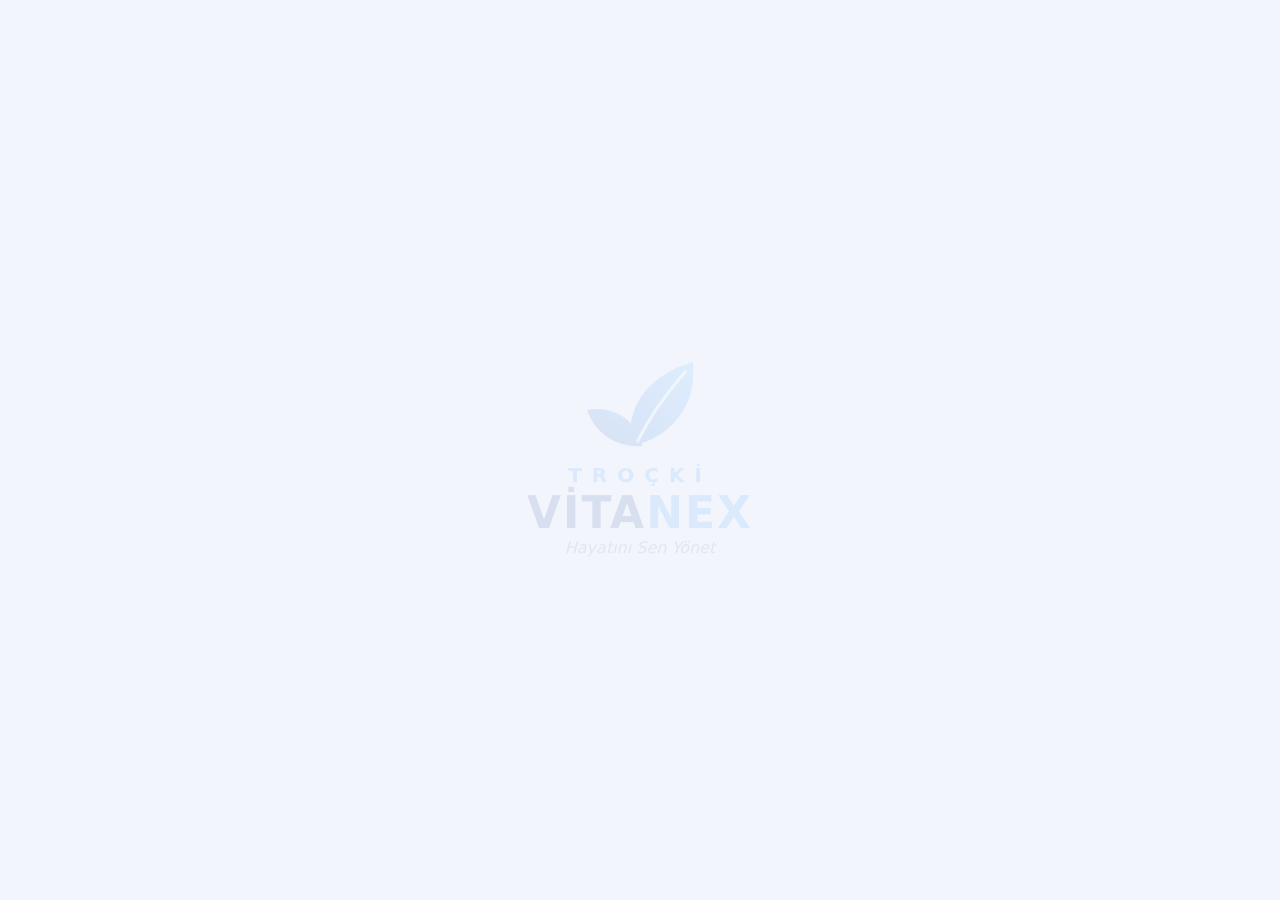
<file: index.html>
<!doctype html><html lang="tr"><head><meta charset="utf-8"><title>TROÇKİ VİTANEX</title>
<meta http-equiv="refresh" content="0; url=web/"><link rel="canonical" href="web/"></head>
<body><a href="web/">TROÇKİ VİTANEX'i aç</a></body></html>
</file>
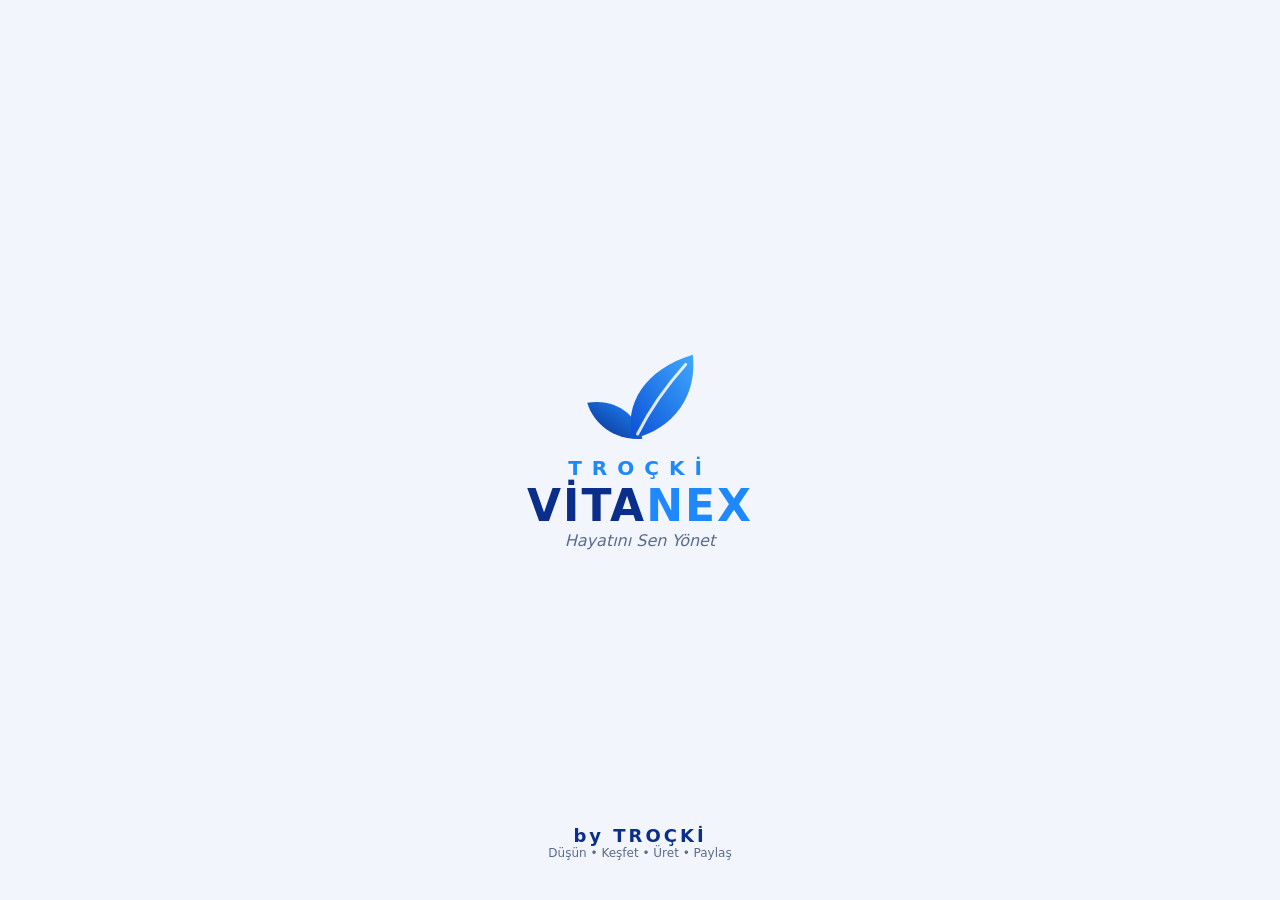
<file: docs/index.html>
<!doctype html>
<html lang="tr">
<head>
<meta charset="utf-8">
<meta name="viewport" content="width=device-width,initial-scale=1,viewport-fit=cover">
<link rel="manifest" href="manifest.webmanifest">
<link rel="apple-touch-icon" href="apple-touch-icon.png">
<link rel="icon" type="image/png" sizes="192x192" href="icon-192.png">
<meta name="apple-mobile-web-app-capable" content="yes">
<meta name="mobile-web-app-capable" content="yes">
<meta name="apple-mobile-web-app-title" content="VİTANEX">
<meta name="apple-mobile-web-app-status-bar-style" content="default">
<meta name="format-detection" content="telephone=no">
<title>TROÇKİ VİTANEX</title>
<meta name="theme-color" content="#0B4FD6">
<meta name="description" content="TROÇKİ VİTANEX — Kişisel Yaşam Yönetim Sistemi. Hayatını Sen Yönet.">
<style>
:root{
  --nav:#fff;--hero:#ffffffbf;--p:#0B4FD6;--pd:#0A2E8A;--a:#1E88FF;--pl:#E6EEFC;--bg:#F2F6FC;--card:#fff;--tx:#0E1B3D;--mu:#5B6B8C;--ln:#E3EAF5;
  --g:#22B573;--o:#FF8A1F;--r:#F0384B;--stage:#DDE5F2;
}
*{box-sizing:border-box;margin:0;padding:0}
html,body{background:var(--stage);font-family:Roboto,"Segoe UI",system-ui,sans-serif;color:var(--tx);-webkit-tap-highlight-color:transparent}
button{font:inherit;cursor:pointer;border:0}
input,select,textarea{font:inherit;color:var(--tx)}
.stage{min-height:100vh;display:flex;flex-direction:column;align-items:center;padding:14px 16px 24px;gap:12px}
.toolbar{display:flex;gap:8px;flex-wrap:wrap;justify-content:center;align-items:center}
.toolbar .t{font-weight:700;color:var(--pd);margin-right:6px}
.tb{background:#fff;color:var(--p);padding:8px 14px;border-radius:18px;font-weight:700;font-size:13px;box-shadow:0 1px 3px #0b4fd622}
.tb.on{background:var(--p);color:#fff}
.device{background:#0d1530;border-radius:38px;padding:10px;box-shadow:0 20px 50px #0a2e8a44;transition:width .25s}
.device.phone{width:min(400px,100%)}
.device.tablet{width:min(1080px,100%);border-radius:28px}
.screen{background:var(--bg);border-radius:30px;overflow:hidden;height:min(820px,calc(100vh - 90px));display:flex;flex-direction:column;position:relative}
.tablet .screen{border-radius:20px;height:min(720px,calc(100vh - 90px))}
.screen.dark{--bg:#0D1424;--card:#18233A;--tx:#E8EEFA;--mu:#9AA8C7;--ln:#2A3854;--pl:#1E2D4D;--pd:#8FB8FF;--nav:#121B2E;--hero:#121B2Ebf;--p:#3D7BFF}
.screen.dark .chip:not(.on),.screen.dark .btn2{color:var(--pd)}
.upd{position:absolute;left:12px;right:12px;top:calc(12px + env(safe-area-inset-top));background:var(--card);color:var(--tx);border:2px solid var(--g);border-radius:16px;padding:12px 14px;box-shadow:0 10px 30px #0007;z-index:60;display:flex;gap:10px;align-items:flex-start;font-size:14px}
.menuc{background:linear-gradient(135deg,#E9F9F0,#F2F6FC);color:var(--tx)}.screen.dark .menuc{background:linear-gradient(135deg,#15302A,#18233A)}.menuc p{color:var(--tx)}
.screen{color:var(--tx)}
html,body{background:var(--bg0,#F2F6FC)}
body.dark{--bg0:#0D1424}
.device,.device.tablet{width:100%!important;padding:0;border-radius:0;box-shadow:none;background:none}
.screen{border-radius:0!important;height:100vh!important;height:100dvh!important;max-width:100%}
.tablet .content{padding-left:max(18px,calc((100vw - 1280px)/2));padding-right:max(18px,calc((100vw - 1280px)/2))}
.tabs{padding-bottom:env(safe-area-inset-bottom)}
.fab{bottom:calc(72px + env(safe-area-inset-bottom))!important}
.screen{padding-left:env(safe-area-inset-left);padding-right:env(safe-area-inset-right)}
body{-webkit-user-select:none;user-select:none;overscroll-behavior:none}
input,textarea,select{-webkit-user-select:text;user-select:text;font-size:16px!important}
.ios-tip{position:absolute;left:12px;right:12px;bottom:calc(84px + env(safe-area-inset-bottom));background:var(--card);color:var(--tx);border-radius:16px;padding:12px 14px;box-shadow:0 8px 24px #0006;z-index:35;font-size:14px;display:flex;gap:10px;align-items:center}
.ios-tip b{color:var(--p)}
.ios-tip button{background:none;font-size:20px;color:var(--mu)}
@media print{body *{visibility:hidden}}
.sbar{background:var(--p);color:#fff;font-size:12px;display:flex;justify-content:space-between;padding:6px 18px;font-weight:600}
.nav{background:var(--nav);display:flex;align-items:center;gap:10px;padding:12px 14px;border-bottom:1px solid var(--ln);font-weight:700;font-size:18px;color:var(--pd)}
.nav button{background:none;font-size:24px;color:var(--pd);line-height:1;padding:0 6px}
.content{flex:1;overflow-y:auto;padding:14px 14px 90px}
.tabs{background:var(--nav);display:flex;border-top:1px solid var(--ln)}
.tabs button{flex:1;background:none;padding:8px 0 10px;color:#8A97B2;font-size:11.5px;display:flex;flex-direction:column;align-items:center;gap:3px}
.tabs button.on{color:var(--p);font-weight:700}
.tabs svg{width:22px;height:22px}
.card{background:var(--card);border-radius:18px;padding:14px;box-shadow:0 3px 10px #0b4fd61a;margin-bottom:12px}
.st{font-size:17px;font-weight:700;color:var(--pd)}
.mu{font-size:12px;color:var(--mu)}
.row{display:flex;align-items:center;gap:8px}
.sp{flex:1}
.bar{height:8px;background:var(--ln);border-radius:4px;overflow:hidden;margin-top:6px}
.bar i{display:block;height:100%;border-radius:4px}
.btn{background:var(--p);color:#fff;font-weight:700;border-radius:14px;padding:11px 14px;width:100%;font-size:15px}
.btn2{background:var(--pl);color:var(--p);font-weight:700;border-radius:14px;padding:9px 12px;font-size:14px}
.chips{display:flex;gap:8px;overflow-x:auto;padding-bottom:4px;margin-bottom:12px}
.chip{background:var(--pl);color:var(--p);font-weight:700;border-radius:18px;padding:8px 13px;font-size:13px;white-space:nowrap}
.chip.on{background:var(--p);color:#fff}
.fab{position:absolute;right:18px;bottom:72px;width:60px;height:60px;border-radius:30px;background:var(--a);color:#fff;font-size:32px;box-shadow:0 6px 16px #0b4fd655;z-index:5}
/* home */
.hdr{display:grid;grid-template-columns:40px 1fr 40px;align-items:center;margin-bottom:12px}
.logo{display:flex;align-items:center;justify-content:center;gap:4px}
.logo b{font-size:28px;letter-spacing:1px;color:var(--pd)}.logo b span{color:var(--a)}
.tag{font-size:8px;font-weight:700;color:var(--pd);text-align:center;letter-spacing:.4px}
.bell{position:relative;justify-self:end;background:none;color:var(--pd)}
.badge{position:absolute;top:-4px;right:-4px;background:var(--r);color:#fff;font-size:10px;font-weight:700;border-radius:9px;min-width:18px;height:18px;display:grid;place-items:center}
.hero{position:relative;border-radius:20px;overflow:hidden;height:176px;margin-bottom:12px}
.hero svg{position:absolute;inset:0;width:100%;height:100%}
.hero .photo{position:absolute;inset:0;width:100%;height:100%;object-fit:cover;opacity:0;transition:opacity .6s}
.hero .photo.on{opacity:1}
.hero .shade{position:absolute;inset:0;background:linear-gradient(180deg,#0000 45%,#0006 100%)}
.hero .loc{position:absolute;left:14px;bottom:8px;color:#fff;font-size:11px;font-weight:600;text-shadow:0 1px 3px #000a;opacity:.9;text-decoration:none}
.hero .msg{-webkit-backdrop-filter:blur(8px);backdrop-filter:blur(8px)}
.tablet .hero{height:230px}
.hero .msg{position:absolute;left:12px;top:50%;transform:translateY(-50%);background:var(--hero);border-radius:14px;padding:10px 14px;max-width:62%}
.hero .msg h2{font-size:20px;color:var(--pd)}
.hero .msg p{font-size:12.5px;margin-top:4px}
.hero .dt{position:absolute;right:14px;bottom:10px;color:#fff;font-weight:700;text-align:right;text-shadow:0 1px 4px #0006}
.sum{display:grid;grid-template-columns:repeat(3,1fr);gap:10px;margin-bottom:12px}
.sum .card{margin:0;text-align:center;padding:12px 8px;cursor:pointer}
.sum .e{font-size:24px}.sum .n{font-size:13px;font-weight:700}.sum .v{font-size:19px;font-weight:700;margin:2px 0}
.mods{display:grid;grid-template-columns:repeat(4,1fr);gap:9px;margin-bottom:12px}
.tablet .mods{grid-template-columns:repeat(6,1fr)}
.mod{background:var(--card);border-radius:16px;box-shadow:0 3px 10px #0b4fd61a;height:90px;display:flex;flex-direction:column;align-items:center;justify-content:center;gap:5px;font-size:12px;text-align:center;padding:4px;color:var(--tx)}
.mod .e{font-size:26px}
.mod.wide{grid-column:span 2;height:64px;flex-direction:row;gap:14px;font-size:14px;text-align:left;background:linear-gradient(135deg,#1B7F4B,#22B573);color:#fff}
.mod.wide small{font-size:11.5px;opacity:.9}
.tablet .mod.wide{grid-column:span 3}
.mod.st2{background:linear-gradient(135deg,#0B4FD6,#1E88FF)}
.pocket{position:absolute;inset:0;z-index:60;background:#000;color:#8FB8FF;display:flex;align-items:center;justify-content:center;text-align:center;touch-action:none;-webkit-user-select:none;user-select:none}
.pk-t{font-size:13px;letter-spacing:4px;font-weight:700;opacity:.6}.pk-n{font-size:72px;font-weight:800;color:#5E8FE0;line-height:1.1;margin-top:10px}
.pk-s{font-size:15px;opacity:.6;margin-top:2px}.pk-h{font-size:13px;opacity:.45;margin:40px 24px 30px;line-height:1.5}
.pk-u{position:relative;overflow:hidden;margin:0 auto;width:250px;border:1px solid #2A3854;border-radius:30px;padding:16px;font-size:14px;color:#8FB8FF}
.pk-u i{position:absolute;left:0;top:0;bottom:0;width:0;background:#1E2D4D}.pk-u.hold i{width:100%;transition:width 2s linear}.pk-u span{position:relative}
.ped-pill{position:absolute;top:calc(10px + env(safe-area-inset-top));left:50%;transform:translateX(-50%);z-index:30;background:#22B573;color:#fff;font-weight:700;font-size:13px;padding:6px 14px;border-radius:20px;box-shadow:0 4px 12px #0004;cursor:pointer}
.home-grid{display:block}
.tablet .home-grid{display:grid;grid-template-columns:3fr 2fr;gap:16px;align-items:start}
.rem{display:grid;grid-template-columns:28px 46px 26px 1fr;align-items:center;gap:6px;padding:6px 0;font-size:14px}
.chk{width:24px;height:24px;border-radius:12px;border:2px solid var(--p);background:var(--card);color:#fff;font-weight:700;font-size:13px;display:grid;place-items:center}
.chk.on{background:var(--g);border-color:var(--g)}
.done{color:#8A97B2;text-decoration:line-through}
/* lists */
.li{display:flex;align-items:center;gap:10px;padding:10px 0;border-bottom:1px solid var(--ln);cursor:pointer}
.li:last-child{border-bottom:0}
.li .e{font-size:20px;width:30px;text-align:center}
.li .t{font-weight:700;font-size:15px}
.tiles{display:grid;grid-template-columns:repeat(3,1fr);gap:8px;margin:10px 0}
.tile{background:var(--pl);border-radius:12px;padding:8px 4px;text-align:center}
.tile .v{font-weight:700;color:var(--pd);font-size:15px}
.cols{display:block}
.tablet .cols{display:grid;grid-template-columns:1fr 1fr;gap:12px;align-items:start}
.tablet .cols>div>.card:last-child{margin-bottom:12px}
.g3{display:grid;grid-template-columns:repeat(3,1fr);gap:8px}
.g2{display:grid;grid-template-columns:1fr 1fr;gap:10px}
svg.ch{width:100%;height:auto;max-height:240px;display:block}
/* form */
.f label{display:block;font-size:13px;font-weight:700;color:var(--mu);margin:10px 0 4px}
.f input,.f select,.f textarea{width:100%;border:1px solid var(--ln);border-radius:10px;padding:10px;background:var(--card);font-size:15px}
.f textarea{min-height:70px}
.seg{display:grid;grid-template-columns:1fr 1fr;gap:10px;margin-bottom:12px}
/* sheet & toast */
.ov{position:absolute;inset:0;background:#0e1b3d66;display:flex;align-items:flex-end;z-index:20}
.sheet{background:var(--card);color:var(--tx);width:100%;border-radius:20px 20px 0 0;padding:10px 0 14px;max-height:80%;overflow:auto}
.sheet h4{text-align:center;color:var(--mu);font-size:13px;padding:6px 16px 10px}
.sheet button{display:block;width:100%;background:none;color:var(--tx);padding:13px 18px;text-align:left;font-size:15px;border-top:1px solid var(--ln)}
.sheet button.del{color:var(--r)}
.sheet button.x{text-align:center;color:var(--mu)}
.toast{position:absolute;left:50%;bottom:86px;transform:translateX(-50%);background:#0E1B3Dee;color:#fff;padding:10px 16px;border-radius:12px;font-size:13px;z-index:30;max-width:85%;text-align:center}
.pre{white-space:pre-wrap;font-size:13.5px;line-height:1.5}
.splash{position:absolute;inset:0;background:var(--bg);z-index:40;display:flex;flex-direction:column;align-items:center;justify-content:center;transition:opacity .4s}
.splash .lg{animation:fi .6s ease both}.splash .sg{position:absolute;bottom:40px;text-align:center;animation:fi .5s .5s ease both}
@keyframes fi{from{opacity:0;transform:translateY(8px)}to{opacity:1;transform:none}}
.note{font-size:12px;color:var(--mu);text-align:center;max-width:640px}
</style>
</head>
<body>
<div class="device" id="device">
  <div class="screen" id="screen">
    <div id="navwrap"></div>
    <div class="content" id="content"></div>
    <div id="fabwrap"></div>
    <nav class="tabs" id="tabs"></nav>
    <div id="overlay"></div>
  </div>
</div>
<input type="file" id="importFile" accept=".json,application/json" style="display:none">

<script>
// ───────── yardımcılar ─────────
const TR='tr-TR';
const APP_VER='1.7';   // ← her güncellemede artır ve version.json'u aynı yap
const $=s=>document.querySelector(s);
const today=()=>{const d=new Date();d.setHours(0,0,0,0);return d};
const addD=(d,n)=>{const x=new Date(d);x.setDate(x.getDate()+n);return x};
const addM=(d,n)=>new Date(d.getFullYear(),d.getMonth()+n,1);
const sameDay=(a,b)=>a.toDateString()===b.toDateString();
const inR=(d,s,e)=>d>=s&&d<e;
const money=(v,dec=2)=>'₺ '+v.toLocaleString(TR,{minimumFractionDigits:dec,maximumFractionDigits:dec});
const num=(v,d=1)=>v==null?'—':v.toLocaleString(TR,{maximumFractionDigits:d});
const hm=d=>d.toLocaleTimeString(TR,{hour:'2-digit',minute:'2-digit'});
const esc=s=>String(s??'').replace(/[&<>"]/g,c=>({'&':'&amp;','<':'&lt;','>':'&gt;','"':'&quot;'}[c]));
const P=s=>{if(s==null||String(s).trim()==='')return null;let t=String(s).trim().replace(/\s/g,'');if(t.includes(',')&&t.includes('.'))t=t.replace(/\./g,'');const v=parseFloat(t.replace(',','.'));return isNaN(v)?null:v};
const clamp=(v,a,b)=>Math.max(a,Math.min(b,v));
let uid=1;

// ───────── örnek veri ─────────
let S;
function seed(){
  const T=today(),rnd=(a,b)=>a+Math.random()*(b-a);
  const keepU=S?S.user:'',keepA=S?S.nameAsked:false;S={user:keepU,nameAsked:keepA,goals:{water:2000,sleep:8,ex:30,cal:2000,steps:8000,stride:72},health:[],water:[],meds:[],meals:[],fin:[],tasks:[],mods:[],rem:[],fav:[],steps:[],pays:[],appts:[],notified:{}};
  for(let i=45;i>=1;i--){const d=addD(T,-i);
    S.health.push({id:uid++,date:new Date(d.getTime()+8*36e5),w:+(76.4+i*0.05+rnd(-.3,.3)).toFixed(1),sys:Math.round(rnd(118,134)),dia:Math.round(rnd(74,86)),pulse:Math.round(rnd(64,80)),spo2:Math.round(rnd(96,99)),sleep:+rnd(6,8.5).toFixed(1),ex:Math.round(rnd(10,50)),note:''});
    S.water.push({date:new Date(d.getTime()+12*36e5),ml:Math.round(rnd(1200,2300)/100)*100});}
  S.health.push({id:uid++,date:new Date(T.getTime()+7.5*36e5),w:76.4,sys:124,dia:80,pulse:70,spo2:98,sleep:7.5,ex:30,note:'Sabah yürüyüşü yapıldı'});
  S.water.push({date:new Date(T.getTime()+9*36e5),ml:600},{date:new Date(T.getTime()+11*36e5),ml:400});
  for(let i=20;i>=0;i--)S.steps.push({date:addD(T,-i),n:i?Math.round(rnd(4200,11500)):3450});
  [['Kredi Taksiti','Konut kredisi',8750,15,84],['Kredi Kartı','Kredi kartı ödemesi',4500,T.getDate()+1>28?28:T.getDate()+1,null],['KMH (Ek Hesap)','KMH faizi',650,5,null],['Aidat','Site aidatı',1200,10,null]]
   .forEach(([t,n,a,d,l])=>{const p={id:uid++,type:t,name:n,amt:a,day:d,left:l,active:true,paid:[],since:addM(T,-3).toISOString()};const dd=dueIn(p,addM(T,0));if(dd<T)p.paid.push(mKey(dd));p.paid.push(mKey(dueIn(p,addM(T,-1))));S.pays.push(p)});
  S.meds.push({id:uid++,name:'Tansiyon ilacı',dose:'1 tablet',times:'08:00',active:true});
  S.meals.push({id:uid++,date:new Date(T.getTime()+8*36e5),type:'Kahvaltı',desc:'Menemen, peynir, zeytin, çay',cal:520},{id:uid++,date:new Date(T.getTime()+12.5*36e5),type:'Öğle Yemeği',desc:'Mercimek çorbası, salata',cal:450});
  for(let i=1;i<7;i++)S.meals.push({id:uid++,date:addD(T,-i),type:'Akşam Yemeği',desc:'Akşam yemeği',cal:Math.round(rnd(1500,2300))});
  const M0=addM(T,0);
  for(let m=-5;m<=0;m++){const ms=addM(M0,m);
    S.fin.push({id:uid++,inc:true,desc:'Emekli maaşı',amt:45750,date:new Date(ms.getFullYear(),ms.getMonth(),1,12),cat:'Emekli Maaşı'});
    [['Market',rnd(5500,7500)],['Faturalar',rnd(2500,3600)],['Kira',9000],['Ulaşım',rnd(1200,2200)],['Sağlık',rnd(400,1500)],['Yemek',rnd(1000,2200)]].forEach(([c,a],k)=>{
      const day=Math.min(3+k*4,m===0?Math.max(1,T.getDate()):27);
      S.fin.push({id:uid++,inc:false,desc:c==='Kira'?'Ev kirası':c,amt:Math.round(a),date:new Date(ms.getFullYear(),ms.getMonth(),day,12),cat:c})});}
  const tt=[['Faturayı öde','09:00',2,2],['Sabah yürüyüşü','07:30',1,2],['Kitap: 30 sayfa','',1,2],['Herodot notlarını düzenle','14:00',1,2],['Market alışverişi','17:00',0,2],['VİTANEX testleri','20:00',2,1],['İlaç reçetesi yenile','',2,0],['Annemi ara','19:00',1,0]];
  tt.forEach(([t,h,p,s])=>S.tasks.push({id:uid++,title:t,date:T,time:h,pri:p,status:s}));
  S.tasks.push({id:uid++,title:'Doktor randevusu',date:addD(T,2),time:'10:30',pri:2,status:0});
  S.mods.push(
    {id:uid++,mod:'education',kind:'Kitap',title:'Herodot — Tarih',prog:65,status:1,note:'IV. kitaptayım'},
    {id:uid++,mod:'education',kind:'Kurs',title:'.NET MAUI ile Android',prog:40,status:1},
    {id:uid++,mod:'development',kind:'Alışkanlık',title:'Her gün 20 dk okuma',prog:70,status:1},
    {id:uid++,mod:'development',kind:'Kişisel Proje',title:'VİTANEX uygulaması',prog:55,status:1},
    {id:uid++,mod:'social',kind:'Etkinlik',title:'Konser — Cemal Reşit Rey',date:addD(T,5),prog:0,status:0},
    {id:uid++,mod:'social',kind:'Görüşme',title:'Eski arkadaşlarla buluşma',date:addD(T,9),prog:0,status:0},
    {id:uid++,mod:'career',kind:'Proje',title:'MARKETPOS arayüz yenileme',prog:35,status:1},
    {id:uid++,mod:'career',kind:'Fikir',title:'Tarım danışmanlık sitesi',prog:10,status:0});
  [['08:00','💧','Su iç (200 ml)',true],['09:00','🚶','Sabah yürüyüşü (30 dk)',true],['12:00','🍽️','Öğle yemeği',true],['15:00','📖','Kitap oku (15 dk)',false]]
   .forEach(([t,i,x,d])=>S.rem.push({id:uid++,time:t,icon:i,title:x,active:true,done:d?today().toDateString():null}));
}

// ───────── hesaplar ─────────
function score(recs,ml){
  const g=S.goals;const w=Math.min(1,ml/g.water);
  const sl=Math.min(1,Math.max(0,...recs.map(r=>r.sleep||0))/g.sleep);
  const ex=Math.min(1,recs.reduce((a,r)=>a+(r.ex||0),0)/g.ex);
  return Math.round((w+sl+ex)/3*100);
}
function dayScore(d){const r=S.health.filter(x=>sameDay(x.date,d)),w=S.water.filter(x=>sameDay(x.date,d));return(r.length||w.length)?score(r,w.reduce((a,x)=>a+x.ml,0)):null}
function periodScore(s,e){const vals=[];for(let d=new Date(s);d<e;d=addD(d,1)){const v=dayScore(d);if(v!=null)vals.push(v)}return vals.length?Math.round(vals.reduce((a,b)=>a+b)/vals.length):null}
function buckets(p){const T=today(),L=[];
  if(p==='d')for(let i=6;i>=0;i--){const d=addD(T,-i);L.push([d.toLocaleDateString(TR,{weekday:'short'}),d,addD(d,1)])}
  else if(p==='w'){const mon=addD(T,-((T.getDay()+6)%7));for(let i=7;i>=0;i--){const s=addD(mon,-7*i);L.push([s.toLocaleDateString(TR,{day:'2-digit',month:'2-digit'}),s,addD(s,7)])}}
  else if(p==='m'){for(let i=11;i>=0;i--){const s=addM(T,-i);L.push([s.toLocaleDateString(TR,{month:'short'}),s,addM(s,1)])}}
  else for(let i=4;i>=0;i--){const s=new Date(T.getFullYear()-i,0,1);L.push([String(s.getFullYear()),s,new Date(s.getFullYear()+1,0,1)])}
  return L}

// ───────── grafikler (SVG) ─────────
let dark=false;
const K=()=>dark?{ln:'#2A3854',mu:'#8D9BBB',card:'#18233A',pd:'#8FB8FF'}:{ln:'#E3EAF5',mu:'#8A97B2',card:'#fff',pd:'#0A2E8A'};
function setDark(v){dark=v;$('#screen').classList.toggle('dark',v);document.body.classList.toggle('dark',v);try{localStorage.setItem('tv_theme',v?'dark':'light')}catch(e){}render()}
function short(v){const a=Math.abs(v);return a>=1e6?num(v/1e6)+'M':a>=1e3?num(v/1e3)+'B':num(v)}
function grid(L,R,T,B,min,max){let s='';for(let i=0;i<=4;i++){const y=B-(B-T)*i/4;s+=`<line x1="${L}" x2="${R}" y1="${y}" y2="${y}" stroke="${K().ln}"/><text x="${L-5}" y="${y+3.5}" font-size="9.5" fill="${K().mu}" text-anchor="end">${short(min+(max-min)*i/4)}</text>`}return s}
function barChart(labels,series,h=190,empty='Bu dönemde veri yok'){
  const W=340,L=38,R=W-6,T=8,B=h-22;const max=Math.max(0,...series.flatMap(s=>s.v))*1.1;
  if(!labels.length||max<=0)return`<svg class="ch" viewBox="0 0 ${W} ${h}"><text x="${W/2}" y="${h/2}" text-anchor="middle" fill="${K().mu}" font-size="13">${empty}</text></svg>`;
  const n=labels.length,slot=(R-L)/n,bw=Math.min(24,slot*.72/series.length);let s=grid(L,R,T,B,0,max);
  labels.forEach((lb,i)=>{const x0=L+slot*i+(slot-bw*series.length)/2;
    series.forEach((se,k)=>{const v=se.v[i];if(v>0){const hh=v/max*(B-T);s+=`<rect x="${x0+k*bw+1}" y="${B-hh}" width="${bw-2}" height="${hh}" rx="${Math.min(4,hh/2)}" fill="${se.c}"><title>${esc(lb)}: ${se.fmt?se.fmt(v):num(v)}</title></rect>`}});
    s+=`<text x="${L+slot*i+slot/2}" y="${B+15}" font-size="9.5" fill="${K().mu}" text-anchor="middle">${esc(lb)}</text>`});
  return`<svg class="ch" viewBox="0 0 ${W} ${h}">${s}</svg>`}
function lineChart(labels,vals,color,h=180,zero=false,empty='Veri yok'){
  const W=340,L=38,R=W-10,T=8,B=h-22;const v=vals.filter(x=>x!=null);
  if(!v.length)return`<svg class="ch" viewBox="0 0 ${W} ${h}"><text x="${W/2}" y="${h/2}" text-anchor="middle" fill="${K().mu}" font-size="13">${empty}</text></svg>`;
  let min=zero?0:Math.min(...v),max=Math.max(...v);if(max-min<1e-4){min-=1;max+=1}const pad=(max-min)*.15;if(!zero)min-=pad;max+=pad;
  const n=labels.length,step=n>1?(R-L)/(n-1):0;let s=grid(L,R,T,B,min,max),pts=[];
  const every=Math.ceil(n/8);
  labels.forEach((lb,i)=>{const x=n>1?L+step*i:(L+R)/2;if(i%every===0||(i===n-1&&(n-1)%every>=every/2))s+=`<text x="${x}" y="${B+15}" font-size="9.5" fill="${K().mu}" text-anchor="middle">${esc(lb)}</text>`;
    if(vals[i]!=null)pts.push([x,B-(vals[i]-min)/(max-min)*(B-T),vals[i],lb])});
  s+=`<polyline points="${pts.map(p=>p[0]+','+p[1]).join(' ')}" fill="none" stroke="${color}" stroke-width="2.6" stroke-linejoin="round"/>`;
  pts.forEach(p=>s+=`<circle cx="${p[0]}" cy="${p[1]}" r="4" fill="${K().card}" stroke="${color}" stroke-width="2.4"><title>${esc(p[3])}: ${num(p[2])}</title></circle>`);
  return`<svg class="ch" viewBox="0 0 ${W} ${h}">${s}</svg>`}
function donut(p,c){const r=40,C=2*Math.PI*r,v=clamp(p||0,0,100);
  return`<svg viewBox="0 0 110 110" style="width:100%;max-width:110px;display:block;margin:auto"><circle cx="55" cy="55" r="${r}" fill="none" stroke="${K().ln}" stroke-width="11"/><circle cx="55" cy="55" r="${r}" fill="none" stroke="${c}" stroke-width="11" stroke-linecap="round" stroke-dasharray="${C*v/100} ${C}" transform="rotate(-90 55 55)"/><text x="55" y="61" text-anchor="middle" font-size="19" font-weight="700" fill="${K().pd}">%${Math.round(v)}</text></svg>`}

// ───────── görsel parçalar ─────────
// Ana sayfa manzarası: günün saatine göre gerçek fotoğraf (Wikimedia Commons)
const HEROS=[
 {from:5,to:12,p:'a/a7/Hot_air_balloon_ride_at_sunrise_in_Cappadocia.JPG/1280px-Hot_air_balloon_ride_at_sunrise_in_Cappadocia.JPG',loc:'Kapadokya, Nevşehir',by:'Wolfgang Moroder · CC BY-SA 3.0',f:'Hot_air_balloon_ride_at_sunrise_in_Cappadocia.JPG'},
 {from:12,to:18,p:'b/ba/TRABZON-UZUNGOL.jpg/1280px-TRABZON-UZUNGOL.jpg',loc:'Uzungöl, Trabzon',by:'Muhammed Raşit Kızılkaya · CC BY-SA 4.0',f:'TRABZON-UZUNGOL.jpg'},
 {from:18,to:21,p:'0/0b/Abant_G%C3%B6l%C3%BC%2CG%C3%BCn_bat%C4%B1m%C4%B1.jpg/1280px-Abant_G%C3%B6l%C3%BC%2CG%C3%BCn_bat%C4%B1m%C4%B1.jpg',loc:'Abant Gölü, Bolu',by:'Duyguceltikli · CC BY-SA 4.0',f:'Abant_Gölü,Gün_batımı.jpg'},
 {from:21,to:29,p:'6/6e/Lake_Meke_Under_The_Milky_Way.jpg/1280px-Lake_Meke_Under_The_Milky_Way.jpg',loc:'Meke Gölü, Konya',by:'Banu Nazikcan · CC BY-SA 4.0',f:'Lake_Meke_Under_The_Milky_Way.jpg'}];
function heroPhoto(h){const x=HEROS.find(o=>(h>=o.from&&h<o.to)||(h+24>=o.from&&h+24<o.to))||HEROS[1];
  return`<img class="photo" alt="${x.loc}" src="https://upload.wikimedia.org/wikipedia/commons/thumb/${x.p}" onload="this.classList.add('on')" onerror="this.remove()"><div class="shade"></div><a class="loc" href="https://commons.wikimedia.org/wiki/File:${encodeURIComponent(x.f)}" target="_blank" rel="noopener" onclick="event.stopPropagation()" title="Fotoğraf: ${x.by}">📍 ${x.loc}</a>`}
const LEAF=`<svg width="44" height="36" viewBox="0 0 96 80"><defs><linearGradient id="lg1" x1="0" y1="1" x2="1" y2="0"><stop offset="0" stop-color="#0A2E8A"/><stop offset="1" stop-color="#1E88FF"/></linearGradient><linearGradient id="lg2" x1="0" y1="1" x2="1" y2="0"><stop offset="0" stop-color="#0B4FD6"/><stop offset="1" stop-color="#3FA9FF"/></linearGradient></defs><path d="M4 44 C 10 64, 30 76, 50 74 C 46 56, 30 40, 4 44 Z" fill="url(#lg1)"/><path d="M42 74 C 34 46, 52 16, 92 4 C 96 38, 76 66, 42 74 Z" fill="url(#lg2)"/><path d="M46 70 C 56 50, 68 32, 86 12" stroke="#fff" stroke-width="2.5" fill="none" stroke-linecap="round" opacity=".85"/></svg>`;
const HERO=`<svg viewBox="0 0 800 320" preserveAspectRatio="xMidYMid slice"><defs><linearGradient id="sky" x1="0" y1="0" x2="0" y2="1"><stop offset="0" stop-color="#8CC8FF"/><stop offset="1" stop-color="#E8F4FF"/></linearGradient><linearGradient id="lake" x1="0" y1="0" x2="0" y2="1"><stop offset="0" stop-color="#3D8FD1"/><stop offset="1" stop-color="#0F3F78"/></linearGradient><linearGradient id="mtn" x1="0" y1="0" x2="0" y2="1"><stop offset="0" stop-color="#6E8DB5"/><stop offset="1" stop-color="#3E5D86"/></linearGradient></defs><rect width="800" height="320" fill="url(#sky)"/><circle cx="590" cy="70" r="40" fill="#FFE36B" opacity=".5"/><circle cx="590" cy="70" r="22" fill="#FFD43B"/><path d="M240 210 L380 90 L450 150 L520 70 L640 180 L720 120 L800 170 L800 230 L240 230 Z" fill="url(#mtn)"/><path d="M380 90 L350 116 L372 112 L390 124 L410 108 Z M520 70 L492 96 L512 92 L530 104 L548 94 Z M720 120 L700 138 L716 136 L728 144 L742 134 Z" fill="#fff"/><path d="M0 230 L160 160 L260 215 L380 175 L520 220 L800 190 L800 240 L0 240 Z" fill="#4C7A63"/><g fill="#1F4D35"><path d="M560 240 L580 170 L600 240Z"/><path d="M590 240 L612 150 L634 240Z"/><path d="M625 240 L645 175 L665 240Z"/><path d="M655 240 L680 140 L705 240Z"/><path d="M695 240 L718 160 L741 240Z"/><path d="M730 240 L755 130 L780 240Z"/><path d="M765 240 L785 165 L805 240Z"/><path d="M300 240 L315 195 L330 240Z"/><path d="M322 240 L340 185 L358 240Z"/></g><rect y="236" width="800" height="84" fill="url(#lake)"/></svg>`;
const ICON={
 menu:'<svg width="26" height="26" viewBox="0 0 24 24"><path d="M3 6h18M3 12h18M3 18h18" stroke="currentColor" stroke-width="2.4" stroke-linecap="round"/></svg>',
 bell:'<svg width="26" height="26" viewBox="0 0 24 24" fill="none"><path d="M6 16V11a6 6 0 0 1 12 0v5l1.5 2h-15z" stroke="currentColor" stroke-width="2" stroke-linejoin="round"/><path d="M10 20.5a2 2 0 0 0 4 0" stroke="currentColor" stroke-width="2" stroke-linecap="round"/></svg>',
 home:'<svg viewBox="0 0 24 24"><path d="M3 11.5 12 4l9 7.5V20a1 1 0 0 1-1 1h-5v-6H9v6H4a1 1 0 0 1-1-1z" fill="currentColor"/></svg>',
 stats:'<svg viewBox="0 0 24 24" fill="currentColor"><rect x="3" y="12" width="4" height="9" rx="1"/><rect x="10" y="7" width="4" height="14" rx="1"/><rect x="17" y="3" width="4" height="18" rx="1"/></svg>',
 tasks:'<svg viewBox="0 0 24 24"><rect x="3" y="3" width="18" height="18" rx="4" fill="currentColor"/><path d="M7.5 12.5l3 3 6-6.5" stroke="#fff" stroke-width="2.4" fill="none" stroke-linecap="round" stroke-linejoin="round"/></svg>',
 reports:'<svg viewBox="0 0 24 24"><path d="M6 2h8l5 5v14a1 1 0 0 1-1 1H6a1 1 0 0 1-1-1V3a1 1 0 0 1 1-1z" fill="currentColor"/><path d="M8 11h8M8 14.5h8M8 18h5" stroke="#fff" stroke-width="1.8" stroke-linecap="round"/></svg>'};
const MODULES=[['health','❤️','Sağlık'],['nutrition','🍽️','Beslenme'],['finance','💰','Finans'],['tasks','✅','Görevler'],['education','📘','Eğitim'],['stats','📊','İstatistikler'],['social','👥','Sosyal Yaşam'],['development','🌱','Kişisel Gelişim'],['career','💼','İş / Kariyer'],['reports','📄','Raporlar'],['backup','☁️','Yedekleme'],['settings','⚙️','Ayarlar'],['steps','👣','Yürüme Sayar'],['plants','🌿','Şifalı Bitkiler']];
const MODINFO={education:['Eğitim','📘','Kitaplar, kurslar, araştırmalar ve öğrenme hedefleri.',['Kitap','Kurs','Araştırma','Çalışma Konusu','Öğrenme Hedefi']],
 development:['Kişisel Gelişim','🌱','Alışkanlıklar, günlük hedefler, motivasyon notları ve kişisel projeler.',['Alışkanlık','Günlük Hedef','Motivasyon Notu','Kişisel Proje']],
 social:['Sosyal Yaşam','👥','Görüşmeler, etkinlikler, seyahatler ve sosyal planlar.',['Görüşme','Etkinlik','Seyahat','Sosyal Plan']],
 career:['İş / Kariyer','💼','Projeler, yapılacak işler, fikirler ve kariyer hedefleri.',['Proje','Yapılacak İş','Fikir','Kariyer Hedefi']]};
const EXP=['Market','Kredi Taksiti','Kredi Kartı','KMH (Ek Hesap)','Kira','Aidat','Faturalar','Ulaşım','Sağlık','Eğitim','Giyim','Yemek','Eğlence','Ev / Bakım','Diğer'],INC=['Maaş','Emekli Maaşı','Ek Gelir','Kira Geliri','Satış','Faiz / Yatırım','Diğer'];
const STN=['Bekliyor','Devam Ediyor','Tamamlandı'],STC=['var(--o)','var(--a)','var(--g)'],PRN=['Düşük','Orta','Yüksek'],PRC=['#8A97B2','var(--o)','var(--r)'];
const MEALS=['Kahvaltı','Öğle Yemeği','Akşam Yemeği','Ara Öğün'],MICON={'Kahvaltı':'🍳','Öğle Yemeği':'🥗','Akşam Yemeği':'🍲','Ara Öğün':'🍎'};

// ───────── ŞİFALI BİTKİLER (60) ─────────
// [ad, latince, simge, kategoriler, kullanılan kısım, geleneksel kullanım, nasıl kullanılır, dikkat]
const PCAT={S:['🫄','Sindirim'],R:['🫁','Solunum'],U:['😴','Uyku & Stres'],B:['🛡️','Bağışıklık'],C:['🩹','Cilt & Yara'],K:['❤️','Kalp & Dolaşım'],I:['💧','Böbrek & İdrar'],A:['🦴','Ağrı & Eklem'],M:['⚖️','Metabolizma'],Z:['🌸','Kadın Sağlığı']};
const PLANTS=[
['Adaçayı','Salvia officinalis','🌿','SRZ','Yaprak','Boğaz ve ağız iltihaplarında gargara, hazımsızlık ve gaz, aşırı terlemenin azaltılması, sıcak basmalarında destek.','1 tatlı kaşığı kuru yaprak 1 su bardağı kaynar suda 5–10 dk demlenir; günde 1–2 bardak. Gargara için daha koyu demlenir.','Uzun süreli ve yüksek dozda kullanılmamalı (tujon içerir). Gebelik, emzirme ve epilepside kaçınılmalı.'],
['Ihlamur','Tilia platyphyllos','🍃','RUB','Çiçek ve bürgü','Soğuk algınlığı ve gripte terletici ve yatıştırıcı, öksürük, hafif huzursuzluk ve uykusuzluk.','1 tatlı kaşığı çiçek 1 bardak kaynar suda 10 dk demlenir; günde 2–3 bardak, sıcak içilir.','Genelde güvenlidir. Kalp hastalarında çok sık ve aşırı tüketimden kaçınılmalı.'],
['Papatya','Matricaria chamomilla','🌼','SUC','Çiçek','Mide krampları, gaz ve hazımsızlık; rahatlatıcı, uykuya yardımcı; ciltte tahriş ve ağız içi iltihaplarında haricen.','1–2 tatlı kaşığı çiçek 1 bardak kaynar suda kapağı kapalı 5–10 dk demlenir; günde 2–3 bardak.','Papatyagiller (Asteraceae) alerjisi olanlar kaçınmalı. Kan sulandırıcı ilaç kullananlar doktora danışmalı.'],
['Nane','Mentha × piperita','🌱','SRA','Yaprak','Gaz, şişkinlik, bulantı ve hazımsızlık; huzursuz bağırsakta yağı (kapsül) kullanılır; burun tıkanıklığında buharı; başağrısında yağı şakaklara.','1 tatlı kaşığı kuru yaprak 1 bardak kaynar suda 5–10 dk demlenir; yemeklerden sonra içilir.','Reflü ve mide yanmasını artırabilir. Nane yağı bebek ve küçük çocukların yüzüne sürülmemeli.'],
['Kekik','Origanum onites','🌿','SRB','Yaprak ve çiçekli dal','Öksürük ve bronşit, boğaz enfeksiyonları, gaz ve hazımsızlık; antiseptik etkili; kekik yağı (karvakrol) antimikrobiyaldir.','1 tatlı kaşığı 1 bardak kaynar suda 5–10 dk demlenir; günde 1–2 bardak. Gargara olarak da kullanılır.','Gebelikte yüksek doz ve kekik yağının içilmesi önerilmez. Saf yağ cilde seyreltilmeden sürülmemeli.'],
['Melisa (Oğulotu)','Melissa officinalis','🍋','USZ','Yaprak','Sinirsel gerginlik, kaygı ve uyku güçlüğü; sinirsel kökenli mide-bağırsak şikâyetleri; uçukta haricen krem.','1–2 tatlı kaşığı yaprak 1 bardak kaynar suda 10 dk demlenir; akşam 1–2 bardak.','Tiroid hormonu ilacı kullananlar ve hipotiroidi hastaları doktora danışmalı. Uyku ilaçlarının etkisini artırabilir.'],
['Rezene','Foeniculum vulgare','🌾','SRZ','Tohum (meyve)','Gaz, şişkinlik ve sindirim krampları; öksürükte balgam söktürücü; emziren annelerde süt artırıcı olarak geleneksel kullanım.','1 tatlı kaşığı tohum hafifçe ezilir, 1 bardak kaynar suda 10 dk demlenir; günde 2–3 bardak.','Östrojene duyarlı hastalıklarda dikkat. Bebeklerde ve gebelikte uzun süreli kullanımdan kaçınılmalı.'],
['Anason','Pimpinella anisum','⭐','SR','Tohum (meyve)','Gaz ve şişkinlik, hazımsızlık; öksürük ve bronşitte balgam söktürücü.','1 tatlı kaşığı tohum ezilerek 1 bardak kaynar suda 10 dk demlenir; günde 2–3 bardak.','Anason ve kereviz alerjisi olanlar kaçınmalı. Gebelikte yüksek dozdan kaçınılmalı.'],
['Zencefil','Zingiber officinale','🫚','SARB','Kök (rizom)','Bulantı, yol tutması ve hazımsızlık; soğuk algınlığında ısıtıcı; eklem ağrılarında iltihap giderici destek.','Taze kökten birkaç ince dilim 1 bardak suda 10 dk kaynatılır; bal ve limonla içilir. Yemeklerde baharat olarak.','Kan sulandırıcı kullananlar ve safra taşı olanlar doktora danışmalı. Yüksek doz mide yakabilir.'],
['Zerdeçal','Curcuma longa','🟡','ASM','Kök (rizom)','Eklem ağrıları ve iltihap; sindirim ve safra akışı; antioksidan.','Yemeklere ½–1 çay kaşığı; emilimi artırmak için karabiber ve yağ ile birlikte. Zerdeçallı süt yapılabilir.','Safra yolu tıkanıklığı ve safra taşında kullanılmamalı. Kan sulandırıcılarla etkileşebilir; yüksek dozlu takviyeler karaciğeri zorlayabilir.'],
['Ekinezya','Echinacea purpurea','🌺','BR','Çiçekli toprak üstü kısım, kök','Soğuk algınlığı ve üst solunum yolu enfeksiyonlarının başlangıcında bağışıklık desteği.','Hazır preparat veya çay olarak; ilk belirtilerde başlanır, en fazla 10 gün kullanılır.','Otoimmün hastalıklarda, bağışıklığı baskılayan ilaç kullananlarda ve papatyagiller alerjisinde kullanılmamalı.'],
['Kuşburnu','Rosa canina','🍒','BAI','Meyve','C vitamini kaynağı; soğuk algınlığında bağışıklık desteği; eklem ağrısında (toz) destek; hafif idrar söktürücü.','1 yemek kaşığı kırılmış meyve 1 bardak suda 10–15 dk kaynatılır, süzülür. Marmelat ve pekmez olarak da tüketilir.','Böbrek taşı eğilimi olanlarda aşırı tüketilmemeli. İçindeki tüyler mutlaka süzülmeli.'],
['Biberiye','Rosmarinus officinalis','🌲','SKA','Yaprak','Hazımsızlık ve gaz; dolaşımı uyarıcı; hafızayı destekleyici olarak geleneksel kullanım; kas ve eklem ağrısında haricen yağı.','1 çay kaşığı yaprak 1 bardak kaynar suda 10 dk demlenir; günde 1–2 bardak.','Gebelikte yüksek dozdan, epilepside kullanımdan kaçınılmalı. Yağı içilmez.'],
['Lavanta','Lavandula angustifolia','💜','UCA','Çiçek','Kaygı, huzursuzluk ve uykusuzluk; baş ağrısı; böcek ısırıkları ve küçük yanıklarda haricen yağı.','1 tatlı kaşığı çiçek 1 bardak kaynar suda 10 dk demlenir. Yastığa birkaç damla yağ veya buhur olarak.','Yağı seyreltilmeden geniş alana sürülmemeli, içilmemeli. Uyku ilaçlarının etkisini artırabilir.'],
['Sarı Kantaron','Hypericum perforatum','🌕','UC','Çiçekli dal','Hafif-orta depresif ruh hâli; kantaron yağı yara, yanık ve kesiklerde haricen.','Çay: 1 tatlı kaşığı 1 bardak kaynar suda 10 dk. Kantaron yağı: çiçekler zeytinyağında güneşte 4–6 hafta bekletilir.','ÇOK SAYIDA İLAÇLA ETKİLEŞİR: doğum kontrol hapı, antidepresan, kan sulandırıcı, kalp ve HIV ilaçları. Güneşe duyarlılık yapar. Doktora danışmadan içilmemeli.'],
['Isırgan Otu','Urtica dioica','🌿','IAMC','Yaprak, kök','İdrar söktürücü; eklem ağrılarında destek; demir ve mineral kaynağı; kökü iyi huylu prostat büyümesinde kullanılır.','1–2 tatlı kaşığı kuru yaprak 1 bardak kaynar suda 10 dk demlenir. Taze yaprakları haşlanarak yemeklerde.','Kalp veya böbrek yetmezliğine bağlı ödemde kullanılmamalı. Tansiyon ve şeker ilaçlarıyla etkileşebilir.'],
['Karahindiba','Taraxacum officinale','🌼','SIM','Yaprak, kök','İdrar söktürücü; iştah açıcı ve safra akışını artırıcı; hazımsızlık.','Kök: 1 tatlı kaşığı 1 bardak suda 5–10 dk kaynatılır. Taze yapraklar salatada.','Safra yolu tıkanıklığı ve safra kesesi iltihabında kullanılmamalı. Papatyagiller alerjisinde dikkat.'],
['Aloe Vera','Aloe barbadensis','🪴','CS','Yaprak içi jel','Güneş yanığı, hafif yanık, kuru ve tahrişli ciltte haricen yatıştırıcı.','Yaprak kesilir, içteki şeffaf jel doğrudan cilde sürülür.','Yaprağın kabuk altındaki sarı özsuyu (lateks) güçlü müshildir; içilmemeli. Gebelikte ağızdan kullanılmamalı.'],
['Sarımsak','Allium sativum','🧄','KBM','Soğan (diş)','Kolesterol ve tansiyonu hafif düşürmeye destek; damar sağlığı; antimikrobiyal ve bağışıklık destekleyici.','Günde 1–2 diş çiğ olarak; ezildikten sonra 10 dk bekletilip tüketilirse etkili bileşen (allisin) artar.','Kan sulandırıcı kullananlar ve ameliyat öncesi dönemde dikkat. Mide hassasiyeti yapabilir.'],
['Çörek Otu','Nigella sativa','⚫','BMRC','Tohum','Bağışıklık desteği; kan şekeri ve kolesterolün dengelenmesine yardımcı; astım ve alerjide destek; ciltte yağı.','Günde 1 çay kaşığı tohum (bal veya yoğurtla) ya da 1 tatlı kaşığı yağ.','Şeker ve tansiyon ilaçlarının etkisini artırabilir. Gebelikte yüksek doz önerilmez.'],
['Ginkgo','Ginkgo biloba','🍂','K','Yaprak (standart ekstre)','Beyin ve el-ayak dolaşımının desteklenmesi; hafıza ve odaklanma; kulak çınlamasında destek.','Yalnızca standardize hazır ekstre kullanılır; ev çayı önerilmez.','Kan sulandırıcı, aspirin ve ağrı kesicilerle kanama riskini artırır. Ameliyattan 2 hafta önce bırakılmalı. Epilepside dikkat.'],
['Ginseng','Panax ginseng','🌱','UM','Kök','Yorgunluk ve halsizlikte dayanıklılık artırıcı; zihinsel performans; kan şekerine yardımcı.','Standart ekstre veya kök dilimleri çay olarak; 2–3 ay kullanılıp ara verilir.','Uykusuzluk ve çarpıntı yapabilir. Yüksek tansiyon, kan sulandırıcı ve şeker ilacı kullananlar doktora danışmalı.'],
['Kediotu','Valeriana officinalis','🐈','U','Kök','Uykuya dalma güçlüğü, huzursuzluk ve sinirsel gerginlik.','1 çay kaşığı kök 1 bardak kaynar suda 10–15 dk demlenir; yatmadan 30–60 dk önce içilir.','Uyku ilaçları, alkol ve sakinleştiricilerle birlikte kullanılmamalı. Araç kullanmadan önce dikkat.'],
['Çarkıfelek','Passiflora incarnata','🌀','U','Toprak üstü kısım','Kaygı, sinirsel huzursuzluk ve uykusuzluk.','1 çay kaşığı 1 bardak kaynar suda 10 dk demlenir; akşam içilir.','Sakinleştirici ve uyku ilaçlarının etkisini artırır. Gebelikte kullanılmamalı.'],
['Mürver','Sambucus nigra','🫐','BR','Çiçek, olgun meyve','Soğuk algınlığı ve gripte terletici; meyve şurubu bağışıklık desteği.','Çiçek: 1 tatlı kaşığı 1 bardak kaynar suda 10 dk. Meyve: pişirilerek şurup veya reçel.','Ham meyve, yaprak, kabuk ve tohumlar zehirlidir; meyve mutlaka pişirilmeli.'],
['Meyan Kökü','Glycyrrhiza glabra','🪵','SR','Kök','Öksürük ve boğaz ağrısı; mide yanması ve gastrit.','1 çay kaşığı kök 1 bardak suda 5 dk kaynatılır; günde 1 bardak, en fazla 4–6 hafta.','Uzun süreli kullanım tansiyonu yükseltir, potasyumu düşürür, ödem yapar. Tansiyon, kalp, böbrek hastaları ve gebeler kullanmamalı.'],
['Hayıt','Vitex agnus-castus','🌸','Z','Meyve','Adet öncesi gerginlik (PMS), memede hassasiyet ve adet düzensizliğinde destek.','Standart hazır ekstre olarak; etkisi 2–3 ayda görülür.','Gebelik, emzirme, doğum kontrol hapı ve hormon tedavisinde kullanılmamalı.'],
['Alıç','Crataegus monogyna','🍎','K','Yaprak, çiçek, meyve','Kalp kasını güçlendirmeye ve dolaşıma destek; hafif tansiyon yüksekliği; çarpıntıda geleneksel kullanım.','1 tatlı kaşığı çiçekli yaprak 1 bardak kaynar suda 10 dk demlenir; günde 2 bardak.','Kalp ilacı (özellikle digoksin) ve tansiyon ilacı kullananlar mutlaka doktora danışmalı.'],
['Meryem Ana Dikeni','Silybum marianum','🌵','SM','Tohum','Karaciğeri koruyucu (silimarin); hazımsızlık ve şişkinlik.','Standart hazır ekstre olarak; tohum çayı az etkilidir.','Papatyagiller alerjisinde dikkat. Bazı ilaçların karaciğerde yıkımını etkileyebilir.'],
['Enginar','Cynara scolymus','🥬','SM','Yaprak','Safra akışını artırıcı, hazımsızlık ve şişkinlik; kolesterolü düşürmeye destek.','Yaprak ekstresi ya da yaprak haşlama suyu; enginar yemek olarak tüketilir.','Safra yolu tıkanıklığı ve safra taşında kullanılmamalı.'],
['Tarçın','Cinnamomum verum','🟤','MS','Kabuk','Kan şekerinin dengelenmesine yardımcı; gaz ve hazımsızlık; ısıtıcı.','1 çubuk 1 bardak suda 10 dk kaynatılır ya da yemeklere ½ çay kaşığı.','Çin (Cassia) tarçını yüksek kumarin içerir; fazlası karaciğere zararlıdır. Seylan tarçını tercih edilmeli. Şeker ilacıyla dikkat.'],
['Karanfil','Syzygium aromaticum','🔩','ASB','Çiçek tomurcuğu','Diş ağrısında uyuşturucu ve antiseptik; gaz ve hazımsızlık.','Diş ağrısında 1 tane ağrıyan dişin yanına konur. Çaylara 2–3 tane eklenir.','Saf karanfil yağı diş etini tahriş eder, seyreltilmeli. Çocuklarda yağı ağızdan verilmemeli.'],
['Mısır Püskülü','Zea mays (stigma)','🌽','I','Püskül','İdrar söktürücü; idrar yolu tahrişi ve böbrek kumunda destek.','1 yemek kaşığı püskül 1 bardak suda 5–10 dk kaynatılır; günde 2–3 bardak.','Diüretik ve tansiyon ilaçlarıyla etkisi artar. Kalp-böbrek yetmezliğine bağlı ödemde kullanılmamalı.'],
['Turna Yemişi','Vaccinium macrocarpon','🔴','IB','Meyve','İdrar yolu enfeksiyonlarının tekrarlamasını önlemeye destek.','Şekersiz meyve suyu veya standart kapsül olarak düzenli kullanılır.','Mevcut enfeksiyonun tedavisi değildir. Varfarin ile etkileşebilir. Böbrek taşı (oksalat) eğiliminde dikkat.'],
['Ebegümeci','Malva sylvestris','🌺','RSC','Yaprak, çiçek','Kuru öksürük ve boğaz tahrişinde yumuşatıcı; mide-bağırsak tahrişi; ciltte yara ve tahrişte lapa.','1 tatlı kaşığı 1 bardak kaynar suda 10 dk demlenir. Yaprakları yemeği yapılır.','Genelde güvenlidir. İlaçlarla aynı anda alınırsa emilimi azaltabilir; 1 saat ara verilmeli.'],
['Hatmi','Althaea officinalis','🌸','RSC','Kök, çiçek, yaprak','Kuru öksürük, boğaz ve ağız tahrişi; mide tahrişinde koruyucu.','Kök: 1 tatlı kaşığı soğuk suda 1–2 saat bekletilir (soğuk demleme), süzülür.','İlaçlarla aynı anda alınırsa emilimi azaltabilir. Kan şekerini düşürebilir.'],
['Keten Tohumu','Linum usitatissimum','🟫','SMK','Tohum','Kabızlık (lif); kolesterolün düşürülmesine destek; omega-3 kaynağı.','Günde 1–2 yemek kaşığı öğütülmüş tohum, bol su ile; yoğurt veya salataya eklenir.','Mutlaka bol su ile alınmalı; bağırsak tıkanıklığında kullanılmamalı. İlaçlarla arasında 1 saat bırakılmalı.'],
['Pelin Otu','Artemisia absinthium','🌿','S','Toprak üstü kısım','İştahsızlık, hazımsızlık ve safra yetersizliği (acı tonik).','Çok az miktar: ½ çay kaşığı 1 bardak kaynar suda 5 dk; yemekten önce, kısa süreli.','Tujon içerir; uzun süre ve yüksek dozda zehirlidir. Gebelik, emzirme, epilepsi ve çocuklarda kullanılmamalı.'],
['Civanperçemi','Achillea millefolium','🤍','SZCK','Çiçekli toprak üstü kısım','Hazımsızlık ve gaz; adet sancısı; küçük yaralarda kanama durdurucu ve iyileştirici (haricen).','1 tatlı kaşığı 1 bardak kaynar suda 10 dk demlenir; günde 2 bardak.','Papatyagiller alerjisinde ve gebelikte kullanılmamalı. Güneşe duyarlılık yapabilir.'],
['Ardıç','Juniperus communis','🫐','IS','Meyve (kozalak)','İdrar söktürücü; gaz ve hazımsızlık.','1 çay kaşığı meyve ezilir, 1 bardak kaynar suda 10 dk demlenir; en fazla 4–6 hafta.','Böbrek hastalığı ve gebelikte kullanılmamalı. Uzun süreli kullanım böbreği tahriş eder.'],
['Okaliptüs','Eucalyptus globulus','🌳','R','Yaprak, yağ','Nezle, sinüzit ve bronşitte burun ve göğüs açıcı (buhar ve göğüs merhemi).','Bir kâse sıcak suya birkaç yaprak veya 2–3 damla yağ eklenip buharı solunur.','Yağı içilmez; zehirlidir. Küçük çocukların yüzüne sürülmemeli ve buharı verilmemeli. Astımda dikkat.'],
['Sinameki','Senna alexandrina','🍂','S','Yaprak, meyve','Kısa süreli kabızlıkta güçlü müshil.','½–1 çay kaşığı yaprak 1 bardak sıcak suda 10 dk demlenir; akşam içilir, en fazla 1 hafta.','Uzun süreli kullanım bağırsak tembelliği ve potasyum kaybı yapar. Gebelik, çocuklar, bağırsak tıkanıklığı ve iltihabında kullanılmamalı.'],
['Söğüt Kabuğu','Salix alba','🌳','A','Kabuk','Baş, sırt ve eklem ağrılarında ağrı kesici (doğal salisilat).','1 çay kaşığı kabuk 1 bardak suda 5–10 dk kaynatılır; günde 2–3 bardak.','Aspirin alerjisi, mide ülseri, kan sulandırıcı kullanımı, gebelik ve çocuklarda (Reye sendromu riski) kullanılmamalı.'],
['Atkuyruğu','Equisetum arvense','🎋','ICA','Toprak üstü kısım','İdrar söktürücü; böbrek kumunda destek; silisyum kaynağı (tırnak, saç, kemik).','1 tatlı kaşığı 1 bardak suda 5 dk kaynatılır; en fazla 4–6 hafta.','B1 vitamini eksikliği yapabilir; uzun süre kullanılmamalı. Kalp-böbrek yetmezliği ödeminde kullanılmamalı.'],
['Defne','Laurus nobilis','🍃','SAR','Yaprak, yağ','Gaz ve hazımsızlık; defne yağı kas ve eklem ağrılarında ovma; saç ve cilt bakımında sabunu.','1–2 yaprak 1 bardak kaynar suda 10 dk demlenir. Yemeklere aroma olarak.','Yaprak bütün olarak yutulmamalı. Yağı alerjik cilt reaksiyonu yapabilir.'],
['Mercanköşk','Origanum majorana','🌿','SUR','Yaprak','Hazımsızlık, gaz ve krampları; sinir yatıştırıcı; öksürük.','1 tatlı kaşığı 1 bardak kaynar suda 10 dk demlenir; günde 1–2 bardak.','Gebelikte yüksek dozdan kaçınılmalı.'],
['Kimyon','Cuminum cyminum','🟤','SM','Tohum','Gaz, şişkinlik ve hazımsızlık; iştah açıcı.','½ çay kaşığı tohum 1 bardak kaynar suda 10 dk demlenir veya yemeklerde baharat.','Şeker ilacı kullananlarda kan şekerini düşürebilir.'],
['Aynısefa','Calendula officinalis','🧡','CS','Çiçek','Yara, yanık, çatlak ve pişiklerde iyileştirici (merhem, yağ); ağız içi iltihabında gargara.','Çiçekler zeytinyağında 4 hafta bekletilerek yağ yapılır. Çay: 1 tatlı kaşığı 1 bardak kaynar suda.','Papatyagiller alerjisinde dikkat. Gebelikte ağızdan kullanılmamalı.'],
['Ölmez Çiçek','Helichrysum arenarium','🌼','SI','Çiçek','Safra akışını artırıcı, hazımsızlık; hafif idrar söktürücü.','1 tatlı kaşığı çiçek 1 bardak kaynar suda 10 dk demlenir; yemekten önce, en fazla 4 hafta.','Safra yolu tıkanıklığında kullanılmamalı.'],
['Dağ Çayı','Sideritis spp.','🏔️','RSUB','Çiçekli toprak üstü kısım','Soğuk algınlığı, öksürük ve boğaz ağrısı; hazımsızlık; yatıştırıcı. Anadolu\'ya özgü pek çok türü vardır.','1 dal veya 1 yemek kaşığı 1 bardak suda 5 dk kaynatılır ya da demlenir; ballı ve limonlu içilir.','Genelde güvenlidir; gebelikte yüksek dozdan kaçınılmalı.'],
['Yeşil Çay','Camellia sinensis','🍵','MKB','Yaprak','Antioksidan; metabolizma ve kilo kontrolüne destek; zihinsel uyanıklık.','1 tatlı kaşığı yaprak 80 °C suda 2–3 dk demlenir; günde 2–3 bardak.','Kafein içerir; uykusuzluk ve çarpıntı yapabilir. Yüksek doz ekstre takviyeleri karaciğere zarar verebilir. Demir emilimini azaltır.'],
['Böğürtlen Yaprağı','Rubus fruticosus','🍇','SC','Yaprak','Hafif ishalde kabız edici (tanen); ağız ve boğaz iltihabında gargara.','1–2 tatlı kaşığı yaprak 1 bardak kaynar suda 10 dk demlenir; günde 2–3 bardak.','Uzun süreli kullanımda mide tahrişi yapabilir.'],
['Sumak','Rhus coriaria','🟥','SM','Meyve','Antioksidan; hazımsızlık; kan şekeri ve kolesterol dengesine destek.','Yemeklerde ve salatalarda baharat olarak; ekşili şerbet yapılır.','Yalnızca yenilebilir sumak (Rhus coriaria) kullanılmalı; zehirli süs sumakları ile karıştırılmamalı.'],
['Keçiboynuzu','Ceratonia siliqua','🍫','SM','Meyve','İshal (özellikle çocuklarda unu); lif kaynağı; doğal tatlandırıcı.','Kuru meyve çiğnenir; pekmezi günde 1–2 yemek kaşığı.','Pekmezi şeker içerir; diyabette ölçülü tüketilmeli.'],
['Çemen Otu','Trigonella foenum-graecum','🟨','MSZ','Tohum','Kan şekerinin dengelenmesine destek; iştah açıcı; emziren annelerde süt artırıcı olarak geleneksel kullanım.','1 çay kaşığı tohum 1 bardak suda 5 dk kaynatılır; ya da öğütülmüş tohum yemeklere.','Gebelikte kullanılmamalı (rahim kasılması). Şeker ilacı ve kan sulandırıcılarla etkileşir. Fıstık-nohut alerjisinde dikkat.'],
['Maydanoz','Petroselinum crispum','🌿','IS','Yaprak, kök, tohum','İdrar söktürücü; gaz giderici; C vitamini ve K vitamini kaynağı.','Taze yaprak salata ve yemeklerde bolca; kök suyu kaynatılarak içilir.','Tohumu ve yağı gebelikte kullanılmamalı. Varfarin kullananlar yüksek miktarda tüketmemeli (K vitamini).'],
['Hibiskus','Hibiscus sabdariffa','🌺','KM','Çiçek kaliksi','Tansiyonun hafifçe düşürülmesine destek; antioksidan.','1 tatlı kaşığı 1 bardak kaynar suda 5–10 dk demlenir; sıcak veya soğuk içilir.','Tansiyon ilacı kullananlarda tansiyonu fazla düşürebilir. Gebelikte önerilmez.'],
['Kudret Narı','Momordica charantia','🥒','MC','Meyve','Kan şekerinin dengelenmesine destek; zeytinyağında bekletilen meyvesi mide ve cilt yaralarında geleneksel kullanım.','Olgun meyve zeytinyağında bekletilerek; az miktarda tüketilir.','Şeker ilacıyla birlikte kan şekerini fazla düşürebilir. Gebelikte kullanılmamalı. Tohumları çocuklara zararlıdır.'],
['Ayva','Cydonia oblonga','🍐','RS','Yaprak, çekirdek, meyve','Öksürük ve boğaz tahrişi (çekirdek jeli); ishal (meyve); yaprak çayı soğuk algınlığında.','Yaprak: 2–3 yaprak 1 bardak suda 10 dk demlenir. Çekirdek bütün olarak suda bekletilip jeli kullanılır.','Çekirdekler kesinlikle kırılmamalı, çiğnenmemeli (siyanojenik glikozit).'],
['Fesleğen','Ocimum basilicum','🌱','SU','Yaprak','Gaz, şişkinlik ve hazımsızlık; hafif yatıştırıcı.','Taze yapraklar yemek ve salatalarda; çay: 1 tatlı kaşığı 1 bardak kaynar suda 5 dk.','Gebelikte yağı ve yüksek dozu önerilmez.']
];

// Fotoğraflar: Wikimedia Commons (yazar ve lisans bilgisiyle)
const PIMG=[["T|5/5a/Salvia_officinalis0.jpg/500px-Salvia_officinalis0.jpg", "Kurt Stüber", "CC BY-SA 3.0"], ["T|b/b4/L%C3%ADpa_u_Horn%C3%ADho_Z%C3%A1blat%C3%AD_v_roce_2011_%281%29.JPG/500px-L%C3%ADpa_u_Horn%C3%ADho_Z%C3%A1blat%C3%AD_v_roce_2011_%281%29.JPG", "Chmee2", "CC BY-SA 3.0"], ["T|c/c8/Matricaria_February_2008-1.jpg/500px-Matricaria_February_2008-1.jpg", "Alvesgaspar", "CC BY-SA 3.0"], ["T|7/72/Pfefferminze_natur_peppermint.jpg/500px-Pfefferminze_natur_peppermint.jpg", "", "CC BY 3.0"], ["T|8/81/Origanum_onites_%27Aurea%27_kz02.jpg/500px-Origanum_onites_%27Aurea%27_kz02.jpg", "Krzysztof Ziarnek, Kenraiz", "CC BY-SA 4.0"], ["T|7/70/Lemon_balm_plant.jpg/500px-Lemon_balm_plant.jpg", "Amitchell125", "CC BY-SA 4.0"], ["T|c/c0/Foeniculum_July_2011-1a.jpg/500px-Foeniculum_July_2011-1a.jpg", "Alvesgaspar", "CC BY-SA 3.0"], ["T|f/f6/Pimpinella_anisum._An%C3%ADs.jpg/500px-Pimpinella_anisum._An%C3%ADs.jpg", "SABENCIA Guillermo César Ruiz", "CC BY-SA 4.0"], ["T|d/db/Zingiber_officinale_fresh_rhizome.JPG/500px-Zingiber_officinale_fresh_rhizome.JPG", "Olli Salmela", "CC BY-SA 3.0"], ["T|a/ab/Turmeric_inflorescence.jpg/500px-Turmeric_inflorescence.jpg", "SKsiddhartthan", "CC BY-SA 4.0"], ["T|8/8e/Echinacea_purpurea_Grandview_Prairie.jpg/500px-Echinacea_purpurea_Grandview_Prairie.jpg", "Eric Hunt", "CC BY-SA 4.0"], ["T|3/32/Divlja_ruza_cvijet_270508.jpg/500px-Divlja_ruza_cvijet_270508.jpg", "Roberta F.", "CC BY-SA 3.0"], ["T|a/a3/Rosemary_in_bloom.JPG/500px-Rosemary_in_bloom.JPG", "Margalob", "CC BY-SA 4.0"], ["T|c/c2/Lavandula_angustifolia_-_lavender_-_Lavendel_-_01.jpg/500px-Lavandula_angustifolia_-_lavender_-_Lavendel_-_01.jpg", "Norbert Nagel", "CC BY-SA 3.0"], ["T|c/cf/%28MHNT%29_Hypericum_perforatum_flower_and_buttons.jpg/500px-%28MHNT%29_Hypericum_perforatum_flower_and_buttons.jpg", "Didier Descouens", "CC BY-SA 4.0"], ["T|6/6f/Fen_nettle_%28Urtica_dioica_ssp._galeopsifolia%29_-_geograph.org.uk_-_5423125.jpg/500px-Fen_nettle_%28Urtica_dioica_ssp._galeopsifolia%29_-_geograph.org.uk_-_5423125.jpg", "Evelyn Simak", "CC BY-SA 2.0"], ["T|8/8e/Taraxacum_officinale_in_Remiremont%2C_France_-_2022-05-03_-_03.jpg/500px-Taraxacum_officinale_in_Remiremont%2C_France_-_2022-05-03_-_03.jpg", "Mathieu Kappler", "CC BY-SA 4.0"], ["T|b/b5/Aloe_vera_Lanzarote.jpg/500px-Aloe_vera_Lanzarote.jpg", "H. Zell", "CC BY-SA 3.0"], ["T|9/9a/Garlic_bulbs_and_cloves.jpg/500px-Garlic_bulbs_and_cloves.jpg", "Ivar Leidus", "CC BY-SA 4.0"], ["T|5/53/Nsativa001Wien.jpg/500px-Nsativa001Wien.jpg", "AndreHolz", "CC BY-SA 3.0"], ["T|e/e0/GINKGOBAUM-2.jpg/500px-GINKGOBAUM-2.jpg", "Cayambe", "CC BY-SA 3.0"], ["T|d/d8/Insam_%28ginseng%29.jpg/500px-Insam_%28ginseng%29.jpg", "국립국어원", "CC BY-SA 2.0 kr"], ["T|a/af/Valeriana_officinalis_inflorescence_-_Niitv%C3%A4lja.jpg/500px-Valeriana_officinalis_inflorescence_-_Niitv%C3%A4lja.jpg", "Ivar Leidus", "CC BY-SA 4.0"], ["T|7/7f/Passiflora_incarnata_flower_and_bud.jpg/500px-Passiflora_incarnata_flower_and_bud.jpg", "E.nielsen", "CC BY-SA 3.0"], ["T|6/61/Sambucus_nigra_004.jpg/500px-Sambucus_nigra_004.jpg", "Willow", "CC BY 2.5"], ["T|6/67/Glycyrrhiza_glabra_kz01.jpg/500px-Glycyrrhiza_glabra_kz01.jpg", "Krzysztof Ziarnek, Kenraiz", "CC BY-SA 4.0"], ["T|0/02/Vitex_agnus-castus_76586598.jpg/500px-Vitex_agnus-castus_76586598.jpg", "spencersloth", "CC BY 4.0"], ["T|f/fb/Hawthorn_fruit.JPG/500px-Hawthorn_fruit.JPG", "Elstro", "CC BY 3.0"], ["T|9/9f/Milk_thistle_flowerhead.jpg/500px-Milk_thistle_flowerhead.jpg", "fir0002", "GFDL 1.2"], ["T|6/6d/Artichoke_J1.jpg/500px-Artichoke_J1.jpg", "Jamain", "CC BY-SA 3.0"], ["T|d/de/Cinnamomum_verum_spices.jpg/500px-Cinnamomum_verum_spices.jpg", "Simon A. Eugster", "CC BY-SA 3.0"], ["T|e/ed/Clove_close_up.jpg/500px-Clove_close_up.jpg", "Sanjay Acharya", "CC BY-SA 4.0"], ["T|7/75/Cornsilk_7091.jpg/500px-Cornsilk_7091.jpg", "Pollinator", "CC BY-SA 3.0"], ["T|2/22/Vaccinium_macrocarpon_%2815054125499%29.jpg/500px-Vaccinium_macrocarpon_%2815054125499%29.jpg", "Kristine Paulus", "CC BY 2.0"], ["T|0/09/Mallow_January_2008-1.jpg/500px-Mallow_January_2008-1.jpg", "Alvesgaspar", "CC BY-SA 3.0"], ["T|4/41/Althaea_officinalis_kz07.jpg/500px-Althaea_officinalis_kz07.jpg", "Krzysztof Ziarnek, Kenraiz", "CC BY-SA 4.0"], ["T|5/51/Linum_usitatissimum_001.JPG/500px-Linum_usitatissimum_001.JPG", "H. Zell", "CC BY-SA 3.0"], ["T|e/eb/Artemisia_absinthium_P1210748.jpg/500px-Artemisia_absinthium_P1210748.jpg", "David Monniaux", "CC BY-SA 3.0"], ["T|1/1a/Achillea_millefolium_%28bright%29.jpg/500px-Achillea_millefolium_%28bright%29.jpg", "SAplants", "CC BY-SA 4.0"], ["T|a/a1/Jeneverbes.jpg/500px-Jeneverbes.jpg", "Rasbak", "CC BY-SA 3.0"], ["U|4/42/Eucalyptus_globulus_subsp._maidenii.jpg", "Ian Brooker, David Kleinig", "CC BY 3.0 au"], ["T|6/61/Senna_alexandrina_Mill.-Cassia_angustifolia_L._%28Senna_Plant%29.jpg/500px-Senna_alexandrina_Mill.-Cassia_angustifolia_L._%28Senna_Plant%29.jpg", "Lalithamba", "CC BY 2.0"], ["T|f/f8/Salix_alba_leaves.jpg/500px-Salix_alba_leaves.jpg", "MPF", "CC BY-SA 3.0"], ["T|2/23/Equisetum_arvense_foliage.jpg/500px-Equisetum_arvense_foliage.jpg", "MPF", "CC BY-SA 3.0"], ["T|a/a2/Starr-071024-0195-Laurus_nobilis-leaves-Enchanting_Floral_Gardens_of_Kula-Maui_%2824867859296%29.jpg/500px-Starr-071024-0195-Laurus_nobilis-leaves-Enchanting_Floral_Gardens_of_Kula-Maui_%2824867859296%29.jpg", "Forest and Kim Starr", "CC BY 3.0 us"], ["T|5/5c/Origanum_majorana_002.JPG/500px-Origanum_majorana_002.JPG", "H. Zell", "CC BY-SA 3.0"], ["T|9/9c/Cuminum_cyminum_JEERA.jpg/500px-Cuminum_cyminum_JEERA.jpg", "Tanvir Anjum Adib", "CC BY-SA 4.0"], ["T|5/52/Calendula_officinalis%2C_pot_marigold.JPG/500px-Calendula_officinalis%2C_pot_marigold.JPG", "Betty Cai", "CC BY-SA 4.0"], ["U|0/03/Helichrysum_arenarium.jpg", "", "CC BY-SA 3.0"], ["T|e/e8/Sideritis_hirsuta_kz02.jpg/500px-Sideritis_hirsuta_kz02.jpg", "Krzysztof Ziarnek, Kenraiz", "CC BY-SA 4.0"], ["T|7/71/Csinensis.jpg/500px-Csinensis.jpg", "AxelBoldt", "Public domain"], ["T|6/63/Blackberry_%28Rubus_fruticosus%29.jpg/500px-Blackberry_%28Rubus_fruticosus%29.jpg", "Ivar Leidus", "CC BY-SA 4.0"], ["T|d/da/Sumac_fruit.JPG/500px-Sumac_fruit.JPG", "", "Public domain"], ["T|1/1d/Ceratonia_siliqua_Keciboynuzu_1370984_Nevit.jpg/500px-Ceratonia_siliqua_Keciboynuzu_1370984_Nevit.jpg", "Nevit Dilmen", "CC BY-SA 3.0"], ["T|a/a3/Trigonella_foenum-graecum_-_%D0%93%D1%83%D0%BD%D1%8C%D0%B1%D0%B0_%D1%81%D1%96%D0%BD%D0%BD%D0%B0.jpg/500px-Trigonella_foenum-graecum_-_%D0%93%D1%83%D0%BD%D1%8C%D0%B1%D0%B0_%D1%81%D1%96%D0%BD%D0%BD%D0%B0.jpg", "Zenon Sych", "CC BY-SA 4.0"], ["T|e/e4/Petroselinum.jpg/500px-Petroselinum.jpg", "Jonathunder", "GFDL 1.2"], ["T|c/cc/Roselle%2C_Hibiscus_sabdariffa%2C_2014_01.JPG/500px-Roselle%2C_Hibiscus_sabdariffa%2C_2014_01.JPG", "Invertzoo", "CC BY-SA 4.0"], ["T|b/b5/Momordica_charantia_22052014.jpg/500px-Momordica_charantia_22052014.jpg", "Joydeep", "CC BY-SA 3.0"], ["T|9/9d/Cydonia_oblonga_%27Portugal%27_5Dsr_2404.jpg/500px-Cydonia_oblonga_%27Portugal%27_5Dsr_2404.jpg", "SAplants", "CC BY-SA 4.0"], ["T|9/97/Ocimum_basilicum_8zz.jpg/500px-Ocimum_basilicum_8zz.jpg", "David J. Stang", "CC BY-SA 4.0"]];
const pImg=i=>{const[p]=PIMG[i];return'https://upload.wikimedia.org/wikipedia/commons/'+(p.startsWith('T|')?'thumb/'+p.slice(2):p.slice(2))};
const pFile=i=>{const s=PIMG[i][0].slice(2).split('/');return s[2]};
const pPic=(i,css)=>`<img src="${pImg(i)}" alt="${esc(PLANTS[i][0])}" loading="lazy" style="${css}" onerror="pFail(this,${i})">`;
window.pFail=(el,i)=>{const s=document.createElement('span');s.style.cssText=el.style.cssText+';display:grid;place-items:center;font-size:30px;background:var(--pl)';s.textContent=PLANTS[i][2];el.replaceWith(s)};
// ───────── yönlendirme ─────────
let stack=[{p:'home'}],tab='home',st={};
const TITLES={health:'Sağlık',nutrition:'Beslenme',finance:'Finans',backup:'Yedekleme',settings:'Ayarlar',reminders:'Hatırlatıcılar',stats:'İstatistikler',tasks:'Görevler',reports:'Raporlar',plants:'Şifalı Bitkiler',steps:'Yürüme Sayar',menuplan:'Aylık Menü'};
function go(p,a={}){
  if(['home','stats','tasks','reports'].includes(p)){tab=p;stack=[{p}]}
  else if(MODINFO[p])stack.push({p:'module',key:p});
  else stack.push({p,...a});
  render();$('#content').scrollTop=0}
function back(){if(stack.length>1)stack.pop();render()}
function cur(){return stack[stack.length-1]}
function toast(t){const el=document.createElement('div');el.className='toast';el.textContent=t;$('#screen').appendChild(el);setTimeout(()=>el.remove(),2200)}
function sheet(title,opts){ // opts: [label, fn, cls]
  const ov=$('#overlay');ov.innerHTML=`<div class="ov"><div class="sheet"><h4>${esc(title)}</h4>${opts.map((o,i)=>`<button data-i="${i}" class="${o[2]||''}">${esc(o[0])}</button>`).join('')}<button class="x" data-i="-1">Vazgeç</button></div></div>`;
  ov.querySelector('.ov').onclick=e=>{const b=e.target.closest('button');if(e.target.classList.contains('ov')||b){ov.innerHTML='';if(b&&b.dataset.i>=0)opts[b.dataset.i][1]()}}}
function alertBox(title,msg){sheet(title+'\n',[[msg,()=>{}]])}

// ───────── form ─────────
function form(title,fields,vals,onSave,extra=''){
  stack.push({p:'form',title,fields,vals,onSave,extra});render()}
function renderForm(c){
  const fh=c.fields.map(f=>{const v=c.vals[f.k]??'';const lab=`<label>${esc(f.l)}</label>`;
    if(f.t==='select')return lab+`<select data-k="${f.k}">${f.o.map(o=>`<option ${o==v?'selected':''}>${esc(o)}</option>`).join('')}</select>`;
    if(f.t==='textarea')return lab+`<textarea data-k="${f.k}" placeholder="${esc(f.ph||'')}">${esc(v)}</textarea>`;
    if(f.t==='range')return`<label>${esc(f.l)}: <b id="rv">%${v||0}</b></label><input type="range" min="0" max="100" step="5" value="${v||0}" data-k="${f.k}" oninput="rv.textContent='%'+this.value">`;
    return lab+`<input data-k="${f.k}" type="${f.t||'text'}" ${f.t==='num'?'inputmode="decimal"':''} value="${esc(v)}" placeholder="${esc(f.ph||'')}">`}).join('');
  return`${c.extra}<div class="card f">${fh}</div><button class="btn" id="save">Kaydet</button>`}
function bindForm(c){
  const sv=$('#save');if(!sv)return;
  sv.onclick=()=>{const out={};document.querySelectorAll('[data-k]').forEach(el=>out[el.dataset.k]=el.value);
    const err=c.onSave(out);if(err){toast(err);return}stack.pop();render();toast('Kaydedildi ✓')}}
const dIn=d=>{const x=new Date(d);return x.getFullYear()+'-'+String(x.getMonth()+1).padStart(2,'0')+'-'+String(x.getDate()).padStart(2,'0')};
const tIn=d=>hm(new Date(d));
const fromIn=(ds,ts)=>{const[y,m,d]=ds.split('-').map(Number);const[h,mi]=(ts||'12:00').split(':').map(Number);return new Date(y,m-1,d,h||0,mi||0)};

// ───────── sayfalar ─────────
const pages={};
pages.home=()=>{
  const now=new Date(),T=today(),h=now.getHours();
  const g=h>=5&&h<12?'Günaydın':h<18&&h>=12?'İyi günler':h>=18&&h<23?'İyi akşamlar':'İyi geceler';
  const hs=score(S.health.filter(r=>sameDay(r.date,T)),S.water.filter(w=>sameDay(w.date,T)).reduce((a,w)=>a+w.ml,0));
  const M=addM(T,0),fin=S.fin.filter(f=>inR(f.date,M,addM(M,1)));
  const inc=fin.filter(f=>f.inc).reduce((a,f)=>a+f.amt,0),exp=fin.filter(f=>!f.inc).reduce((a,f)=>a+f.amt,0),net=inc-exp;
  const tt=S.tasks.filter(t=>sameDay(t.date,T)),done=tt.filter(t=>t.status===2).length;
  const rems=S.rem.filter(r=>r.active).sort((a,b)=>a.time.localeCompare(b.time));
  const nowS=hm(now),pend=rems.filter(r=>r.done!==T.toDateString()&&r.time<=nowS).length+payDue().length+apptDue().length;
  return`
  <div class="hdr"><button style="background:none;color:var(--pd)" onclick="menu()">${ICON.menu}</button>
    <div><div style="text-align:center;font-size:11px;font-weight:700;letter-spacing:6px;color:var(--a);margin-bottom:-4px">TROÇKİ</div><div class="logo">${LEAF}<b>VİTA<span>NEX</span></b></div><div class="tag">DAHA SAĞLIKLI • DAHA DENGELİ • DAHA ÜRETKEN BİR YAŞAM</div></div>
    <button class="bell" onclick="bell()">${ICON.bell}${pend?`<span class="badge">${pend}</span>`:''}</button></div>
  <div class="home-grid"><div>
  <div class="hero">${HERO}${heroPhoto(h)}<div class="msg"><h2>${g}${S.user?' '+esc(S.user):' 👋'}</h2><p>Bugün de kendin için güzel bir adım at. Daha sağlıklı, daha dengeli, daha üretken bir yaşam mümkün…</p></div>
    <div class="dt"><div style="font-size:17px">${now.toLocaleDateString(TR,{day:'numeric',month:'long',year:'numeric'})}</div><div>${now.toLocaleDateString(TR,{weekday:'long'})}</div></div></div>
  <div class="sum">
    <div class="card" onclick="go('health')"><div class="e">❤️</div><div class="n">Sağlık</div><div class="v" style="color:var(--g)">% ${hs}</div><div class="mu">Hedef: %100</div><div class="bar"><i style="width:${hs}%;background:var(--g)"></i></div></div>
    <div class="card" onclick="go('finance')"><div class="e">💰</div><div class="n">Finans</div><div class="v" style="color:${net<0?'var(--r)':'var(--p)'};font-size:16.5px">${money(net,0)}</div><div class="mu">Bu Ay (net)</div><div class="bar"><i style="width:${inc?clamp(net/inc*100,0,100):0}%;background:var(--a)"></i></div></div>
    <div class="card" onclick="go('tasks')"><div class="e">✅</div><div class="n">Görev</div><div class="v" style="color:var(--o)">${done} / ${tt.length}</div><div class="mu">Tamamlandı</div><div class="bar"><i style="width:${tt.length?done/tt.length*100:0}%;background:var(--o)"></i></div></div>
  </div>
  <div class="mods">${MODULES.map(m=>m[0]==='plants'?`<button class="mod wide" onclick="go('plants')"><span class="e">🌿</span><span><b>Şifalı Bitkiler</b><br><small>${PLANTS.length} bitki rehberi</small></span></button>`:m[0]==='steps'?`<button class="mod wide st2" onclick="go('steps')"><span class="e">👣</span><span><b>Yürüme Sayar</b><br><small>Bugün ${stepsOn(today()).toLocaleString(TR)} adım</small></span></button>`:`<button class="mod" onclick="go('${m[0]}')"><span class="e">${m[1]}</span>${m[2]}</button>`).join('')}</div>
  </div><div>
  <div class="card" style="cursor:pointer" onclick="go('steps')"><div class="row"><span class="st">👣 Bugün</span><span class="sp"></span><b style="color:var(--p);font-size:18px">${stepsOn(T).toLocaleString(TR)}</b><span class="mu">/ ${(S.goals.steps||8000).toLocaleString(TR)} adım</span></div><div class="bar" style="margin-top:8px"><i style="width:${Math.min(100,stepsOn(T)/(S.goals.steps||8000)*100)}%;background:var(--a)"></i></div><div class="mu" style="margin-top:6px">${num(stepKm(stepsOn(T)),2)} km · ${stepKcal(stepsOn(T))} kcal${PED.on?' · <b style="color:var(--g)">canlı sayılıyor</b>':''}</div></div>
  <div class="card"><div class="row"><span class="st">Bugünün Hatırlatıcıları</span><span class="sp"></span><a style="color:var(--a);font-weight:700;cursor:pointer;font-size:14px" onclick="go('reminders')">Tümünü Gör ›</a></div>
   ${apptDue().map(a=>`<div class="rem" style="cursor:pointer;background:#0B4FD618;border-radius:10px;padding:6px 4px;margin-top:6px" onclick="go('health')"><span style="font-size:18px;text-align:center">🩺</span><span style="font-weight:700;color:var(--p)">${sameDay(a.date,today())?'Bugün':'Yarın'} ${hm(a.date)}</span><span></span><span><b>${esc(a.doctor)}</b>${a.dept?' · '+esc(a.dept):''}</span></div>`).join('')}
   ${payDue().map(p=>{const n=payDays(p);return`<div class="rem" style="cursor:pointer;background:${n<=0?'#F0384B18':'#FF8A1F18'};border-radius:10px;padding:6px 4px;margin-top:6px" onclick="go('finance')"><span style="font-size:18px;text-align:center">${payIcon(p.type)}</span><span style="font-weight:700;color:${n<=0?'var(--r)':'var(--o)'}">${n<0?'Gecikti':n===0?'Bugün':'Yarın'}</span><span></span><span><b>${esc(p.name)}</b> · ${money(p.amt,0)}</span></div>`}).join('')}
   <div style="margin-top:8px">${rems.length?rems.map(r=>{const d=r.done===T.toDateString();return`<div class="rem"><button class="chk ${d?'on':''}" onclick="togRem(${r.id})">${d?'✓':''}</button><span>${r.time}</span><span>${r.icon}</span><span class="${d?'done':''}">${esc(r.title)}</span></div>`}).join(''):'<p class="mu">Bugün için hatırlatıcı yok.</p>'}</div></div>
  </div></div>
  <div style="text-align:center;margin-top:6px;font-size:12px;color:var(--mu)">VİTANEX · <b style="color:var(--pd)">TROÇKİ</b> tarafından geliştirildi<div style="font-size:11px;margin-top:2px">Düşün • Keşfet • Üret • Paylaş</div></div>`};
pages.home.fab=()=>sheet('Hızlı Ekle',[['❤️ Sağlık Kaydı',addHealth],['🫁 SpO₂ Ölçümü',()=>addSpo2()],['🩺 Doktor Randevusu',()=>addAppt()],['💧 Su (+200 ml)',()=>{S.water.push({date:new Date(),ml:200});render();toast('+200 ml su eklendi')}],['💰 Gelir / Gider',()=>addFin()],['✅ Görev',()=>addTask()],['🍽️ Öğün',()=>addMeal()],['👣 Adım Sayısı',()=>addSteps()],['⏰ Hatırlatıcı',()=>addRem()]]);
window.togRem=id=>{const r=S.rem.find(x=>x.id===id),T=today().toDateString();r.done=r.done===T?null:T;render()};
window.menu=()=>sheet('TROÇKİ VİTANEX',[['👣 Yürüme Sayar',()=>go('steps')],['🌿 Şifalı Bitkiler',()=>go('plants')],['Hatırlatıcılar',()=>go('reminders')],['Beslenme',()=>go('nutrition')],['Eğitim',()=>go('education')],['Kişisel Gelişim',()=>go('development')],['Sosyal Yaşam',()=>go('social')],['İş / Kariyer',()=>go('career')],['Yedekleme',()=>go('backup')],['Ayarlar',()=>go('settings')],[dark?'☀️ Açık tema':'🌙 Koyu tema',()=>setDark(!dark)]]);
window.bell=()=>{const T=today().toDateString(),n=hm(new Date());const p=S.rem.filter(r=>r.active&&r.done!==T).sort((a,b)=>a.time.localeCompare(b.time));
  const pd=payDue().map(x=>{const k=payDays(x);return[`${payIcon(x.type)} ${k<0?'GECİKTİ':k===0?'BUGÜN':'Yarın'}: ${x.name} — ${money(x.amt,0)}`,()=>go('finance')]});
  const ad=apptDue().map(a=>[`🩺 ${sameDay(a.date,today())?'BUGÜN':'Yarın'} ${hm(a.date)}: ${a.doctor}${a.dept?' ('+a.dept+')':''}`,()=>go('health')]);
  const all=[...ad,...pd,...p.map(r=>[`${r.time}  ${r.icon} ${r.title}${r.time<=n?'  (zamanı geldi)':''}`,()=>togRem(r.id)])];
  sheet('Bildirimler',all.length?all:[['Bekleyen hatırlatıcı yok 👍',()=>{}]])};

// SAĞLIK
pages.health=()=>{
  const T=today(),tr=S.health.filter(r=>sameDay(r.date,T)),ml=S.water.filter(w=>sameDay(w.date,T)).reduce((a,w)=>a+w.ml,0);
  const all=[...S.health].sort((a,b)=>b.date-a.date);const last=k=>{const r=all.find(x=>x[k]!=null&&x[k]!=='');return r};
  const L=r=>r?r:null;const lw=last('w'),lb=last('sys'),lp=last('pulse'),lo=last('spo2'),ls=last('sleep'),le=last('ex');
  const sl=Math.max(0,...tr.map(r=>r.sleep||0)),ex=tr.reduce((a,r)=>a+(r.ex||0),0);
  const l30=all.slice(0,30).reverse();
  return`<div class="cols"><div>
  <div class="card"><div class="row"><span class="st">Bugün</span><span class="sp"></span><b style="color:var(--g)">Skor %${score(tr,ml)}</b></div>
   <p style="margin-top:8px">💧 Su: ${ml} / ${S.goals.water} ml</p><div class="bar"><i style="width:${Math.min(100,ml/S.goals.water*100)}%;background:var(--a)"></i></div>
   <div class="g3" style="margin-top:10px"><button class="btn2" onclick="water(200)">💧 +200</button><button class="btn2" onclick="water(500)">💧 +500</button><button class="btn2" onclick="water(-1)">↺ Geri al</button></div>
   <p class="mu" style="margin-top:8px;font-size:13px">😴 Uyku: ${num(sl)} / ${S.goals.sleep} sa &nbsp;&nbsp; 🏃 Egzersiz: ${ex} / ${S.goals.ex} dk</p></div>
  <div class="card"><span class="st">Son Ölçümler</span><div class="tiles">
   ${[['⚖️ Kilo',lw&&num(lw.w)+' kg'],['🩺 Tansiyon',lb&&lb.sys+'/'+lb.dia],['💓 Nabız',lp&&lp.pulse+' bpm'],['🫁 SpO₂',lo&&'%'+lo.spo2],['😴 Uyku',ls&&num(ls.sleep)+' sa'],['🏃 Egzersiz',le&&le.ex+' dk']].map(([a,b])=>`<div class="tile"><div class="mu">${a}</div><div class="v">${b||'—'}</div></div>`).join('')}
   </div><button class="btn" onclick="addHealth()">+ Sağlık Kaydı Ekle</button></div>
  ${spoCard(all)}
  <div class="card"><span class="st">Kilo Değişimi (son 30 kayıt)</span>${lineChart(l30.filter(r=>r.w).map(r=>r.date.toLocaleDateString(TR,{day:'2-digit',month:'2-digit'})),l30.filter(r=>r.w).map(r=>r.w),'#0B4FD6')}</div>
  </div><div>
  <div class="card"><span class="st">Büyük Tansiyon (son 30 kayıt)</span>${lineChart(l30.filter(r=>r.sys).map(r=>r.date.toLocaleDateString(TR,{day:'2-digit',month:'2-digit'})),l30.filter(r=>r.sys).map(r=>r.sys),'#F0384B')}</div>
  ${apptCard()}
  <div class="card"><div class="row"><span class="st">💊 İlaçlarım</span><span class="sp"></span><button class="btn2" onclick="addMed()">+ İlaç</button></div>
   ${S.meds.map(m=>`<div class="li" onclick="medTap(${m.id})"><div style="flex:1"><div class="t">${esc(m.name)}</div><div class="mu">${esc(m.dose)} · ${esc(m.times)}</div></div><b style="color:${m.active?'var(--g)':'#8A97B2'}">${m.active?'Aktif':'Pasif'}</b></div>`).join('')||'<p class="mu" style="margin-top:8px">Henüz ilaç eklenmedi.</p>'}
   ${S.meds.some(m=>m.active)?`<button class="btn2" style="width:100%;margin-top:10px" onclick="medCal()">🔔 İlaç saatlerini iPhone Takvimine ekle</button><p class="mu" style="margin-top:6px;line-height:1.45">Takvime eklenince her gün ilaç saatinde telefonunuza bildirim gelir: "💊 Tansiyon ilacı — 1 tablet".</p>`:''}</div>
  <div class="card"><span class="st">Kayıt Geçmişi</span>
   ${all.slice(0,12).map(r=>`<div class="li" onclick="healthTap(${r.id})"><div><div style="color:var(--p);font-weight:700;font-size:13px">${r.date.toLocaleDateString(TR)} ${hm(r.date)}</div><div style="font-size:14px">${[r.w&&num(r.w)+' kg',r.sys&&`Tansiyon ${r.sys}/${r.dia}`,r.pulse&&'Nabız '+r.pulse,r.spo2&&'SpO₂ %'+r.spo2,r.sleep&&'Uyku '+num(r.sleep)+' sa',r.ex&&'Egzersiz '+r.ex+' dk'].filter(Boolean).join(' · ')}</div>${r.note?`<div class="mu">${esc(r.note)}</div>`:''}</div></div>`).join('')}</div>
  </div></div>`};
window.water=ml=>{const T=today();if(ml<0){const l=S.water.filter(w=>sameDay(w.date,T)).pop();if(l)S.water.splice(S.water.indexOf(l),1)}else S.water.push({date:new Date(),ml});render()};
window.addHealth=(r)=>{const e=r||{date:new Date()};
  form(r?'Kaydı Düzenle':'Yeni Sağlık Kaydı',[{k:'d',l:'Tarih',t:'date'},{k:'t',l:'Saat',t:'time'},{k:'w',l:'⚖️ Kilo (kg)',t:'num',ph:'örn. 78,5'},{k:'sys',l:'🩺 Büyük tansiyon',t:'num',ph:'120'},{k:'dia',l:'🩺 Küçük tansiyon',t:'num',ph:'80'},{k:'pulse',l:'💓 Nabız (bpm)',t:'num',ph:'72'},{k:'spo2',l:'🫁 Oksijen SpO₂ (%)',t:'num',ph:'98'},{k:'sleep',l:'😴 Uyku (saat)',t:'num',ph:'7,5'},{k:'ex',l:'🏃 Yürüyüş / Egzersiz (dk)',t:'num',ph:'30'},{k:'note',l:'📝 Sağlık notu',t:'textarea',ph:'Kendinizi nasıl hissediyorsunuz?'}],
  {d:dIn(e.date),t:tIn(e.date),w:e.w!=null?num(e.w):'',sys:e.sys??'',dia:e.dia??'',pulse:e.pulse??'',spo2:e.spo2??'',sleep:e.sleep!=null?num(e.sleep):'',ex:e.ex??'',note:e.note||''},
  v=>{const o={date:fromIn(v.d,v.t),w:P(v.w),sys:P(v.sys),dia:P(v.dia),pulse:P(v.pulse),spo2:P(v.spo2),sleep:P(v.sleep),ex:P(v.ex),note:v.note.trim()};
    if(['w','sys','pulse','spo2','sleep','ex'].every(k=>o[k]==null)&&!o.note)return'En az bir değer girin.';
    if(o.spo2!=null&&(o.spo2<50||o.spo2>100))return'SpO₂ 50–100 arasında olmalı.';
    if(r)Object.assign(r,o);else S.health.push({id:uid++,...o})})};
window.healthTap=id=>{const r=S.health.find(x=>x.id===id);sheet(r.date.toLocaleString(TR),[['Düzenle',()=>addHealth(r)],['Sil',()=>{S.health.splice(S.health.indexOf(r),1);render();toast('Silindi')},'del']])};
window.addMed=(m)=>form(m?'İlacı Düzenle':'Yeni İlaç',[{k:'name',l:'İlaç adı'},{k:'dose',l:'Doz',ph:'1 tablet, 5 mg'},{k:'times',l:'Kullanım saatleri (virgülle)',ph:'08:00, 20:00'}],m||{dose:'1 tablet',times:'08:00'},v=>{
  if(!v.name.trim())return'İlaç adını yazın.';if(m)Object.assign(m,v);else{S.meds.push({id:uid++,...v,active:true});v.times.split(',').map(s=>s.trim()).filter(Boolean).forEach(t=>S.rem.push({id:uid++,time:t,icon:'💊',title:`${v.name} (${v.dose})`,active:true,done:null}))}});
// ── SpO₂ (oksijen) ayrı ölçüm ──
const spoLvl=v=>v>=95?['Normal','var(--g)']:v>=90?['Düşük — takip edin','var(--o)']:['Çok düşük — doktora danışın','var(--r)'];
function spoCard(all){const L=all.filter(r=>r.spo2!=null).slice(0,30).reverse(),lo=L[L.length-1];const[t,c]=lo?spoLvl(lo.spo2):['',''];
  return`<div class="card"><div class="row"><span class="st">🫁 SpO₂ (Kandaki Oksijen)</span><span class="sp"></span><button class="btn2" onclick="addSpo2()">+ SpO₂ Gir</button></div>
   ${lo?`<div class="row" style="margin-top:8px;align-items:baseline;gap:10px"><b style="font-size:34px;color:${c}">%${lo.spo2}</b><span style="font-weight:700;color:${c}">${t}</span></div>
   <div class="mu">Son ölçüm: ${lo.date.toLocaleDateString(TR)} ${hm(lo.date)}${lo.pulse?' · Nabız '+lo.pulse:''}</div>
   ${L.length>1?lineChart(L.map(r=>r.date.toLocaleDateString(TR,{day:'2-digit',month:'2-digit'})),L.map(r=>r.spo2),'#12B5A6'):''}`
   :'<p class="mu" style="margin-top:8px">Henüz SpO₂ ölçümü yok. Parmak oksimetresiyle ölçüp girin.</p>'}
   <p class="mu" style="margin-top:6px;font-size:12px">Normal: %95–100 · %90–94 düşük · %90 altı acil değerlendirme gerektirebilir.</p></div>`}
window.addSpo2=()=>{const n=new Date();form('🫁 SpO₂ Ölçümü',[{k:'d',l:'Tarih',t:'date'},{k:'t',l:'Saat',t:'time'},{k:'spo2',l:'🫁 SpO₂ (%)',t:'num',ph:'98'},{k:'pulse',l:'💓 Nabız (oksimetrede görünüyorsa)',t:'num',ph:'72'},{k:'note',l:'📝 Not',ph:'örn. dinlenirken, merdivenden sonra'}],
  {d:dIn(n),t:tIn(n),spo2:'',pulse:'',note:''},
  v=>{const o=P(v.spo2),pu=P(v.pulse);if(o==null)return'SpO₂ değerini girin.';if(o<50||o>100)return'SpO₂ 50–100 arasında olmalı.';
    S.health.push({id:uid++,date:fromIn(v.d,v.t),w:null,sys:null,dia:null,pulse:pu,spo2:Math.round(o),sleep:null,ex:null,note:v.note.trim()});
    if(o<90)setTimeout(()=>toast('⚠️ SpO₂ %90 altında — doktorunuza danışın'),300)})};

// ── Doktor randevuları ──
const apptUp=()=>S.appts.filter(a=>!a.done&&a.date>=addD(today(),-1)).sort((a,b)=>a.date-b.date);
function apptDue(){const T=today(),E=addD(T,2);return S.appts.filter(a=>!a.done&&a.date>=T&&a.date<E).sort((a,b)=>a.date-b.date)}
function apptWhen(a){const n=Math.round((new Date(a.date).setHours(0,0,0,0)-today())/864e5);return n<0?['Geçti','var(--mu)']:n===0?['BUGÜN','var(--r)']:n===1?['Yarın','var(--o)']:[n+' gün kaldı','var(--mu)']}
function apptCard(){const L=apptUp(),past=S.appts.filter(a=>!L.includes(a)).sort((a,b)=>b.date-a.date).slice(0,3);
  const row=a=>{const[w,c]=apptWhen(a);return`<div class="li" onclick="apptTap(${a.id})"><div style="flex:1"><div class="t">🩺 ${esc(a.doctor)}${a.dept?' · '+esc(a.dept):''}</div>
    <div class="mu">${a.date.toLocaleDateString(TR,{day:'numeric',month:'long',year:'numeric',weekday:'long'})} · ${hm(a.date)}${a.place?' · 📍 '+esc(a.place):''}</div>${a.note?`<div class="mu">📝 ${esc(a.note)}</div>`:''}</div>
    <b style="color:${a.done?'var(--g)':c};white-space:nowrap">${a.done?'✓ Gidildi':w}</b></div>`};
  return`<div class="card"><div class="row"><span class="st">🩺 Doktor Randevularım</span><span class="sp"></span><button class="btn2" onclick="addAppt()">+ Randevu</button></div>
   ${L.map(row).join('')||'<p class="mu" style="margin-top:8px">Yaklaşan randevu yok.</p>'}
   ${past.length?`<div class="mu" style="margin-top:10px;font-weight:700">Geçmiş</div>${past.map(row).join('')}`:''}
   ${L.length?`<button class="btn2" style="width:100%;margin-top:10px" onclick="apptCal()">🔔 Randevuları iPhone Takvimine ekle</button><p class="mu" style="margin-top:6px;line-height:1.45">Takvime eklenince randevudan 1 gün önce ve 2 saat önce telefonunuza bildirim gelir.</p>`:''}</div>`}
window.addAppt=(a)=>{const d=a?a.date:addD(today(),1);form(a?'Randevuyu Düzenle':'Yeni Doktor Randevusu',[
  {k:'doctor',l:'👨‍⚕️ Doktor adı',ph:'örn. Dr. Ayşe Yılmaz'},{k:'dept',l:'🏥 Bölüm',t:'select',o:['','Aile Hekimi','Dahiliye','Kardiyoloji','Göğüs Hastalıkları','Nöroloji','Ortopedi','Göz','KBB','Üroloji','Endokrinoloji','Fizik Tedavi','Diş','Cildiye','Genel Cerrahi','Psikiyatri','Kontrol / Tahlil','Diğer']},
  {k:'d',l:'📅 Randevu tarihi',t:'date'},{k:'t',l:'🕘 Saat',t:'time'},{k:'place',l:'📍 Hastane / Yer',ph:'örn. Çerkezköy Devlet Hastanesi'},{k:'note',l:'📝 Not',t:'textarea',ph:'örn. Tahlil sonuçlarını götür, aç karnına git'}],
  a?{doctor:a.doctor,dept:a.dept||'',d:dIn(a.date),t:tIn(a.date),place:a.place||'',note:a.note||''}:{doctor:'',dept:'',d:dIn(d),t:'09:00',place:'',note:''},
  v=>{if(!v.doctor.trim()&&!v.dept)return'Doktor adını veya bölümü yazın.';if(!v.d)return'Randevu tarihini seçin.';
    const o={doctor:v.doctor.trim()||v.dept,dept:v.doctor.trim()?v.dept:'',date:fromIn(v.d,v.t||'09:00'),place:v.place.trim(),note:v.note.trim()};
    if(a)Object.assign(a,o);else{const n={id:uid++,...o,done:false};S.appts.push(n);setTimeout(()=>sheet('🔔 Hatırlatma kurulsun mu?',[['📅 iPhone Takvimine ekle (1 gün ve 2 saat önce bildirim)',()=>apptCal([n])],['Şimdilik değil',()=>{}]]),350)}})};
window.apptTap=id=>{const a=S.appts.find(x=>x.id===id);sheet('🩺 '+a.doctor,[['📅 Takvime ekle (hatırlatma)',()=>apptCal([a])],['Düzenle',()=>addAppt(a)],[a.done?'Gidilmedi olarak işaretle':'✓ Gidildi',()=>{a.done=!a.done;render()}],['Sil',()=>{S.appts.splice(S.appts.indexOf(a),1);render();toast('Silindi')},'del']])};
window.apptCal=(list)=>{list=list||apptUp().filter(a=>a.date>new Date());if(!list.length){toast('Yaklaşan randevu yok');return}
  const now=new Date().toISOString().replace(/[-:]/g,'').replace(/\.\d+/,''),tt=d=>icsD(d)+'T'+String(d.getHours()).padStart(2,'0')+String(d.getMinutes()).padStart(2,'0')+'00';
  const ev=list.map(a=>{const txt=`🩺 ${a.doctor}${a.dept?' ('+a.dept+')':''}`;return['BEGIN:VEVENT','UID:vitanex-appt-'+a.id+'@trocki','DTSTAMP:'+now,'DTSTART:'+tt(a.date),'DURATION:PT1H',
    'SUMMARY:'+icsEsc('Doktor randevusu: '+txt),...(a.place?['LOCATION:'+icsEsc(a.place)]:[]),'DESCRIPTION:'+icsEsc((a.note?a.note+' · ':'')+'TROÇKİ VİTANEX'),
    'BEGIN:VALARM','ACTION:DISPLAY','DESCRIPTION:'+icsEsc('Yarın doktor randevunuz var: '+txt+' '+hm(a.date)),'TRIGGER:-P1D','END:VALARM',
    'BEGIN:VALARM','ACTION:DISPLAY','DESCRIPTION:'+icsEsc('2 saat sonra doktor randevusu: '+txt),'TRIGGER:-PT2H','END:VALARM','END:VEVENT'].join('\r\n')});
  openICS(['BEGIN:VCALENDAR','VERSION:2.0','PRODID:-//TROCKI//VITANEX//TR','CALSCALE:GREGORIAN','METHOD:PUBLISH',...ev,'END:VCALENDAR'].join('\r\n'),'VITANEX_randevu.ics')};
window.medTap=id=>{const m=S.meds.find(x=>x.id===id);sheet(m.name,[['Düzenle',()=>addMed(m)],[m.active?'Pasif yap':'Aktif yap',()=>{m.active=!m.active;render()}],['Sil',()=>{S.meds.splice(S.meds.indexOf(m),1);render()},'del']])};

// BESLENME
pages.nutrition=()=>{
  const day=st.nday||today();const meals=S.meals.filter(m=>sameDay(m.date,day)).sort((a,b)=>MEALS.indexOf(a.type)-MEALS.indexOf(b.type));
  const cal=meals.reduce((a,m)=>a+(m.cal||0),0),ml=S.water.filter(w=>sameDay(w.date,day)).reduce((a,w)=>a+w.ml,0);
  const days=[...Array(7)].map((_,i)=>addD(today(),i-6));
  return`<div class="cols"><div>
  <div class="card"><div class="row"><button class="btn2" onclick="nday(-1)">‹</button><span class="sp st" style="text-align:center">${sameDay(day,today())?'Bugün':day.toLocaleDateString(TR,{day:'numeric',month:'long',weekday:'long'})}</span><button class="btn2" onclick="nday(1)">›</button></div>
   <p style="margin-top:10px;font-weight:700">🔥 Kalori: ${cal.toLocaleString(TR)} / ${S.goals.cal.toLocaleString(TR)} kcal</p><div class="bar"><i style="width:${Math.min(100,cal/S.goals.cal*100)}%;background:var(--g)"></i></div>
   <p style="margin-top:10px">💧 Su: ${ml} / ${S.goals.water} ml</p><div class="bar"><i style="width:${Math.min(100,ml/S.goals.water*100)}%;background:var(--a)"></i></div>
   <div class="g2" style="margin-top:10px"><button class="btn2" onclick="water(200)">💧 +200 ml</button><button class="btn2" onclick="water(500)">💧 +500 ml</button></div></div>
  ${menuCard(day)}
  <div class="card"><div class="row"><span class="st">🍽️ Öğünler</span><span class="sp"></span><button class="btn2" onclick="addMeal()">+ Öğün</button></div>
   ${meals.map(m=>`<div class="li" onclick="mealTap(${m.id})"><span class="e">${MICON[m.type]||'🍎'}</span><div style="flex:1"><div style="color:var(--p);font-weight:700;font-size:13px">${m.type}</div><div>${esc(m.desc)}</div></div><div style="text-align:right"><b>${m.cal?m.cal+' kcal':''}</b><div class="mu">${hm(m.date)}</div></div></div>`).join('')||'<p class="mu" style="margin-top:8px">Bu gün için öğün kaydı yok.</p>'}</div>
  </div><div>
  <div class="card"><span class="st">Son 7 Gün — Kalori</span>${barChart(days.map(d=>d.toLocaleDateString(TR,{weekday:'short'})),[{v:days.map(d=>S.meals.filter(m=>sameDay(m.date,d)).reduce((a,m)=>a+(m.cal||0),0)),c:'#22B573'}])}</div>
  </div></div>`};
window.nday=n=>{const d=addD(st.nday||today(),n);if(d<=addD(today(),30)){st.nday=d;render()}};
window.addMeal=(m)=>{const now=new Date(),h=now.getHours();const def=h<11?MEALS[0]:h<16?MEALS[1]:h<21?MEALS[2]:MEALS[3];
  form(m?'Öğünü Düzenle':'Yeni Öğün',[{k:'type',l:'Öğün türü',t:'select',o:MEALS},{k:'d',l:'Tarih',t:'date'},{k:'t',l:'Saat',t:'time'},{k:'desc',l:'Ne yediniz?',ph:'örn. Menemen, peynir, zeytin, çay'},{k:'cal',l:'Kalori (kcal, isteğe bağlı)',t:'num',ph:'450'},{k:'note',l:'Not',t:'textarea'}],
   m?{type:m.type,d:dIn(m.date),t:tIn(m.date),desc:m.desc,cal:m.cal??'',note:m.note||''}:{type:def,d:dIn(st.nday||now),t:tIn(now)},
   v=>{if(!v.desc.trim())return'Ne yediğinizi yazın.';const o={type:v.type,date:fromIn(v.d,v.t),desc:v.desc.trim(),cal:P(v.cal),note:v.note};if(m)Object.assign(m,o);else S.meals.push({id:uid++,...o})})};
window.mealTap=id=>{const m=S.meals.find(x=>x.id===id);sheet(m.type,[['Düzenle',()=>addMeal(m)],['Sil',()=>{S.meals.splice(S.meals.indexOf(m),1);render()},'del']])};

// FİNANS
pages.finance=()=>{
  const M=st.month||addM(today(),0),recs=S.fin.filter(f=>inR(f.date,M,addM(M,1))).sort((a,b)=>b.date-a.date);
  const inc=recs.filter(f=>f.inc).reduce((a,f)=>a+f.amt,0),exp=recs.filter(f=>!f.inc).reduce((a,f)=>a+f.amt,0);
  const cats={};recs.filter(f=>!f.inc).forEach(f=>cats[f.cat]=(cats[f.cat]||0)+f.amt);const cl=Object.entries(cats).sort((a,b)=>b[1]-a[1]);
  const ms=[...Array(6)].map((_,i)=>addM(M,i-5));
  return`<div class="cols"><div>
  <div class="card"><div class="row"><button class="btn2" onclick="fmon(-1)">‹</button><span class="sp st" style="text-align:center">${M.toLocaleDateString(TR,{month:'long',year:'numeric'})}</span><button class="btn2" onclick="fmon(1)">›</button></div>
   <div class="g3" style="margin-top:12px;text-align:center"><div><div class="mu">Gelir</div><b style="color:var(--g)">${money(inc)}</b></div><div><div class="mu">Gider</div><b style="color:var(--r)">${money(exp)}</b></div><div><div class="mu">Net Durum</div><b style="color:${inc-exp<0?'var(--r)':'var(--p)'}">${money(inc-exp)}</b></div></div>
   <p class="mu" style="text-align:center;margin-top:8px;font-size:13px">${inc?`Tasarruf oranı: %${Math.round((inc-exp)/inc*100)}`:'Bu ay gelir kaydı yok'}</p></div>
  ${paysCard()}
  <div class="card"><span class="st">Son 6 Ay — Gelir / Gider</span>${barChart(ms.map(m=>m.toLocaleDateString(TR,{month:'short'})),[{v:ms.map(m=>S.fin.filter(f=>f.inc&&inR(f.date,m,addM(m,1))).reduce((a,f)=>a+f.amt,0)),c:'#22B573',fmt:money},{v:ms.map(m=>S.fin.filter(f=>!f.inc&&inR(f.date,m,addM(m,1))).reduce((a,f)=>a+f.amt,0)),c:'#F0384B',fmt:money}],200)}
   <p style="text-align:center;font-size:13px"><span style="color:var(--g)">■ Gelir</span> &nbsp; <span style="color:var(--r)">■ Gider</span></p></div>
  <div class="card"><span class="st">Gider Kategorileri</span>${cl.map(([c,a])=>`<div style="margin-top:10px"><div class="row" style="font-size:14px"><span>${c}</span><span class="sp"></span><b style="font-size:13px">${money(a)} (%${Math.round(a/exp*100)})</b></div><div class="bar"><i style="width:${a/exp*100}%;background:var(--r)"></i></div></div>`).join('')||'<p class="mu">Bu ay gider yok.</p>'}</div>
  </div><div>
  <div class="card"><span class="st">İşlemler</span>${recs.map(f=>`<div class="li" onclick="finTap(${f.id})"><span class="e">${f.inc?'⬆️':'⬇️'}</span><div style="flex:1"><div class="t">${esc(f.desc)}</div><div class="mu">${f.cat} · ${f.date.toLocaleDateString(TR)}</div></div><b style="color:${f.inc?'var(--g)':'var(--r)'}">${f.inc?'+':'−'} ${money(f.amt)}</b></div>`).join('')||'<p class="mu">Bu ay kayıt yok.</p>'}</div>
  </div></div>`};
pages.finance.fab=()=>addFin();
window.fmon=n=>{st.month=addM(st.month||addM(today(),0),n);render()};
window.addFin=(r,inc)=>{const isInc=r?r.inc:!!inc;
  const ex=`<div class="seg"><button class="btn" style="background:${isInc?'var(--g)':'var(--pl)'};color:${isInc?'#fff':'var(--g)'}" onclick="swFin(true)">⬆️ Gelir</button><button class="btn" style="background:${!isInc?'var(--r)':'var(--pl)'};color:${!isInc?'#fff':'var(--r)'}" onclick="swFin(false)">⬇️ Gider</button></div>`;
  form(r?'Kaydı Düzenle':'Yeni Gelir / Gider',[{k:'desc',l:'Açıklama',ph:'örn. Ekim maaşı, market alışverişi'},{k:'amt',l:'Tutar',t:'num',ph:'1250,50'},{k:'d',l:'Tarih',t:'date'},{k:'cat',l:'Kategori',t:'select',o:isInc?INC:EXP}],
   r?{desc:r.desc,amt:num(r.amt,2),d:dIn(r.date),cat:r.cat}:{d:dIn(new Date()),cat:isInc?INC[1]:EXP[0]},
   v=>{const a=P(v.amt);if(!a||a<=0)return'Geçerli bir tutar girin.';const o={inc:isInc,desc:v.desc.trim()||v.cat,amt:a,date:fromIn(v.d,'12:00'),cat:v.cat};if(r)Object.assign(r,o);else S.fin.push({id:uid++,...o})},ex);
  cur().finRec=r};
window.swFin=inc=>{const r=cur().finRec;stack.pop();addFin(r?Object.assign(r,{inc}):null,inc)};
window.finTap=id=>{const r=S.fin.find(x=>x.id===id);sheet(r.desc,[['Düzenle',()=>addFin(r)],['Sil',()=>{S.fin.splice(S.fin.indexOf(r),1);render()},'del']])};

// GÖREVLER
pages.tasks=()=>{
  const T=today(),f=st.tf||'today',all=S.tasks,td=all.filter(t=>sameDay(t.date,T)),done=td.filter(t=>t.status===2).length;
  let L=f==='today'?td:f==='up'?all.filter(t=>t.date>T&&t.status!==2):f==='all'?all:all.filter(t=>t.status==+f);
  L=[...L].sort((a,b)=>(a.status===2)-(b.status===2)||a.date-b.date||(a.time||'99').localeCompare(b.time||'99')||b.pri-a.pri);
  const ch=[['today','Bugün'],['up','Yaklaşan'],['0','Bekliyor'],['1','Devam Ediyor'],['2','Tamamlandı'],['all','Tümü']];
  return`<div class="card"><div class="row"><span class="st">Bugünün İlerlemesi</span><span class="sp"></span><b style="color:var(--o);font-size:18px">${done} / ${td.length}</b></div><div class="bar"><i style="width:${td.length?done/td.length*100:0}%;background:var(--o)"></i></div>
   <p class="mu" style="margin-top:8px;font-size:13px">Bekliyor: ${all.filter(t=>t.status===0).length} · Devam: ${all.filter(t=>t.status===1).length} · Tamamlandı: ${all.filter(t=>t.status===2).length}</p></div>
  <div class="chips">${ch.map(c=>`<button class="chip ${f===c[0]?'on':''}" onclick="st.tf='${c[0]}';render()">${c[1]}</button>`).join('')}</div>
  <div class="card" style="padding:4px 14px">${L.map(t=>`<div class="li" style="cursor:default"><button class="chk" style="border-color:${STC[t.status]};color:${STC[t.status]}" onclick="cyc(${t.id})">${['','▶','✓'][t.status]}</button>
   <div style="flex:1;cursor:pointer" onclick="taskTap(${t.id})"><div class="t ${t.status===2?'done':''}">${esc(t.title)}</div><div class="mu">${sameDay(t.date,T)?'Bugün':sameDay(t.date,addD(T,1))?'Yarın':t.date.toLocaleDateString(TR,{day:'numeric',month:'short'})} ${t.time||''}</div></div>
   <div style="text-align:right"><div style="color:${PRC[t.pri]};font-weight:700;font-size:12px">${PRN[t.pri]}</div><div style="color:${STC[t.status]};font-size:11px">${STN[t.status]}</div></div></div>`).join('')||'<p class="mu" style="padding:10px 0">Bu filtrede görev yok.</p>'}</div>
  <p class="mu" style="text-align:center">İpucu: daireye dokununca durum değişir (Bekliyor → Devam → Tamamlandı).</p>`};
pages.tasks.fab=()=>addTask();
window.cyc=id=>{const t=S.tasks.find(x=>x.id===id);t.status=(t.status+1)%3;render()};
window.addTask=(t)=>form(t?'Görevi Düzenle':'Yeni Görev',[{k:'title',l:'Görev başlığı',ph:'örn. Faturayı öde'},{k:'d',l:'Tarih',t:'date'},{k:'time',l:'Saat (isteğe bağlı)',t:'time'},{k:'pri',l:'Öncelik',t:'select',o:PRN},{k:'status',l:'Durum',t:'select',o:STN},{k:'note',l:'Not',t:'textarea'}],
  t?{title:t.title,d:dIn(t.date),time:t.time,pri:PRN[t.pri],status:STN[t.status],note:t.note||''}:{d:dIn(today()),pri:'Orta',status:'Bekliyor'},
  v=>{if(!v.title.trim())return'Görev başlığını yazın.';const o={title:v.title.trim(),date:fromIn(v.d,'00:00'),time:v.time,pri:PRN.indexOf(v.pri),status:STN.indexOf(v.status),note:v.note};if(t)Object.assign(t,o);else S.tasks.push({id:uid++,...o})});
window.taskTap=id=>{const t=S.tasks.find(x=>x.id===id),s=n=>()=>{t.status=n;render()};
  sheet(t.title,[['✓ Tamamlandı',s(2)],['▶ Devam Ediyor',s(1)],['⏳ Bekliyor',s(0)],['Düzenle',()=>addTask(t)],['Yarına ertele',()=>{t.date=addD(today(),1);render();toast('Yarına ertelendi')}],['Sil',()=>{S.tasks.splice(S.tasks.indexOf(t),1);render()},'del']])};

// MODÜLLER
pages.module=c=>{
  const [title,icon,desc,kinds]=MODINFO[c.key],all=S.mods.filter(m=>m.mod===c.key),k=c.kind||'Tümü';
  const L=(k==='Tümü'?all:all.filter(m=>m.kind===k)).sort((a,b)=>(a.status===2)-(b.status===2)||((a.date||Infinity)-(b.date||Infinity)));
  const avg=all.length?all.reduce((a,m)=>a+m.prog,0)/all.length:0;
  return`<div class="card"><div class="row" style="gap:12px"><span style="font-size:40px">${icon}</span><div style="flex:1"><div class="mu" style="font-size:13px">${desc}</div><b style="color:var(--pd)">${all.length} kayıt · ${all.filter(m=>m.status===2).length} tamamlandı · ort. %${Math.round(avg)}</b><div class="bar"><i style="width:${avg}%;background:var(--p)"></i></div></div></div></div>
  <div class="chips">${['Tümü',...kinds].map(x=>`<button class="chip ${x===k?'on':''}" onclick="cur().kind='${x}';render()">${x}</button>`).join('')}</div>
  <div class="cols-auto">${L.map(m=>`<div class="card" style="cursor:pointer" onclick="modTap(${m.id})"><div class="row"><b style="color:var(--a);font-size:12px">${m.kind}</b><span class="sp"></span><b style="font-size:12px;color:${STC[m.status]}">${['Planlandı','Devam Ediyor','Tamamlandı'][m.status]}</b></div>
   <div style="font-weight:700;font-size:16px;margin:4px 0">${esc(m.title)}</div>${m.date?`<div class="mu">${m.date.toLocaleDateString(TR,{day:'numeric',month:'short',year:'numeric'})}</div>`:''}${m.note?`<div class="mu" style="font-size:13px">${esc(m.note)}</div>`:''}
   <div class="row"><div class="bar" style="flex:1"><i style="width:${m.prog}%;background:var(--p)"></i></div><b style="font-size:13px;margin-top:6px">%${m.prog}</b></div></div>`).join('')||'<p class="mu" style="text-align:center;margin:20px">Henüz kayıt yok. Sağ alttaki + ile ekleyin.</p>'}</div>`};
pages.module.fab=()=>addMod(cur().key,null,cur().kind);
window.addMod=(key,m,kind)=>{const[title,,,kinds]=MODINFO[key];
  form(`${title} — ${m?'Düzenle':'Yeni'}`,[{k:'kind',l:'Tür',t:'select',o:kinds},{k:'title',l:'Başlık'},{k:'d',l:'Tarih (isteğe bağlı)',t:'date'},{k:'prog',l:'İlerleme',t:'range'},{k:'status',l:'Durum',t:'select',o:['Planlandı','Devam Ediyor','Tamamlandı']},{k:'note',l:'Not',t:'textarea',ph:'Ayrıntılar, yazar, yer, kişiler…'}],
   m?{kind:m.kind,title:m.title,d:m.date?dIn(m.date):'',prog:m.prog,status:['Planlandı','Devam Ediyor','Tamamlandı'][m.status],note:m.note||''}:{kind:kind&&kind!=='Tümü'?kind:kinds[0],prog:0,status:'Planlandı',d:key==='social'?dIn(addD(today(),1)):''},
   v=>{if(!v.title.trim())return'Başlık yazın.';let s=['Planlandı','Devam Ediyor','Tamamlandı'].indexOf(v.status),p=+v.prog;if(s===2)p=100;else if(p>=100)s=2;
     const o={mod:key,kind:v.kind,title:v.title.trim(),date:v.d?fromIn(v.d,'19:00'):null,prog:p,status:s,note:v.note};if(m)Object.assign(m,o);else S.mods.push({id:uid++,...o})})};
window.modTap=id=>{const m=S.mods.find(x=>x.id===id),sp=p=>{m.prog=clamp(p,0,100);m.status=m.prog>=100?2:m.prog>0?1:0;render()};
  sheet(m.title,[['+10 ilerleme',()=>sp(m.prog+10)],['✓ Tamamlandı',()=>sp(100)],['Düzenle',()=>addMod(m.mod,m)],['Sil',()=>{S.mods.splice(S.mods.indexOf(m),1);render()},'del']])};

// İSTATİSTİK
pages.stats=()=>{
  const p=st.per||'m',B=buckets(p),s=B[0][1],e=B[B.length-1][2],lab=B.map(b=>b[0]);
  const fin=S.fin.filter(f=>inR(f.date,s,e)),inc=fin.filter(f=>f.inc).reduce((a,f)=>a+f.amt,0),exp=fin.filter(f=>!f.inc).reduce((a,f)=>a+f.amt,0);
  const tk=S.tasks.filter(t=>inR(t.date,s,e)),dn=tk.filter(t=>t.status===2).length;
  const hs=periodScore(s,e)||0,fs=inc?clamp((inc-exp)/inc*100,0,100):0,ts=tk.length?dn/tk.length*100:0;
  const per=[['d','Günlük'],['w','Haftalık'],['m','Aylık'],['y','Yıllık']];
  return`<div class="chips">${per.map(x=>`<button class="chip ${p===x[0]?'on':''}" style="flex:1" onclick="st.per='${x[0]}';render()">${x[1]}</button>`).join('')}</div>
  <div class="cols"><div>
  <div class="card"><span class="st">Genel İlerleme</span><p class="mu">${{d:'Son 7 gün',w:'Son 8 hafta',m:'Son 12 ay',y:'Son 5 yıl'}[p]}</p>
   <div class="g3" style="margin-top:6px;text-align:center"><div>${donut(hs,'#22B573')}<b>Sağlık</b></div><div>${donut(fs,'#1E88FF')}<b>Finans</b></div><div>${donut(ts,'#FF8A1F')}<b>Görevler</b></div></div>
   <p class="mu" style="margin-top:10px;font-size:13px">Sağlık: veri girilen günlerin ortalama skoru.<br>Finans: tasarruf oranı — gelir ${money(inc,0)}, gider ${money(exp,0)}.<br>Görevler: ${tk.length} görevin ${dn} tanesi tamamlandı.</p></div>
  <div class="card"><span class="st">Gelir / Gider</span>${barChart(lab,[{v:B.map(b=>S.fin.filter(f=>f.inc&&inR(f.date,b[1],b[2])).reduce((a,f)=>a+f.amt,0)),c:'#22B573',fmt:money},{v:B.map(b=>S.fin.filter(f=>!f.inc&&inR(f.date,b[1],b[2])).reduce((a,f)=>a+f.amt,0)),c:'#F0384B',fmt:money}],200)}
   <p style="text-align:center;font-size:13px"><span style="color:var(--g)">■ Gelir</span> &nbsp; <span style="color:var(--r)">■ Gider</span></p></div>
  <div class="card"><span class="st">Sağlık Skoru (%)</span>${lineChart(lab,B.map(b=>periodScore(b[1],b[2])),'#22B573',180,true,'Sağlık verisi yok')}</div>
  </div><div>
  <div class="card"><span class="st">Ortalama Kilo (kg)</span>${lineChart(lab,B.map(b=>{const w=S.health.filter(r=>r.w&&inR(r.date,b[1],b[2]));return w.length?+(w.reduce((a,r)=>a+r.w,0)/w.length).toFixed(1):null}),'#0B4FD6',180,false,'Kilo kaydı yok')}</div>
  <div class="card"><span class="st">Tamamlanan Görevler</span>${barChart(lab,[{v:B.map(b=>S.tasks.filter(t=>t.status===2&&inR(t.date,b[1],b[2])).length),c:'#FF8A1F'}],180,'Tamamlanan görev yok')}</div>
  <div class="card"><span class="st">Su Tüketimi (litre)</span>${barChart(lab,[{v:B.map(b=>S.water.filter(w=>inR(w.date,b[1],b[2])).reduce((a,w)=>a+w.ml,0)/1000),c:'#1E88FF'}],180,'Su kaydı yok')}</div>
  </div></div>`};

// RAPORLAR
pages.reports=()=>{
  const types=['Genel Yaşam Özeti','Sağlık Raporu','Finans Raporu','Görev Raporu','Beslenme Raporu'];
  const r=st.rep||{type:0,range:'month'};
  return`<div class="card f"><span class="st">📄 Rapor Oluştur</span>
   <label>Rapor türü</label><select onchange="st.rep={...(st.rep||{range:'month'}),type:this.selectedIndex,txt:null};render()">${types.map((t,i)=>`<option ${i===r.type?'selected':''}>${t}</option>`).join('')}</select>
   <label>Dönem</label><div class="chips" style="margin:0">${[['week','Bu hafta'],['month','Bu ay'],['last','Geçen ay'],['3m','Son 3 ay'],['year','Bu yıl']].map(x=>`<button class="chip ${r.range===x[0]?'on':''}" onclick="st.rep={...(st.rep||{type:0}),range:'${x[0]}',txt:null};render()">${x[1]}</button>`).join('')}</div>
   <div class="g2" style="margin-top:12px"><button class="btn2" onclick="buildRep()">Önizle</button><button class="btn" onclick="buildRep();printRep()">PDF Kaydet / Paylaş</button></div></div>
   ${r.txt?`<div class="card"><span class="st">${types[r.type]}</span><p class="mu">${r.sub}</p><hr style="border:0;border-top:1px solid var(--ln);margin:8px 0"><div class="pre">${esc(r.txt)}</div></div>`:''}`};
window.buildRep=()=>{const r=st.rep||{type:0,range:'month'},T=today(),M=addM(T,0);
  const[s,e]={week:[addD(T,-((T.getDay()+6)%7)),addD(T,1)],month:[M,addD(T,1)],last:[addM(M,-1),M],'3m':[addM(M,-2),addD(T,1)],year:[new Date(T.getFullYear(),0,1),addD(T,1)]}[r.range];
  const L=[],sec=(t,rows)=>{L.push('■ '+t);rows.forEach(x=>L.push('   '+x[0]+': '+x[1]));L.push('')};
  const all=r.type===0;
  if(all||r.type===1){const h=S.health.filter(x=>inR(x.date,s,e)),w=h.filter(x=>x.w).sort((a,b)=>a.date-b.date),av=a=>a.length?num(a.reduce((x,y)=>x+y,0)/a.length):'—';
    sec('Sağlık',[['Kayıt sayısı',h.length],['Kilo (ilk → son)',w.length?`${num(w[0].w)} → ${num(w[w.length-1].w)} kg`:'—'],['Ortalama tansiyon',`${av(h.filter(x=>x.sys).map(x=>x.sys))}/${av(h.filter(x=>x.dia).map(x=>x.dia))}`],['Ortalama nabız',av(h.filter(x=>x.pulse).map(x=>x.pulse))],['Ortalama uyku',av(h.filter(x=>x.sleep).map(x=>x.sleep))+' saat'],['Toplam egzersiz',h.reduce((a,x)=>a+(x.ex||0),0)+' dk'],['Toplam su',num(S.water.filter(x=>inR(x.date,s,e)).reduce((a,x)=>a+x.ml,0)/1000)+' litre'],['Ortalama sağlık skoru','%'+(periodScore(s,e)??'—')]])}
  if(all||r.type===1){const st2=S.steps.filter(x=>inR(x.date,s,e)&&x.n>0),tot=st2.reduce((a,x)=>a+x.n,0);sec('Yürüyüş',[['Toplam adım',tot.toLocaleString(TR)],['Günlük ortalama',st2.length?Math.round(tot/st2.length).toLocaleString(TR):'—'],['Mesafe',num(stepKm(tot),1)+' km'],['Hedefe ulaşılan gün',st2.filter(x=>x.n>=(S.goals.steps||8000)).length]])}
  if(all||r.type===2){const f=S.fin.filter(x=>inR(x.date,s,e)),i=f.filter(x=>x.inc).reduce((a,x)=>a+x.amt,0),g=f.filter(x=>!x.inc).reduce((a,x)=>a+x.amt,0);const c={};f.filter(x=>!x.inc).forEach(x=>c[x.cat]=(c[x.cat]||0)+x.amt);
    sec('Finans',[['Toplam gelir',money(i)],['Toplam gider',money(g)],['Net durum',money(i-g)],['Tasarruf oranı',i?'%'+Math.round((i-g)/i*100):'—'],['Düzenli ödemeler (aylık)',money(S.pays.filter(p=>p.active).reduce((x,p)=>x+p.amt,0))],...Object.entries(c).sort((a,b)=>b[1]-a[1]).map(([k,v])=>['  • '+k,money(v)])])}
  if(all||r.type===3){const t=S.tasks.filter(x=>inR(x.date,s,e)),d=t.filter(x=>x.status===2).length;sec('Görevler',[['Toplam',t.length],['Tamamlanan',d],['Devam eden',t.filter(x=>x.status===1).length],['Bekleyen',t.filter(x=>x.status===0).length],['Tamamlanma oranı',t.length?'%'+Math.round(d/t.length*100):'—']])}
  if(all||r.type===4){const m=S.meals.filter(x=>inR(x.date,s,e)),days=new Set(m.map(x=>x.date.toDateString())).size,c=m.reduce((a,x)=>a+(x.cal||0),0);sec('Beslenme',[['Kaydedilen öğün',m.length],['Toplam kalori',c.toLocaleString(TR)+' kcal'],['Günlük ortalama',days?Math.round(c/days).toLocaleString(TR)+' kcal':'—']])}
  if(all)sec('Eğitim · Gelişim · Sosyal · Kariyer',Object.keys(MODINFO).map(k=>{const l=S.mods.filter(x=>x.mod===k);return[MODINFO[k][0],`${l.length} kayıt, ${l.filter(x=>x.status===2).length} tamamlandı`]}));
  st.rep={...r,txt:L.join('\n').trim(),sub:`${s.toLocaleDateString(TR)} – ${addD(e,-1).toLocaleDateString(TR)}`};render()};


// ŞİFALI BİTKİLER
const trLow=s=>s.toLocaleLowerCase('tr-TR');
function plantOfDay(){const d=today();return Math.floor(d.getTime()/864e5)%PLANTS.length}
function plantList(){const q=st.pq||'',cat=st.pc||'',fav=S.fav||[];
  const list=PLANTS.map((p,i)=>({p,i})).filter(({p,i})=>(cat==='fav'?fav.includes(i):!cat||p[3].includes(cat))&&(!q||trLow(p[0]+' '+p[1]+' '+p[5]+' '+[...p[3]].map(c=>PCAT[c][1]).join(' ')).includes(trLow(q))));
  return`<div class="card" style="padding:4px 14px">${list.length?list.map(({p,i})=>`<div class="li" onclick="go('plant',{i:${i}})">${pPic(i,'width:58px;height:58px;border-radius:14px;object-fit:cover;flex:none')}<div style="flex:1;min-width:0"><div class="t">${esc(p[0])}${fav.includes(i)?' ⭐':''}</div><div class="mu" style="font-style:italic">${esc(p[1])}</div><div class="mu" style="margin-top:2px">${[...p[3]].map(c=>PCAT[c][1]).join(' · ')}</div></div><span style="color:var(--mu);font-size:20px">›</span></div>`).join(''):`<p class="mu" style="padding:14px 0">${cat==='fav'?'Henüz favori bitkiniz yok. Bir bitkiyi açıp ⭐ ile ekleyebilirsiniz.':'Aramanıza uygun bitki bulunamadı.'}</p>`}</div>`}
pages.plants=()=>{
  const q=st.pq||'',cat=st.pc||'',fav=S.fav||[];
  const pd=PLANTS[plantOfDay()];
  const pi=plantOfDay();
  return`<div class="card" style="padding:0;overflow:hidden;position:relative;cursor:pointer;color:#fff;background:#1B7F4B" onclick="go('plant',{i:${pi}})">
    <img src="${pImg(pi)}" alt="" style="width:100%;height:210px;object-fit:cover;display:block" onerror="this.style.display='none'">
    <div style="position:absolute;inset:0;background:linear-gradient(180deg,#0000 25%,#0b2a18e6 100%)"></div>
    <div style="position:absolute;left:14px;right:14px;bottom:12px">
    <div style="font-size:11px;font-weight:700;letter-spacing:2px;opacity:.9">🌿 GÜNÜN BİTKİSİ</div>
    <div style="font-size:22px;font-weight:700;margin-top:2px">${esc(pd[0])} <span style="font-size:13px;font-style:italic;font-weight:400;opacity:.9">${esc(pd[1])}</span></div>
    <div style="font-size:12.5px;margin-top:4px;line-height:1.4;display:-webkit-box;-webkit-line-clamp:2;-webkit-box-orient:vertical;overflow:hidden">${esc(pd[5])}</div></div></div>
  <div class="card f" style="padding:10px 12px"><input id="pq" type="search" placeholder="🔍  Bitki veya şikâyet ara (örn. öksürük, uyku)" value="${esc(q)}"></div>
  <div class="chips"><button class="chip ${!cat?'on':''}" onclick="st.pc='';render()">Tümü (${PLANTS.length})</button><button class="chip ${cat==='fav'?'on':''}" onclick="st.pc='fav';render()">⭐ Favoriler (${fav.length})</button>${Object.entries(PCAT).map(([k,v])=>`<button class="chip ${cat===k?'on':''}" onclick="st.pc='${k}';render()">${v[0]} ${v[1]}</button>`).join('')}</div>
  <div id="plist">${plantList()}</div>
  <p class="mu" style="line-height:1.5;margin:4px 2px 0">⚠️ Bu rehber geleneksel kullanım bilgisi sunar; tanı ve tedavi yerine geçmez. Hastalığınız varsa, ilaç kullanıyorsanız, gebe veya emziriyorsanız bitkisel ürün kullanmadan önce doktorunuza ya da eczacınıza danışın.</p>`};
pages.plant=c=>{const p=PLANTS[c.i],fav=(S.fav||[]).includes(c.i);c.title=p[0];
  const sec=(t,x,col)=>`<div class="card"><span class="st" style="font-size:15px${col?';color:'+col:''}">${t}</span><p style="margin-top:6px;font-size:14.5px;line-height:1.55">${esc(x)}</p></div>`;
  const ph=PIMG[c.i];
  return`<div class="card" style="padding:0;overflow:hidden">${pPic(c.i,'width:100%;height:260px;object-fit:cover;display:block')}
    <div style="font-size:10.5px;color:var(--mu);padding:5px 10px;text-align:right">📷 ${ph[1]?esc(ph[1])+' · ':''}${esc(ph[2])} · <a href="https://commons.wikimedia.org/wiki/File:${pFile(c.i)}" target="_blank" rel="noopener" style="color:var(--a)">Wikimedia Commons</a></div></div>
  <div class="card" style="text-align:center"><div style="font-size:22px;font-weight:700;color:var(--pd)">${p[2]} ${esc(p[0])}</div><div class="mu" style="font-style:italic;font-size:13px">${esc(p[1])}</div>
    <div class="chips" style="justify-content:center;flex-wrap:wrap;margin:10px 0 0">${[...p[3]].map(k=>`<button class="chip" onclick="st.pc='${k}';back()">${PCAT[k][0]} ${PCAT[k][1]}</button>`).join('')}</div></div>
  ${sec('🌱 Kullanılan kısım',p[4])}${sec('✨ Geleneksel kullanım',p[5])}${sec('🍵 Nasıl kullanılır?',p[6])}${sec('⚠️ Dikkat',p[7],'var(--r)')}
  <div class="g2"><button class="btn2" onclick="togFav(${c.i})">${fav?'★ Favoriden çıkar':'☆ Favorilere ekle'}</button><button class="btn" onclick="plantRem(${c.i})">⏰ Hatırlatıcı</button></div>
  <p class="mu" style="line-height:1.5;margin-top:12px">Bilgiler geleneksel ve bilimsel kaynaklara dayalı genel bilgidir; tedavi yerine geçmez.</p>`};
window.togFav=i=>{S.fav=S.fav||[];const k=S.fav.indexOf(i);if(k<0){S.fav.push(i);toast('Favorilere eklendi ⭐')}else{S.fav.splice(k,1);toast('Favorilerden çıkarıldı')}render()};
window.plantRem=i=>addRem({title:PLANTS[i][0]+' çayı',time:'20:00',icon:'🍵',_new:true});


// YÜRÜME SAYAR
function stepRec(d){d=new Date(d);d.setHours(0,0,0,0);let r=S.steps.find(x=>sameDay(x.date,d));if(!r){r={date:d,n:0};S.steps.push(r)}return r}
const stepsOn=d=>{const r=S.steps.find(x=>sameDay(x.date,d));return r?r.n:0};
const stepKm=n=>n*(S.goals.stride||72)/100000;
function stepKcal(n){const w=S.health.filter(x=>x.w).sort((a,b)=>b.date-a.date)[0];return Math.round(n*0.04*((w?w.w:70)/70))}
const PED={on:false,f:9.8,avg:9.8,up:false,last:0,wake:null,save:0,pend:0,walk:false,pocket:false};
function pedMotion(e){const a=e.accelerationIncludingGravity;if(!a||a.x==null)return;
  const m=Math.sqrt(a.x*a.x+a.y*a.y+a.z*a.z);PED.f=PED.f*.75+m*.25;PED.avg=PED.avg*.97+PED.f*.03;
  const t=performance.now(),d=PED.f-PED.avg;
  if(!PED.up&&d>1.15){PED.up=true;pedPeak(t)}
  else if(PED.up&&d<0.25)PED.up=false}
// Ritim kontrolü: tek tük sarsıntıları saymaz; art arda 4 adım ritmi yakalanınca saymaya başlar
function pedPeak(t){const dt=t-PED.last;if(dt<280)return;PED.last=t;
  if(dt>2000){PED.pend=1;PED.walk=false;return}
  if(PED.walk){stepRec(today()).n++;pedUI();return}
  PED.pend=(PED.pend||0)+1;if(PED.pend>=4){stepRec(today()).n+=PED.pend;PED.walk=true;PED.pend=0;pedUI()}}
function pedUI(){const n=stepsOn(today());const g=S.goals.steps||8000;
  const el=$('#stepNow');if(el){el.textContent=n.toLocaleString(TR);$('#stepRing').innerHTML=stepRing(n,g,true);$('#stepKm').textContent=num(stepKm(n),2)+' km';$('#stepKcal').textContent=stepKcal(n)+' kcal'}
  const pill=$('#pedPill');if(pill)pill.querySelector('b').textContent=n.toLocaleString(TR);
  const pk=$('#pocketN');if(pk){pk.textContent=n.toLocaleString(TR);$('#pocketKm').textContent=num(stepKm(n),2)+' km · %'+Math.min(100,Math.round(n/g*100))}
  if(performance.now()-PED.save>4000){PED.save=performance.now();save()}}
window.pedToggle=async()=>{
  if(PED.on){PED.on=false;pocketOff();removeEventListener('devicemotion',pedMotion);try{PED.wake&&PED.wake.release()}catch(e){}PED.wake=null;save();render();toast('Yürüme sayar durduruldu');return}
  if(typeof DeviceMotionEvent==='undefined'){toast('Bu cihazda hareket sensörü yok');return}
  try{if(typeof DeviceMotionEvent.requestPermission==='function'){const p=await DeviceMotionEvent.requestPermission();if(p!=='granted'){alertBox('İzin gerekli','Adım saymak için "Hareket ve Yönelim" iznine "İzin Ver" deyin. Reddettiyseniz uygulamayı kapatıp yeniden açın.');return}}}
  catch(e){toast('Sensör izni alınamadı');return}
  PED.on=true;PED.f=PED.avg=9.8;PED.up=false;PED.pend=0;PED.walk=false;addEventListener('devicemotion',pedMotion);
  try{if('wakeLock' in navigator)PED.wake=await navigator.wakeLock.request('screen')}catch(e){}
  render();toast('Yürüme sayar başladı 👣')};
document.addEventListener('visibilitychange',async()=>{
  if(document.visibilityState==='hidden'){save();if(PED.on)PED.hidAt=Date.now();return}
  if(PED.on){if('wakeLock' in navigator){try{PED.wake=await navigator.wakeLock.request('screen')}catch(e){}}
    if(PED.hidAt&&Date.now()-PED.hidAt>5000)toast('Ekran kapandığı için sayım bir süre durdu');PED.hidAt=0}});
// CEP MODU: ekranı karartır, cepteyken yanlış dokunuşları engeller
window.pocketOn=()=>{if(!PED.on)return;PED.pocket=true;const g=S.goals.steps||8000,n=stepsOn(today());
  const el=document.createElement('div');el.id='pocket';el.className='pocket';
  el.innerHTML=`<div class="pk-in"><div class="pk-t">👣 CEP MODU</div><div id="pocketN" class="pk-n">${n.toLocaleString(TR)}</div><div class="pk-s">adım</div><div id="pocketKm" class="pk-s">${num(stepKm(n),2)} km · %${Math.min(100,Math.round(n/g*100))}</div>
  <div class="pk-h">Telefonu cebinize koyun ve yürüyün.<br>Ekranı kilitlemeyin (yan tuşa basmayın).</div><div class="pk-u" id="pkU"><i></i><span>Açmak için 2 sn basılı tutun</span></div></div>`;
  $('#screen').appendChild(el);
  const u=$('#pkU');let tm=null;const start=e=>{e.preventDefault();u.classList.add('hold');tm=setTimeout(()=>{pocketOff();render()},2000)};const end=()=>{u.classList.remove('hold');clearTimeout(tm)};
  u.addEventListener('touchstart',start,{passive:false});u.addEventListener('mousedown',start);['touchend','touchcancel','mouseup','mouseleave'].forEach(x=>u.addEventListener(x,end));
  el.addEventListener('touchmove',e=>e.preventDefault(),{passive:false})};
function pocketOff(){PED.pocket=false;const el=$('#pocket');if(el)el.remove()}
function stepRing(n,g,big){const r=big?78:40,sw=big?14:10,S2=big?190:110,C=2*Math.PI*r,v=Math.min(1,n/g);
  return`<svg viewBox="0 0 ${S2} ${S2}" style="width:100%;max-width:${S2}px;display:block;margin:auto"><circle cx="${S2/2}" cy="${S2/2}" r="${r}" fill="none" stroke="${K().ln}" stroke-width="${sw}"/><circle cx="${S2/2}" cy="${S2/2}" r="${r}" fill="none" stroke="${v>=1?'#22B573':'#1E88FF'}" stroke-width="${sw}" stroke-linecap="round" stroke-dasharray="${C*v} ${C}" transform="rotate(-90 ${S2/2} ${S2/2})"/>
  <text x="${S2/2}" y="${S2/2-(big?6:0)}" text-anchor="middle" font-size="${big?34:18}" font-weight="700" fill="${K().pd}">%${Math.round(v*100)}</text>${big?`<text x="${S2/2}" y="${S2/2+22}" text-anchor="middle" font-size="12" fill="${K().mu}">hedef ${g.toLocaleString(TR)}</text>`:''}</svg>`}
pages.steps=()=>{const T=today(),n=stepsOn(T),g=S.goals.steps||8000;
  const days=[...Array(7)].map((_,i)=>addD(T,i-6)),vals=days.map(stepsOn);
  const week=vals.reduce((a,b)=>a+b,0),act=vals.filter(v=>v>0).length,best=Math.max(0,...S.steps.map(x=>x.n));
  let streak=0;for(let d=new Date(T);stepsOn(d)>=g;d=addD(d,-1))streak++;
  if(!streak){for(let d=addD(T,-1);stepsOn(d)>=g;d=addD(d,-1))streak++}
  return`<div class="cols"><div>
  <div class="card" style="text-align:center">
    <div class="mu" style="font-weight:700;letter-spacing:2px">BUGÜN</div>
    <div id="stepNow" style="font-size:44px;font-weight:800;color:var(--pd);line-height:1.1;margin-top:4px">${n.toLocaleString(TR)}</div><div class="mu" style="margin-bottom:8px">adım</div>
    <div id="stepRing">${stepRing(n,g,true)}</div>
    <div class="g2" style="margin-top:12px"><div class="card" style="margin:0;padding:10px;background:var(--pl)"><div class="mu">Mesafe</div><b id="stepKm" style="font-size:17px">${num(stepKm(n),2)} km</b></div><div class="card" style="margin:0;padding:10px;background:var(--pl)"><div class="mu">Yakılan</div><b id="stepKcal" style="font-size:17px">${stepKcal(n)} kcal</b></div></div>
    <button class="btn" style="margin-top:12px;${PED.on?'background:var(--r)':''}" onclick="pedToggle()">${PED.on?'⏹ Saymayı Durdur':'▶ Yürüyüşe Başla'}</button>
    ${PED.on?'<button class="btn" style="margin-top:8px;background:#0E1B3D" onclick="pocketOn()">🔒 Cep Modu — telefonu cebe koy</button><p class="mu" style="margin-top:8px;line-height:1.45">👣 Sayılıyor… Cep Modu ekranı karartır ve cepteki yanlış dokunuşları engeller. Ekran kilitlenince bu canlı sayım durur — ama iPhone’un kendisi kilitliyken de sayar: akşam <b>❤️ iPhone Sağlık’tan Al</b> ile tüm günün adımını alın.</p>':'<p class="mu" style="margin-top:8px;line-height:1.45">🔒 <b>Ekran kilitliyken de sayılsın:</b> iPhone adımlarınızı kilitliyken ve VİTANEX kapalıyken de kendisi sayar. Gün içinde ne zaman isterseniz <b>❤️ iPhone Sağlık’tan Al</b>’a dokunun, bugünün tüm adımları gelir.</p>'}
    <button class="btn" style="margin-top:8px;background:linear-gradient(135deg,#F0384B,#FF6B81)" onclick="healthImport()">❤️ iPhone Sağlık'tan Al</button>
    ${st.waitPaste?'<button class="btn" style="margin-top:8px;background:var(--g)" onclick="healthPaste()">📋 Adımları Yapıştır</button>':''}
    <button class="btn2" style="width:100%;margin-top:8px" onclick="addSteps()">✏️ Adım Sayısını Elle Gir</button>
  </div></div><div>
  <div class="card"><span class="st">📊 Son 7 Gün</span>${barChart(days.map(d=>d.toLocaleDateString(TR,{weekday:'short'})),[{v:vals,c:'#1E88FF',fmt:v=>v.toLocaleString(TR)+' adım'}])}
    <div class="g2" style="margin-top:6px;text-align:center"><div><div class="mu">Haftalık toplam</div><b>${week.toLocaleString(TR)}</b></div><div><div class="mu">Günlük ortalama</div><b>${act?Math.round(week/act).toLocaleString(TR):'—'}</b></div>
    <div><div class="mu">🔥 Hedef serisi</div><b>${streak} gün</b></div><div><div class="mu">🏆 En iyi gün</div><b>${best.toLocaleString(TR)}</b></div></div></div>
  <div class="card f"><span class="st">🎯 Hedef ve Ayarlar</span>
    <label>Günlük adım hedefi</label><input id="sgoal" type="number" inputmode="numeric" value="${g}">
    <label>Adım uzunluğu (cm) — ortalama 65–80</label><input id="sstride" type="number" inputmode="numeric" value="${S.goals.stride||72}">
    <button class="btn" style="margin-top:12px" onclick="saveStepGoal()">Kaydet</button></div>
  <div class="card"><span class="st">❤️ Uygulamayı açmadan saydırın</span>
   <p style="font-size:14px;line-height:1.55;margin-top:8px">iPhone zaten cebinizdeyken adımlarınızı <b>Sağlık</b> uygulamasında kendisi sayar. VİTANEX bu sayıyı akşam tek dokunuşla alır. Bunun için bir kez <b>Kestirmeler</b> uygulamasında küçük bir kestirme oluşturun:</p>
   <ol style="font-size:14px;line-height:1.6;margin:8px 0 0 20px">
    <li><b>Kestirmeler</b> uygulamasını açın → sağ üstte <b>+</b></li>
    <li><b>Eylem Ekle</b> → aramaya <b>Sağlık Örneklerini Bul</b> yazıp seçin <span class="mu">(Find Health Samples)</span>. Tür: <b>Adımlar</b>, filtre: <b>Başlangıç Tarihi → Bugün</b>.</li>
    <li>Sonra <b>İstatistikleri Hesapla</b> ekleyin <span class="mu">(Calculate Statistics)</span> → <b>Toplam</b>.</li>
    <li>Sonra <b>Panoya Kopyala</b> ekleyin <span class="mu">(Copy to Clipboard)</span>.</li>
    <li>Kestirmenin adını tam olarak <b>VİTANEX Adim</b> yapın ve kaydedin. İlk çalıştırmada Sağlık iznine <b>İzin Ver</b> deyin.</li>
   </ol>
   <p style="font-size:14px;line-height:1.55;margin-top:8px">Akşam VİTANEX'te <b>❤️ iPhone Sağlık'tan Al</b>'a dokunun → kestirme çalışır → VİTANEX'e geri dönün → <b>📋 Adımları Yapıştır</b>. Bugünün adımı kaydedilir.</p></div>
  <p class="mu" style="line-height:1.5">ℹ️ <b>Yürüyüşe Başla</b> ile VİTANEX açıkken de canlı sayabilirsiniz (Cep Modu). Hedefe ulaştığınız günler serinize eklenir.</p>
  </div></div>`};
pages.steps.fab=()=>addSteps();
// iPhone Sağlık → Kestirme → pano → VİTANEX
window.healthImport=()=>{st.waitPaste=true;render();location.href='shortcuts://run-shortcut?name='+encodeURIComponent('VİTANEX Adim')};
function parseSteps(t){let s=String(t||'').replace(/[^\d.,]/g,'');if(!s)return null;
  const m=s.match(/[.,](\d{1,2})$/);if(m)s=s.slice(0,-m[0].length);   // 8234,0 → 8234
  s=s.replace(/[.,]/g,'');const n=parseInt(s,10);return isFinite(n)&&n>=0&&n<=200000?n:null}
window.healthPaste=async()=>{let t=null;
  try{t=await navigator.clipboard.readText()}catch(e){}
  if(t==null||t===''){t=prompt('Panodaki adım sayısını buraya yapıştırın:','')}
  const n=parseSteps(t);
  if(n==null){toast('Panoda adım sayısı bulunamadı. Kestirmeyi kontrol edin.');return}
  const r=stepRec(today()),old=r.n;r.n=n;st.waitPaste=false;render();
  toast(`❤️ Sağlık'tan alındı: ${n.toLocaleString(TR)} adım`+(old&&old!==n?` (önceki ${old.toLocaleString(TR)})`:''))};
window.addSteps=()=>form('Adım Sayısı',[{k:'d',l:'Tarih',t:'date'},{k:'n',l:'O günün toplam adımı',t:'num',ph:'örn. 7500'}],{d:dIn(today()),n:stepsOn(today())||''},
  v=>{const n=Math.round(P(v.n)||0);if(n<0||n>100000)return'Geçerli bir adım sayısı girin.';stepRec(fromIn(v.d)).n=n});
window.saveStepGoal=()=>{const g=Math.round(P($('#sgoal').value)||0),s=Math.round(P($('#sstride').value)||0);
  if(g<500||g>100000){toast('Hedef 500–100.000 arası olmalı');return}if(s<40||s>120){toast('Adım uzunluğu 40–120 cm olmalı');return}
  S.goals.steps=g;S.goals.stride=s;render();toast('Kaydedildi ✓')};


// DÜZENLİ ÖDEMELER (kredi, kart, KMH, kira, aidat…)
const PAYT=[['Kredi Taksiti','🏦'],['Kredi Kartı','💳'],['KMH (Ek Hesap)','🏧'],['Kira','🏠'],['Aidat','🏢'],['Fatura','🧾'],['Diğer','📌']];
const payIcon=t=>(PAYT.find(x=>x[0]===t)||PAYT[6])[1];
const payCat=t=>t==='Fatura'?'Faturalar':EXP.includes(t)?t:'Diğer';
const mKey=d=>d.getFullYear()+'-'+String(d.getMonth()+1).padStart(2,'0');
function dueIn(p,m){const last=new Date(m.getFullYear(),m.getMonth()+1,0).getDate();return new Date(m.getFullYear(),m.getMonth(),Math.min(p.day,last))}
// Sıradaki (ödenmemiş) ödeme günü; geçen ay ödenmediyse onu gösterir
function payNext(p){const T=today(),M0=addM(T,0),prev=addM(M0,-1);
  const pd=dueIn(p,prev);if(p.since&&pd>=new Date(p.since)&&!p.paid.includes(mKey(pd)))return pd;
  let d=dueIn(p,M0);if(p.paid.includes(mKey(d)))d=dueIn(p,addM(M0,1));
  if(p.start){const s=new Date(p.start);s.setHours(0,0,0,0);if(d<s){d=dueIn(p,s);if(d<s)d=dueIn(p,addM(s,1))}}return d}
const payDays=p=>Math.round((payNext(p)-today())/864e5);
function payWhen(n){return n<0?`<b style="color:var(--r)">${-n} gün gecikti!</b>`:n===0?'<b style="color:var(--r)">BUGÜN</b>':n===1?'<b style="color:var(--o)">Yarın</b>':`${n} gün kaldı`}
const payDue=()=>S.pays.filter(p=>p.active&&payDays(p)<=1).sort((a,b)=>payDays(a)-payDays(b));

function paysCard(){const L=S.pays.filter(p=>p.active).sort((a,b)=>payDays(a)-payDays(b));
  const tot=L.reduce((a,p)=>a+p.amt,0),perm=('Notification' in window)?Notification.permission:'none';
  return`<div class="card"><div class="row"><span class="st">📅 Düzenli Ödemeler</span><span class="sp"></span><button class="btn2" onclick="addPay()">+ Ekle</button></div>
  <p class="mu" style="margin-top:4px">Aylık toplam: <b>${money(tot)}</b> · ${L.length} ödeme</p>
  ${L.length?L.map(p=>{const n=payDays(p),d=payNext(p);return`<div class="li" onclick="payTap(${p.id})"><span class="e">${payIcon(p.type)}</span><div style="flex:1;min-width:0"><div class="t">${esc(p.name)}</div><div class="mu">${p.type} · ödeme günü: ${p.day}${p.left!=null?` · kalan ${p.left} taksit`:''}${p.start&&new Date(p.start)>today()?` · ilk ödeme ${new Date(p.start).toLocaleDateString(TR,{day:'numeric',month:'long',year:'numeric'})}`:''}</div><div style="font-size:12.5px;margin-top:2px">${d.toLocaleDateString(TR,{day:'numeric',month:'long'})} · ${payWhen(n)}</div></div><b style="color:var(--r);white-space:nowrap">${money(p.amt,0)}</b></div>`}).join(''):'<p class="mu" style="padding:10px 0">Kredi taksiti, kredi kartı, KMH, kira, aidat gibi her ay ödediklerinizi ekleyin; bir gün önce ve ödeme günü hatırlatılır.</p>'}
  ${L.length?`<button class="btn2" style="width:100%;margin-top:10px" onclick="payCal()">📅 Tümünü iPhone Takvimine Ekle (bildirim)</button>`:''}
  ${perm==='default'?`<button class="btn2" style="width:100%;margin-top:8px" onclick="payPerm()">🔔 Uygulama bildirimlerine izin ver</button>`:''}
  </div>`}

window.addPay=(p)=>form(p?'Ödemeyi Düzenle':'Yeni Düzenli Ödeme',[
  {k:'type',l:'Tür',t:'select',o:PAYT.map(x=>x[0])},
  {k:'name',l:'Açıklama',ph:'örn. Ziraat konut kredisi, Bonus kart, Ev kirası'},
  {k:'amt',l:'Aylık tutar (₺)',t:'num',ph:'4500'},
  {k:'start',l:'📅 İlk ödeme tarihi (ileri tarihliyse seçin, örn. 4 Ocak 2027)',t:'date'},
  {k:'day',l:'Ödeme günü (ayın kaçı? 1–31) — ilk ödeme tarihi seçilirse otomatik',t:'num',ph:'15'},
  {k:'left',l:'Kalan taksit sayısı (kredi için, boş bırakılabilir)',t:'num',ph:'örn. 24'}],
  p?{type:p.type,name:p.name,amt:num(p.amt,2),day:p.day,left:p.left??'',start:p.start?dIn(new Date(p.start)):''}:{type:'Kredi Taksiti',day:15,start:''},
  v=>{const st=v.start?fromIn(v.start,'00:00'):null;if(st)v.day=String(st.getDate());const a=P(v.amt),d=Math.round(P(v.day)||0),l=v.left===''||v.left==null?null:Math.round(P(v.left));
    if(!a||a<=0)return'Geçerli bir tutar girin.';if(d<1||d>31)return'Ödeme günü 1 ile 31 arasında olmalı.';if(l!=null&&(isNaN(l)||l<1))return'Kalan taksit 1 veya daha fazla olmalı.';
    const o={type:v.type,name:v.name.trim()||v.type,amt:a,day:d,left:l,start:st&&st>today()?st.toISOString():null};
    if(p){Object.assign(p,o);if(o.start)p.since=o.start}
    else{const n={id:uid++,...o,active:true,paid:[],since:(o.start||today().toISOString())};if(!o.start){const d=dueIn(n,addM(today(),0));if(d<today())n.paid.push(mKey(d))}S.pays.push(n)}});

window.payTap=id=>{const p=S.pays.find(x=>x.id===id),d=payNext(p);
  sheet(`${payIcon(p.type)} ${p.name} — ${money(p.amt,0)}`,[
    [`✓ Ödendi (${d.toLocaleDateString(TR,{day:'numeric',month:'long'})}) — gidere ekle`,()=>payDone(p)],
    ['📅 iPhone Takvimine ekle (bildirim)',()=>payCal([p])],
    ['Düzenle',()=>addPay(p)],
    ['Sil',()=>{S.pays.splice(S.pays.indexOf(p),1);render()},'del']])};

function payDone(p){const d=payNext(p);
  S.fin.push({id:uid++,inc:false,desc:p.name,amt:p.amt,date:new Date(),cat:payCat(p.type)});
  p.paid.push(mKey(d));if(p.paid.length>36)p.paid=p.paid.slice(-36);
  let msg=`✓ ${p.name} ödendi, gidere eklendi`;
  if(p.left!=null){p.left--;if(p.left<=0){p.active=false;msg=`🎉 ${p.name} bitti! Son taksit ödendi.`}}
  render();toast(msg)}

// ── iPhone Takvimi (.ics): bir gün önce 09:00 ve ödeme günü 09:00 bildirim ──
function icsEsc(s){return String(s).replace(/\\/g,'\\\\').replace(/[,;]/g,m=>'\\'+m).replace(/\n/g,'\\n')}
const icsD=d=>d.getFullYear()+String(d.getMonth()+1).padStart(2,'0')+String(d.getDate()).padStart(2,'0');
function payICS(list){const now=new Date().toISOString().replace(/[-:]/g,'').replace(/\.\d+/,'');
  const ev=list.map(p=>{const d=payNext(p),last=p.day>28;
    const rule='FREQ=MONTHLY;'+(last?'BYMONTHDAY=-1':'BYMONTHDAY='+p.day)+(p.left!=null?';COUNT='+p.left:'');
    return['BEGIN:VEVENT','UID:vitanex-pay-'+p.id+'@trocki','DTSTAMP:'+now,'DTSTART;VALUE=DATE:'+icsD(d),'DTEND;VALUE=DATE:'+icsD(addD(d,1)),'RRULE:'+rule,
      'SUMMARY:'+icsEsc(`${payIcon(p.type)} ${p.name} — ${money(p.amt,0)}`),
      'DESCRIPTION:'+icsEsc(`${p.type} ödemesi · TROÇKİ VİTANEX`+(last?` · (ayın son günü)`:'')),
      'BEGIN:VALARM','ACTION:DISPLAY','DESCRIPTION:'+icsEsc(`Yarın ödeme: ${p.name} ${money(p.amt,0)}`),'TRIGGER:-PT15H','END:VALARM',
      'BEGIN:VALARM','ACTION:DISPLAY','DESCRIPTION:'+icsEsc(`Bugün ödeme günü: ${p.name} ${money(p.amt,0)}`),'TRIGGER:PT9H','END:VALARM','END:VEVENT'].join('\r\n')});
  return['BEGIN:VCALENDAR','VERSION:2.0','PRODID:-//TROCKI//VITANEX//TR','CALSCALE:GREGORIAN','METHOD:PUBLISH',...ev,'END:VCALENDAR'].join('\r\n')}
window.payCal=(list)=>{list=list||S.pays.filter(p=>p.active);if(!list.length)return;openICS(payICS(list),'VITANEX_odemeler.ics')};
function openICS(text,name){
  const blob=new Blob([text],{type:'text/calendar;charset=utf-8'}),url=URL.createObjectURL(blob);
  const ios=/iphone|ipad|ipod/i.test(navigator.userAgent)||(navigator.platform==='MacIntel'&&navigator.maxTouchPoints>1);
  if(ios){location.href=url}else{const a=document.createElement('a');a.href=url;a.download=name;document.body.appendChild(a);a.click();a.remove()}
  setTimeout(()=>URL.revokeObjectURL(url),60000);
  toast('Açılan ekranda "Tümünü Ekle"ye dokunun')}

// ── Uygulama bildirimi (uygulama açıldığında) ──
window.payPerm=async()=>{try{const r=await Notification.requestPermission();toast(r==='granted'?'Bildirimler açıldı 🔔':'Bildirim izni verilmedi');payNotify();render()}catch(e){toast('Bu cihaz bildirimi desteklemiyor')}};
async function payNotify(){if(!('Notification' in window)||Notification.permission!=='granted')return;
  const key=today().toDateString();S.notified=S.notified||{};
  for(const p of payDue()){const id=p.id+'|'+key;if(S.notified[id])continue;S.notified[id]=1;
    const n=payDays(p),body=`${p.name} — ${money(p.amt,0)} (${n<0?-n+' gün gecikti':n===0?'bugün':'yarın'})`;
    try{const reg=await navigator.serviceWorker?.getRegistration();if(reg)await reg.showNotification('💳 Ödeme hatırlatma',{body,tag:'pay'+p.id,icon:'icon-192.png'});else new Notification('💳 Ödeme hatırlatma',{body})}catch(e){}}
  for(const k of Object.keys(S.notified))if(!k.endsWith(key))delete S.notified[k];save()}


// ───────── AYLIK MENÜ (kilo vermeye yönelik, Türk mutfağı, ~1.400–1.550 kcal/gün) ─────────
const MENU={
 'Kahvaltı':[
  ['2 haşlanmış yumurta, 30 g beyaz peynir, domates-salatalık, 5 zeytin, 1 ince dilim tam buğday ekmeği',380],
  ['Sebzeli menemen (2 yumurta, 1 tatlı kaşığı zeytinyağı), 1 ince dilim tam buğday ekmeği',360],
  ['Yulaf lapası (40 g yulaf, 1 su bardağı yarım yağlı süt), yarım elma, tarçın, 2 ceviz içi',380],
  ['Lor peynirli omlet (2 yumurta + 2 yemek kaşığı lor), maydanoz, roka, 1 ince dilim çavdar ekmeği',370],
  ['40 g beyaz peynir, 1 haşlanmış yumurta, bol yeşillik, 1 ince dilim tam buğday ekmeği, 1 çay kaşığı bal',360],
  ['200 g yoğurt + 2 yemek kaşığı yulaf + yarım muz + 1 tatlı kaşığı keten tohumu',340],
  ['Ispanaklı yumurta (2 yumurta), domates, 1 ince dilim tam buğday ekmeği',350],
  ['Tam buğday ekmeğiyle peynirli tost (40 g peynir), domates-salatalık, şekersiz çay',380],
  ['1 haşlanmış yumurta, 30 g kaşar, yeşil biber, 2 ceviz içi, 1 ince dilim tam buğday ekmeği',390],
  ['Çılbır (2 yumurta, sarımsaklı yoğurt, az pul biberli tereyağı), 1 ince dilim tam buğday ekmeği',400],
  ['Mantarlı omlet (2 yumurta), yeşillik tabağı, 1 ince dilim çavdar ekmeği',350],
  ['150 g süzme yoğurt + 1 kase mevsim meyvesi + 1 yemek kaşığı ceviz',310],
  ['60 g lor peyniri, 1 haşlanmış yumurta, domates, salatalık, 6 zeytin, 1 ince dilim tam buğday ekmeği',380],
  ['Yulaf lapası (40 g yulaf, süt) + 1 tatlı kaşığı şekersiz fıstık ezmesi + tarçın',390],
  ['Domatesli-biberli omlet (2 yumurta, 20 g kaşar), 1 ince dilim tam buğday ekmeği',380]],
 'Öğle Yemeği':[
  ['1 kase mercimek çorbası, bol mevsim salatası (1 tatlı kaşığı zeytinyağı), 1 ince dilim tam buğday ekmeği',400],
  ['Izgara tavuk göğsü (120 g), 4 yemek kaşığı bulgur pilavı, çoban salata',480],
  ['Zeytinyağlı taze fasulye, 1 kase yoğurt, 1 ince dilim tam buğday ekmeği',420],
  ['Nohutlu ton balığı salatası (yağı süzülmüş ton, 4 yemek kaşığı nohut, yeşillik, limon)',450],
  ['1 kase az yağlı kuru fasulye, cacık, bol yeşil salata',450],
  ['Tavuklu sebze sote, 1 kase yoğurt',430],
  ['1 kase ezogelin çorbası, 3 ızgara köfte, mevsim salatası',480],
  ['Zeytinyağlı enginar, 1 kase yoğurt, 1 ince dilim tam buğday ekmeği',380],
  ['Fırında derisiz tavuk baget (1 adet) ve sebzeler, yeşil salata',450],
  ['Yeşil mercimek yemeği, cacık, 1 ince dilim tam buğday ekmeği',450],
  ['Zeytinyağlı kabak, 1 kase yoğurt, 4 yemek kaşığı bulgur pilavı',430],
  ['Tavuk şiş (6 parça), közlenmiş biber-domates, 3 yemek kaşığı bulgur pilavı',490],
  ['Yumurtalı ıspanak yemeği, 1 kase yoğurt, 1 ince dilim tam buğday ekmeği',400],
  ['1 kase nohut yemeği, mevsim salatası',430],
  ['1 porsiyon tam buğday makarna (domates soslu, ton balıklı), yeşil salata',500]],
 'Akşam Yemeği':[
  ['Fırında somon (120 g), buharda brokoli, yeşil salata',480],
  ['Etli kabak dolması (4 adet), 1 kase yoğurt',450],
  ['4 ızgara köfte, közlenmiş biber ve domates, roka salatası',470],
  ['Fırında levrek, roka-maydanoz salatası, limon',420],
  ['Zeytinyağlı bezelye, 1 kase yoğurt, 1 ince dilim tam buğday ekmeği',400],
  ['Sebzeli tavuk sote, 3 yemek kaşığı bulgur pilavı',470],
  ['Mantar sote, lor peynirli çoban salata, 1 ince dilim tam buğday ekmeği',400],
  ['Fırında az yağlı patlıcan musakka, cacık',480],
  ['1 kase sebze çorbası, 2 dilim ızgara hellim, yeşil salata',430],
  ['Hamsi ya da istavrit buğulama, bol salata',450],
  ['Az kıymalı ıspanak yemeği, 1 kase yoğurt',400],
  ['Etli türlü, 1 kase yoğurt',450],
  ['Fırında tavuk göğsü, fırın mevsim sebzeleri',430],
  ['Zeytinyağlı pırasa, 1 kase yoğurt, 1 ince dilim tam buğday ekmeği',380],
  ['6 adet mercimek köftesi, marul-maydanoz, 1 bardak ayran',430]],
 'Ara Öğün':[
  ['1 küçük elma + 10 çiğ badem',170],['1 kase yoğurt + tarçın',120],['1 armut',100],['2 ceviz içi + 2 kuru kayısı',150],
  ['1 bardak ayran + 1 mandalina',120],['Havuç-salatalık çubukları + 2 yemek kaşığı humus',130],['1 portakal',80],
  ['1 bardak kefir',120],['2 kuru incir + 5 fındık',150],['1 küçük muz',100]]};
const MENU_TIPS=['Günde en az 2–2,5 litre su için; acıkınca önce bir bardak su.','Tabağın yarısı sebze, çeyreği protein, çeyreği tahıl olsun.','Şekerli içecek, beyaz ekmek ve kızartmayı azaltın.','Yemeği yavaş yiyin; doyma hissi 20 dakikada gelir.','Akşam yemeğini yatmadan en az 3 saat önce bitirin.','Her gün en az 30 dakika yürüyün; Yürüme Sayar hedefinizi takip edin.','Tuzu azaltın; baharat ve limonla tatlandırın.','Haftada 0,5–1 kg kayıp sağlıklı bir hızdır.'];
// 30 günlük plan: her gün farklı kahvaltı / öğle / akşam / ara öğün birleşimi
function menuIdx(day,type){const i=(day-1)%30,h=i>=15;
  return type==='Kahvaltı'?i%15:type==='Öğle Yemeği'?(i*7+(h?5:0))%15:type==='Akşam Yemeği'?(i*4+(h?2:0))%15:type==='İkindi'?(i+5)%10:i%10}
const menuDay=d=>((d.getDate()-1)%30)+1;
const dKey=d=>d.toDateString();
// ── Kişisel menü tercihi (her telefon kendi seçer) ──
const DIET_GOALS={lose:['⬇️ Kilo vermek',1600,'Kilo vermeye yönelik'],keep:['⚖️ Kilomu korumak',2000,'Kiloyu korumaya yönelik'],gain:['⬆️ Kilo almak',2800,'Sağlıklı kilo almaya yönelik'],off:['🚫 Hazır menü istemiyorum',null,'']};
const DIET_EAT={all:'🍽️ Her şeyi yerim',nored:'🐄 Kırmızı et yemem',veg:'🥦 Vejetaryen (et, tavuk, balık yok)'};
const DIET_EXTRA={keep:{'Kahvaltı':['1 ince dilim tam buğday ekmeği daha',80],'Ara Öğün':['1 porsiyon meyve',60],'Öğle Yemeği':['1 dilim ekmek ya da 3 yemek kaşığı bulgur',100],'İkindi':['1 porsiyon meyve',60],'Akşam Yemeği':['1 dilim tam buğday ekmeği',80]},
 gain:{'Kahvaltı':['1 dilim ekmek, 1 bardak süt, 1 yemek kaşığı fıstık ezmesi',290],'Ara Öğün':['1 avuç kuruyemiş + 1 bardak süt',230],'Öğle Yemeği':['4 yemek kaşığı pilav/makarna + 1 kase yoğurt',300],'İkindi':['1 avuç kuruyemiş + 1 muz',230],'Akşam Yemeği':['4 yemek kaşığı pilav + 1 dilim ekmek',260]}};
const RED=/(?<!mercimek )köfte|kıyma|etli/i,WHITE=/tavuk|hindi|somon|levrek|ton balı|hamsi|istavrit|balık/i;
function menuList(type){const L=MENU[type==='İkindi'?'Ara Öğün':type],e=(S.diet||{}).eat;
  const f=e==='veg'?L.filter(x=>!RED.test(x[0])&&!WHITE.test(x[0])):e==='nored'?L.filter(x=>!RED.test(x[0])):L;return f.length?f:L}
function menuItem(d,type){const sw=(S.menuSwap||{})[dKey(d)]||{},L=menuList(type);const k=((sw[type]!=null?sw[type]:menuIdx(menuDay(d),type))%L.length+L.length)%L.length;
  const x=(DIET_EXTRA[(S.diet||{}).goal]||{})[type];return{k,text:L[k][0]+(x?' · ➕ '+x[0]:''),cal:L[k][1]+(x?x[1]:0)}}
const dietLabel=()=>(DIET_GOALS[(S.diet||{}).goal]||DIET_GOALS.lose)[2];
window.dietSet=()=>{const d=S.diet||{goal:'lose',eat:'all'},G=Object.values(DIET_GOALS).map(x=>x[0]),E=Object.values(DIET_EAT);
  form('🥗 Menü Tercihim',[{k:'goal',l:'Hedefiniz',t:'select',o:G},{k:'eat',l:'Beslenme şekliniz',t:'select',o:E}],{goal:DIET_GOALS[d.goal][0],eat:DIET_EAT[d.eat]},
  v=>{const g=Object.keys(DIET_GOALS).find(k=>DIET_GOALS[k][0]===v.goal)||'lose',e=Object.keys(DIET_EAT).find(k=>DIET_EAT[k]===v.eat)||'all';
    S.diet={goal:g,eat:e};S.menuSwap={};if(DIET_GOALS[g][1])S.goals.cal=DIET_GOALS[g][1];setTimeout(()=>toast(g==='off'?'Hazır menü kapatıldı':'Menünüz size göre hazırlandı ✓'),300)})};
const MTYPES=[['Kahvaltı','🍳'],['Ara Öğün','🍎'],['Öğle Yemeği','🥗'],['İkindi','🍐'],['Akşam Yemeği','🍲']];
const MLABEL={'Ara Öğün':'Kuşluk Ara Öğünü','İkindi':'İkindi Ara Öğünü'};
function menuCard(day){
  if(!S.diet)return`<div class="card menuc"><span class="st">🥗 Size Özel Hazır Menü</span>
   <p style="margin-top:8px;line-height:1.5">Her gün sabah, öğle, akşam ve ara öğünler hazır gelsin. Önce hedefinizi seçin: <b>kilo vermek, korumak ya da almak</b>; et yemiyorsanız onu da belirtin.</p>
   <button class="btn" style="margin-top:10px" onclick="dietSet()">🥗 Menümü Seç</button></div>`;
  if(S.diet.goal==='off')return`<div class="card"><div class="row"><span class="mu">🥗 Hazır menü kapalı</span><span class="sp"></span><button class="btn2" onclick="dietSet()">Aç</button></div></div>`;
  const tot=MTYPES.reduce((a,[t])=>a+menuItem(day,t).cal,0),goal=S.goals.cal||2000;
  const eaten=t=>S.meals.some(m=>sameDay(m.date,day)&&m.menu&&(m.slot||m.type)===t);
  return`<div class="card menuc"><div class="row"><span class="st">🥗 Günün Menüsü</span><span class="sp"></span><span class="mu">Gün ${menuDay(day)} / 30</span></div>
  <p class="mu" style="margin-top:4px">${dietLabel()}${S.diet.eat!=='all'?' · '+DIET_EAT[S.diet.eat].replace(/ \(.*\)/,'').slice(3):''} · yaklaşık <b>${tot.toLocaleString(TR)} kcal</b>${goal<tot?'':` · hedefiniz ${goal.toLocaleString(TR)} kcal`}</p>
  ${MTYPES.map(([t,ic])=>{const m=menuItem(day,t),e=eaten(t);return`<div style="border-top:1px solid var(--ln);padding:10px 0;margin-top:8px">
   <div class="row"><span style="font-size:20px">${ic}</span><b style="color:var(--pd)">${MLABEL[t]||t}</b><span class="sp"></span><span class="mu">${m.cal} kcal</span></div>
   <p style="font-size:14px;line-height:1.45;margin:4px 0 8px;${e?'color:var(--mu);text-decoration:line-through':''}">${esc(m.text)}</p>
   <div class="row"><button class="btn2" style="flex:1;${e?'background:var(--g);color:#fff':''}" onclick="menuEat('${t}')">${e?'✓ Yedim':'✓ Yedim, kaydet'}</button><button class="btn2" onclick="menuSwap('${t}')">🔄 Değiştir</button></div></div>`}).join('')}
  <div class="row" style="margin-top:6px"><button class="btn2" style="flex:1" onclick="go('menuplan')">📅 Aylık Planı Gör</button><button class="btn2" onclick="dietSet()">⚙️ Tercihim</button></div>
  <button class="btn2" style="width:100%;margin-top:8px" onclick="mealCal()">🔔 Öğün saatlerini iPhone Takvimine ekle</button>
  <p class="mu" style="margin-top:6px;line-height:1.45">Takvime eklenince her gün 08:00 · 10:30 · 12:30 · 16:00 · 19:00'da telefonunuza bildirim gelir; dokununca VİTANEX'ten o günün menüsüne bakarsınız.</p></div>`}
// İlaç saatleri → iPhone Takvimi (her gün, saatinde bildirimli)
window.medCal=()=>{const T=today(),now=new Date().toISOString().replace(/[-:]/g,'').replace(/\.\d+/,'');const ev=[];
  S.meds.filter(m=>m.active).forEach(m=>String(m.times||'').split(/[,;\s]+/).map(t=>t.replace('.',':')).filter(t=>/^\d{1,2}:\d{2}$/.test(t)).forEach(t=>{
    const[hh,mm]=t.split(':').map(Number),start=new Date(T.getFullYear(),T.getMonth(),T.getDate(),hh,mm);if(start<new Date())start.setDate(start.getDate()+1);
    const ts=String(hh).padStart(2,'0')+String(mm).padStart(2,'0')+'00',txt=`💊 ${m.name}${m.dose?' — '+m.dose:''}`;
    ev.push(['BEGIN:VEVENT','UID:vitanex-med-'+m.id+'-'+ts+'@trocki','DTSTAMP:'+now,'DTSTART:'+icsD(start)+'T'+ts,'DURATION:PT10M','RRULE:FREQ=DAILY',
      'SUMMARY:'+icsEsc(txt),'DESCRIPTION:'+icsEsc('İlaç zamanı · TROÇKİ VİTANEX'),'BEGIN:VALARM','ACTION:DISPLAY','DESCRIPTION:'+icsEsc('İlaç zamanı: '+txt),'TRIGGER:PT0M','END:VALARM','END:VEVENT'].join('\r\n'))}));
  if(!ev.length){toast('İlaç saatlerini 08:00 gibi yazın');return}
  openICS(['BEGIN:VCALENDAR','VERSION:2.0','PRODID:-//TROCKI//VITANEX//TR','CALSCALE:GREGORIAN','METHOD:PUBLISH',...ev,'END:VCALENDAR'].join('\r\n'),'VITANEX_ilaclar.ics')};
// Öğün saatleri → iPhone Takvimi (her gün tekrar eden, saatinde bildirimli)
window.mealCal=()=>{const T=addD(today(),1),now=new Date().toISOString().replace(/[-:]/g,'').replace(/\.\d+/,'');
  const times={'Kahvaltı':'080000','Ara Öğün':'103000','Öğle Yemeği':'123000','İkindi':'160000','Akşam Yemeği':'190000'};
  const ev=MTYPES.map(([t,ic],i)=>['BEGIN:VEVENT','UID:vitanex-meal-'+i+'@trocki','DTSTAMP:'+now,'DTSTART:'+icsD(T)+'T'+times[t],'DURATION:PT15M','RRULE:FREQ=DAILY',
    'SUMMARY:'+icsEsc(`${ic} ${MLABEL[t]||t} zamanı`),'DESCRIPTION:'+icsEsc('Bugünün menüsü için VİTANEX → Beslenme'),
    'BEGIN:VALARM','ACTION:DISPLAY','DESCRIPTION:'+icsEsc(`${ic} ${MLABEL[t]||t} zamanı — VİTANEX menüne bak`),'TRIGGER:PT0M','END:VALARM','END:VEVENT'].join('\r\n'));
  openICS(['BEGIN:VCALENDAR','VERSION:2.0','PRODID:-//TROCKI//VITANEX//TR','CALSCALE:GREGORIAN','METHOD:PUBLISH',...ev,'END:VCALENDAR'].join('\r\n'),'VITANEX_ogunler.ics')};
window.menuEat=t=>{const day=st.nday||today();const ex=S.meals.find(m=>sameDay(m.date,day)&&m.menu&&(m.slot||m.type)===t);
  if(ex){S.meals.splice(S.meals.indexOf(ex),1);render();toast('Kayıt geri alındı');return}
  const m=menuItem(day,t),h={'Kahvaltı':8,'Ara Öğün':10.5,'Öğle Yemeği':12.5,'İkindi':16,'Akşam Yemeği':19}[t];
  S.meals.push({id:uid++,date:new Date(day.getFullYear(),day.getMonth(),day.getDate(),Math.floor(h),h%1?30:0),type:t==='İkindi'?'Ara Öğün':t,slot:t,desc:m.text,cal:m.cal,menu:true});render();toast(`${MLABEL[t]||t} kaydedildi · ${m.cal} kcal`)};
window.menuSwap=t=>{const day=st.nday||today();S.menuSwap=S.menuSwap||{};const k=dKey(day);S.menuSwap[k]=S.menuSwap[k]||{};
  S.menuSwap[k][t]=menuItem(day,t).k+1;const keys=Object.keys(S.menuSwap);if(keys.length>40)delete S.menuSwap[keys[0]];render()};
pages.menuplan=()=>{const T=today(),start=new Date(T.getFullYear(),T.getMonth(),1),n=new Date(T.getFullYear(),T.getMonth()+1,0).getDate();
  return`<p class="mu" style="margin-bottom:10px;line-height:1.5">${T.toLocaleDateString(TR,{month:'long',year:'numeric'})} için 30 günlük menü (${dietLabel().toLowerCase()}). Bugün vurgulu. Bir güne dokunun, o günü Beslenme sayfasında açın.</p>
  ${[...Array(n)].map((_,i)=>{const d=addD(start,i),cur=sameDay(d,T),tot=MTYPES.reduce((a,[t])=>a+menuItem(d,t).cal,0);
   return`<div class="card" style="cursor:pointer;${cur?'border:2px solid var(--g)':''}" onclick="st.nday=new Date(${d.getTime()});go('nutrition')">
    <div class="row"><b style="color:var(--pd)">${d.toLocaleDateString(TR,{day:'numeric',month:'long',weekday:'long'})}</b><span class="sp"></span><span class="mu">${tot} kcal</span></div>
    ${MTYPES.map(([t,ic])=>`<div style="font-size:13px;margin-top:6px;line-height:1.4"><span>${ic}</span> ${esc(menuItem(d,t).text)}</div>`).join('')}</div>`}).join('')}
  <div class="card"><span class="st">💡 Beslenme İpuçları</span>${MENU_TIPS.map(x=>`<p style="font-size:14px;margin-top:8px">• ${x}</p>`).join('')}
  <p class="mu" style="margin-top:10px;line-height:1.5">Bu menü genel bir öneridir. Diyabet, tansiyon, böbrek hastalığı gibi bir durumunuz varsa ya da ilaç kullanıyorsanız diyetisyeninize/doktorunuza danışın.</p></div>`};

// HATIRLATICILAR / YEDEK / AYARLAR
pages.reminders=()=>`<p class="mu" style="margin-bottom:10px;font-size:13px">Her gün tekrarlanan hatırlatıcılarınız. Ana sayfada görünür.</p><div class="card" style="padding:4px 14px">${[...S.rem].sort((a,b)=>a.time.localeCompare(b.time)).map(r=>`<div class="li" onclick="remTap(${r.id})"><b style="color:var(--p);width:50px">${r.time}</b><span class="e">${r.icon}</span><span style="flex:1">${esc(r.title)}</span><span class="mu">${r.active?'Açık':'Kapalı'}</span></div>`).join('')}</div>`;
pages.reminders.fab=()=>addRem();
window.addRem=(r)=>form(r&&!r._new?'Hatırlatıcıyı Düzenle':'Yeni Hatırlatıcı',[{k:'title',l:'Ne hatırlatılsın?',ph:'örn. Tansiyon ilacı'},{k:'time',l:'Saat',t:'time'},{k:'icon',l:'Simge',t:'select',o:['💧','🚶','🍽️','💊','📖','📅','🏃','😴','🧘','📞','🛒','🍵','🌿','⏰']}],r||{time:'09:00',icon:'⏰'},
  v=>{if(!v.title.trim())return'Hatırlatıcı metnini yazın.';if(r&&!r._new)Object.assign(r,v);else S.rem.push({id:uid++,...v,active:true,done:null})});
window.remTap=id=>{const r=S.rem.find(x=>x.id===id);sheet(`${r.time} ${r.title}`,[['Düzenle',()=>addRem(r)],[r.active?'Kapat':'Aç',()=>{r.active=!r.active;render()}],['Sil',()=>{S.rem.splice(S.rem.indexOf(r),1);render()},'del']])};
pages.backup=()=>`<div class="card"><span class="st">☁️ Yedekleme</span><p class="mu" style="margin:8px 0;font-size:13px">Tüm kayıtlarınız bu tarayıcıda saklanır. Yedek dosyasını (JSON) indirip Drive'a, e-postaya veya bilgisayarınıza koyabilir, başka bir cihazda geri yükleyebilirsiniz.</p>
  <button class="btn" onclick="exportData()">⬇ Yedeği İndir (.json)</button><button class="btn2" style="width:100%;margin-top:8px" onclick="importFile.click()">⬆ Yedekten Geri Yükle…</button>
  <p class="mu" style="margin-top:10px">Son yedek: ${lastBackup()}</p></div>`;
pages.settings=()=>{stack[stack.length-1].isSettings=true;return renderForm({fields:[{k:'user',l:'👤 Kullanıcı adı'},{k:'water',l:'💧 Günlük su hedefi (ml)',t:'num'},{k:'sleep',l:'😴 Uyku hedefi (saat)',t:'num'},{k:'ex',l:'🏃 Egzersiz hedefi (dk)',t:'num'},{k:'cal',l:'🔥 Kalori hedefi (kcal)',t:'num'}],vals:{user:S.user,...S.goals},extra:''})
  +`<div class="card f" style="margin-top:12px"><span class="st">🌙 Tema</span><label>Görünüm</label><select onchange="setDark(this.value==='Koyu')"><option ${dark?'':'selected'}>Açık</option><option ${dark?'selected':''}>Koyu</option></select></div><div class="card" style="margin-top:12px"><span class="st">🗂️ Veri Yönetimi</span><div class="g2" style="margin-top:10px"><button class="btn2" onclick="sampleData()">Örnek veri yükle</button><button class="btn2" style="color:var(--r)" onclick="wipeAll()">Tüm verileri sil</button></div></div><div class="card" style="margin-top:12px"><span class="st">🔄 Güncelleme</span><p class="mu" style="font-size:13px;margin-top:6px">Yüklü sürüm: <b>${APP_VER}</b> · Yeni sürüm çıkınca uygulama size haber verir.</p><button class="btn2" style="width:100%;margin-top:10px" onclick="updCheck(true)">Güncellemeleri denetle</button></div><div class="card" style="margin-top:12px"><span class="st">🔐 Veri Güvenliği</span><p class="mu" style="font-size:13px;margin-top:6px">Tüm veriler yalnızca bu cihazın tarayıcısında saklanır, hiçbir sunucuya gönderilmez. Düzenli yedek almanızı öneririz.</p></div>`};

// ───────── çizim ─────────
const TABS=[['home','Ana Sayfa'],['stats','İstatistikler'],['tasks','Görevler'],['reports','Raporlar']];
function render(){
  const c=cur(),p=c.p;
  $('#content').innerHTML=p==='form'?renderForm(c):pages[p](c);
  const title=p==='form'||p==='plant'?c.title:p==='module'?MODINFO[c.key][0]:TITLES[p];
  $('#navwrap').innerHTML=p==='home'?'':`<div class="nav">${stack.length>1?'<button onclick="back()">←</button>':''}<span>${esc(title)}</span></div>`;
  if(p==='plants'){const i=$('#pq');i.oninput=()=>{st.pq=i.value;$('#plist').innerHTML=plantList()}}
  if(p==='form')bindForm(c);
  if(c.isSettings){$('#save').onclick=()=>{const v={};document.querySelectorAll('[data-k]').forEach(el=>v[el.dataset.k]=el.value);S.user=v.user.trim();S.nameAsked=true;['water','sleep','ex','cal'].forEach(k=>S.goals[k]=P(v[k])||S.goals[k]);toast('Ayarlar kaydedildi ✓')}}
  const op=$('#pedPill');if(op)op.remove();if(PED.on&&p!=='steps'){const el=document.createElement('div');el.id='pedPill';el.className='ped-pill';el.innerHTML='👣 <b>'+stepsOn(today()).toLocaleString(TR)+'</b> adım';el.onclick=()=>go('steps');$('#screen').appendChild(el)}
  const fab=p!=='form'&&pages[p]&&pages[p].fab;$('#fabwrap').innerHTML=fab?'<button class="fab" id="fab">+</button>':'';if(fab)$('#fab').onclick=()=>pages[p].fab();
  $('#tabs').innerHTML=TABS.map(t=>`<button class="${tab===t[0]?'on':''}" onclick="go('${t[0]}')">${ICON[t[0]]}${t[1]}</button>`).join('');
  save();
}
function splash(){const el=document.createElement('div');el.className='splash';
  el.innerHTML=`<div class="lg" style="text-align:center">${LEAF.replace('width="44" height="36"','width="116" height="96"')}<div style="font-size:20px;font-weight:700;letter-spacing:10px;color:var(--a);margin-top:6px">TROÇKİ</div><div style="font-size:44px;font-weight:700;letter-spacing:2px;color:var(--pd)">VİTA<span style="color:var(--a)">NEX</span></div><div style="font-style:italic;color:var(--mu)">Hayatını Sen Yönet</div></div><div class="sg"><div style="font-weight:700;font-size:18px;letter-spacing:3px;color:var(--pd)">by TROÇKİ</div><div style="font-size:12px;color:var(--mu)">Düşün • Keşfet • Üret • Paylaş</div></div>`;
  $('#screen').appendChild(el);setTimeout(()=>{el.style.opacity=0;setTimeout(()=>el.remove(),400)},1900)}
// ───────── kalıcı kayıt (tarayıcı) ─────────
const KEY='trocki_vitanex_v1';
function empty(){S={user:'',goals:{water:2000,sleep:8,ex:30,cal:2000,steps:8000,stride:72},health:[],water:[],meds:[],meals:[],fin:[],tasks:[],mods:[],rem:[],fav:[],steps:[],pays:[],appts:[],notified:{}};
  [['08:00','💧','Su iç (200 ml)'],['09:00','🚶','Sabah yürüyüşü (30 dk)'],['12:00','🍽️','Öğle yemeği'],['15:00','📖','Kitap oku (15 dk)']].forEach(([t,i,x])=>S.rem.push({id:uid++,time:t,icon:i,title:x,active:true,done:null}))}
function save(){try{localStorage.setItem(KEY,JSON.stringify(S))}catch(e){}}
function revive(o){['health','water','meals','fin','tasks','mods','steps','appts'].forEach(k=>(o[k]||[]).forEach(x=>{if(x.date)x.date=new Date(x.date)}));
  o.goals=Object.assign({water:2000,sleep:8,ex:30,cal:2000,steps:8000,stride:72},o.goals||{});['health','water','meds','meals','fin','tasks','mods','rem','fav','steps','pays','appts'].forEach(k=>o[k]=o[k]||[]);o.notified=o.notified||{};o.pays.forEach(p=>{p.paid=p.paid||[]});
  let m=0;['health','meds','meals','fin','tasks','mods','rem','pays','appts'].forEach(k=>o[k].forEach(x=>{if(x.id>m)m=x.id}));uid=m+1;return o}
function load(){try{const t=localStorage.getItem(KEY);if(t){S=revive(JSON.parse(t));return true}}catch(e){}return false}
function lastBackup(){try{const t=localStorage.getItem('tv_lastbackup');return t?new Date(t).toLocaleString(TR):'henüz yok'}catch(e){return 'henüz yok'}}
window.exportData=()=>{const blob=new Blob([JSON.stringify({app:'TROCKI_VITANEX',version:1,date:new Date(),data:S},null,1)],{type:'application/json'});
  const a=document.createElement('a');a.href=URL.createObjectURL(blob);const d=new Date();a.download=`TROCKI_VITANEX_yedek_${dIn(d)}.json`;document.body.appendChild(a);a.click();a.remove();
  try{localStorage.setItem('tv_lastbackup',d.toISOString())}catch(e){}render();toast('Yedek indirildi ✓')};
$('#importFile').onchange=e=>{const f=e.target.files[0];if(!f)return;const rd=new FileReader();rd.onload=()=>{try{const j=JSON.parse(rd.result);const d=j.data||j;if(!d.health||!d.fin)throw 0;
  sheet('Mevcut veriler bu yedekle değiştirilsin mi?',[['Evet, geri yükle',()=>{S=revive(d);st={};stack=[{p:'home'}];tab='home';render();toast('Yedek geri yüklendi ✓')},'del']])}catch(x){toast('Bu dosya bir TROÇKİ VİTANEX yedeği değil')}};rd.readAsText(f);e.target.value=''};
window.sampleData=()=>sheet('Örnek veriler yüklensin mi? (Mevcut kayıtların yerine geçer)',[['Evet, örnek verileri yükle',()=>{seed();st={};render();toast('Örnek veriler yüklendi')},'del']]);
window.wipeAll=()=>sheet('TÜM kayıtlar kalıcı olarak silinsin mi?',[['Evet, hepsini sil',()=>{empty();st={};stack=[{p:'home'}];tab='home';render();toast('Tüm veriler silindi')},'del']]);
window.printRep=()=>{const r=st.rep;if(!r||!r.txt)return;const w=window.open('','_blank');if(!w){toast('Açılır pencere engellendi');return}
  const types=['Genel Yaşam Özeti','Sağlık Raporu','Finans Raporu','Görev Raporu','Beslenme Raporu'];
  w.document.write(`<!doctype html><html lang="tr"><head><meta charset="utf-8"><title>TROÇKİ VİTANEX — ${types[r.type]}</title><style>body{font-family:Roboto,Segoe UI,Arial,sans-serif;color:#0E1B3D;margin:0}header{background:#0B4FD6;color:#fff;padding:22px 32px}header small{color:#9CC8FF;font-weight:700;letter-spacing:3px}h1{margin:4px 0}main{padding:20px 32px;white-space:pre-wrap;line-height:1.6;font-size:14px}footer{border-top:1px solid #E3EAF5;margin:0 32px;padding:10px 0;color:#8A97B2;font-size:12px}@media print{header{-webkit-print-color-adjust:exact;print-color-adjust:exact}}</style></head><body><header><small>TROÇKİ VİTANEX</small><h1>${types[r.type]}</h1><div>${r.sub} · Oluşturma: ${new Date().toLocaleString(TR)}</div></header><main>${esc(r.txt)}</main><footer>TROÇKİ VİTANEX · Hayatını Sen Yönet · Düşün • Keşfet • Üret • Paylaş</footer></body></html>`);
  w.document.close();setTimeout(()=>w.print(),300)};
function layout(){$('#device').classList.toggle('tablet',innerWidth>=900)}
addEventListener('resize',()=>{const was=$('#device').classList.contains('tablet');layout();if(was!==$('#device').classList.contains('tablet'))render()});
if(!load())empty();
layout();
let th=null;try{th=localStorage.getItem('tv_theme')}catch(e){}
dark=th?th==='dark':matchMedia('(prefers-color-scheme: dark)').matches;
$('#screen').classList.toggle('dark',dark);document.body.classList.toggle('dark',dark);
render();splash();setTimeout(payNotify,2500);
// İlk açılışta ad sor (eski kurulumlarda da bir kez sorulur)
setTimeout(()=>{if(S.nameAsked)return;askName()},2300);
window.askName=()=>{const ov=$('#overlay');ov.innerHTML=`<div class="ov"><div class="sheet" style="padding:22px 18px"><h4 style="font-size:20px;color:var(--pd)">👋 Hoş geldiniz!</h4>
  <p class="mu" style="font-size:14px;margin:6px 0 12px;line-height:1.45">Size nasıl hitap edelim? Adınız ana sayfada "Günaydın …" diye görünür. Sadece bu telefonda saklanır.</p>
  <input id="nameIn" class="nameIn" maxlength="30" placeholder="Adınız" value="${esc(S.user&&S.user!=='Troçki'?S.user:'')}" style="width:100%;border:1px solid var(--ln);border-radius:12px;padding:12px;font-size:17px;background:var(--card);color:var(--tx)">
  <button id="nameOk" style="margin-top:12px;background:var(--p);color:#fff;text-align:center;border-radius:14px;font-weight:700;border:0">Kaydet</button><button id="nameSkip" style="margin-top:4px;text-align:center;color:var(--mu);border:0">Şimdi değil</button></div></div>`;
  const done=v=>{S.user=v;S.nameAsked=true;ov.innerHTML='';render()};
  $('#nameOk').onclick=()=>done(($('#nameIn').value||'').trim());$('#nameSkip').onclick=()=>done(S.user==='Troçki'?'':S.user);
  setTimeout(()=>$('#nameIn')?.focus(),100)};
document.addEventListener('visibilitychange',()=>{if(document.visibilityState==='visible'){payNotify();updCheck()}});
// ───────── Güncelleme uyarısı ─────────
let updShown=false,updLast=0;
window.updCheck=async(manual)=>{if(!location.protocol.startsWith('http')){if(manual)toast('Güncelleme yalnızca internetten açılınca denetlenir');return}
  if(!manual&&Date.now()-updLast<60000)return;updLast=Date.now();
  try{const r=await fetch('version.json?t='+Date.now(),{cache:'no-store'});if(!r.ok)throw 0;const j=await r.json();
    if(j.v&&parseFloat(j.v)>parseFloat(APP_VER)){let later=null;try{later=sessionStorage.getItem('tv_updlater')}catch(e){}
      if(manual||later!==j.v)updBanner(j)}
    else if(manual)toast('En güncel sürümü kullanıyorsunuz ✓ ('+APP_VER+')')}
  catch(e){if(manual)toast('İnternet bağlantısı yok, sonra tekrar deneyin')}};
function updBanner(j){if(updShown)return;updShown=true;const el=document.createElement('div');el.className='upd';
  el.innerHTML=`<div style="font-size:26px">🎉</div><div style="flex:1"><b>Yeni güncelleme var!</b> <span class="mu">(${esc(j.v)})</span>
   ${(j.notes||[]).length?`<ul style="margin:6px 0 0 16px;padding:0;font-size:13px;line-height:1.45">${j.notes.map(n=>`<li>${esc(n)}</li>`).join('')}</ul>`:''}
   <div class="row" style="margin-top:10px;gap:8px"><button class="btn" style="flex:1;margin:0;padding:10px" id="updGo">🔄 Güncelle</button><button class="btn2" id="updLater">Sonra</button></div></div>`;
  $('#screen').appendChild(el);
  $('#updLater').onclick=()=>{try{sessionStorage.setItem('tv_updlater',j.v)}catch(e){}el.remove();updShown=false};
  $('#updGo').onclick=async()=>{$('#updGo').textContent='Güncelleniyor…';save();
    try{const reg=await navigator.serviceWorker?.getRegistration();if(reg)await reg.update()}catch(e){}
    try{const ks=await caches.keys();await Promise.all(ks.filter(k=>k!=='trocki-vitanex-img').map(k=>caches.delete(k)))}catch(e){}
    location.replace(location.pathname+'?v='+encodeURIComponent(j.v))}}
setTimeout(()=>updCheck(),4000);setInterval(()=>updCheck(),30*60000);
if(/[?&]v=/.test(location.search))try{history.replaceState(null,'',location.pathname);setTimeout(()=>toast('VİTANEX '+APP_VER+' sürümüne güncellendi ✓'),1500)}catch(e){}
// ───────── iPhone / PWA ─────────
if('serviceWorker' in navigator&&location.protocol.startsWith('http'))navigator.serviceWorker.register('sw.js').catch(()=>{});
(function(){const ios=/iphone|ipad|ipod/i.test(navigator.userAgent)||(navigator.platform==='MacIntel'&&navigator.maxTouchPoints>1);
  const standalone=navigator.standalone||matchMedia('(display-mode: standalone)').matches;let seen=null;try{seen=localStorage.getItem('tv_iostip')}catch(e){}
  if(!ios||standalone||seen)return;
  setTimeout(()=>{const el=document.createElement('div');el.className='ios-tip';
    el.innerHTML='<span style="font-size:26px">📲</span><div style="flex:1">iPhone\'a uygulama olarak kurun: alttaki <b>Paylaş ⬆︎</b> düğmesine, sonra <b>Ana Ekrana Ekle</b>\'ye dokunun.</div><button aria-label="Kapat">✕</button>';
    el.querySelector('button').onclick=()=>{el.remove();try{localStorage.setItem('tv_iostip','1')}catch(e){}};$('#screen').appendChild(el)},2600)})();
</script>
</body>
</html>
</file>
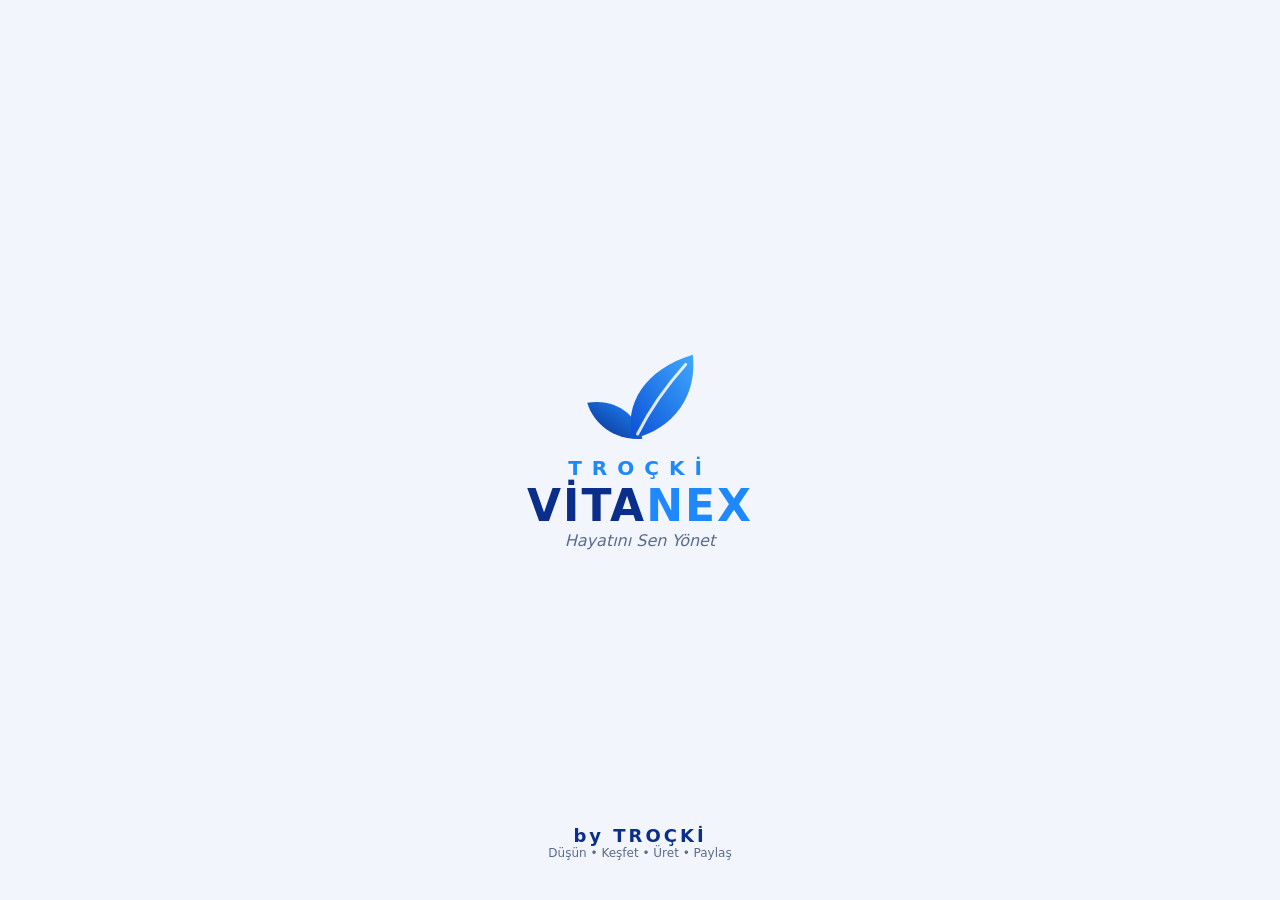
<file: TROCKI_VITANEX.html>
<!doctype html>
<html lang="tr">
<head>
<meta charset="utf-8">
<meta name="viewport" content="width=device-width,initial-scale=1">
<title>TROÇKİ VİTANEX</title>
<meta name="theme-color" content="#0B4FD6">
<meta name="description" content="TROÇKİ VİTANEX — Kişisel Yaşam Yönetim Sistemi. Hayatını Sen Yönet.">
<style>
:root{
  --nav:#fff;--hero:#ffffffe6;--p:#0B4FD6;--pd:#0A2E8A;--a:#1E88FF;--pl:#E6EEFC;--bg:#F2F6FC;--card:#fff;--tx:#0E1B3D;--mu:#5B6B8C;--ln:#E3EAF5;
  --g:#22B573;--o:#FF8A1F;--r:#F0384B;--stage:#DDE5F2;
}
*{box-sizing:border-box;margin:0;padding:0}
html,body{background:var(--stage);font-family:Roboto,"Segoe UI",system-ui,sans-serif;color:var(--tx);-webkit-tap-highlight-color:transparent}
button{font:inherit;cursor:pointer;border:0}
input,select,textarea{font:inherit;color:var(--tx)}
.stage{min-height:100vh;display:flex;flex-direction:column;align-items:center;padding:14px 16px 24px;gap:12px}
.toolbar{display:flex;gap:8px;flex-wrap:wrap;justify-content:center;align-items:center}
.toolbar .t{font-weight:700;color:var(--pd);margin-right:6px}
.tb{background:#fff;color:var(--p);padding:8px 14px;border-radius:18px;font-weight:700;font-size:13px;box-shadow:0 1px 3px #0b4fd622}
.tb.on{background:var(--p);color:#fff}
.device{background:#0d1530;border-radius:38px;padding:10px;box-shadow:0 20px 50px #0a2e8a44;transition:width .25s}
.device.phone{width:min(400px,100%)}
.device.tablet{width:min(1080px,100%);border-radius:28px}
.screen{background:var(--bg);border-radius:30px;overflow:hidden;height:min(820px,calc(100vh - 90px));display:flex;flex-direction:column;position:relative}
.tablet .screen{border-radius:20px;height:min(720px,calc(100vh - 90px))}
.screen.dark{--bg:#0D1424;--card:#18233A;--tx:#E8EEFA;--mu:#9AA8C7;--ln:#2A3854;--pl:#1E2D4D;--pd:#8FB8FF;--nav:#121B2E;--hero:#121B2Ed9;--p:#3D7BFF}
.screen.dark .chip:not(.on),.screen.dark .btn2{color:var(--pd)}
.screen{color:var(--tx)}
html,body{background:var(--bg0,#F2F6FC)}
body.dark{--bg0:#0D1424}
.device,.device.tablet{width:100%!important;padding:0;border-radius:0;box-shadow:none;background:none}
.screen{border-radius:0!important;height:100vh!important;height:100dvh!important;max-width:100%}
.tablet .content{padding-left:max(18px,calc((100vw - 1280px)/2));padding-right:max(18px,calc((100vw - 1280px)/2))}
.tabs{padding-bottom:env(safe-area-inset-bottom)}
@media print{body *{visibility:hidden}}
.sbar{background:var(--p);color:#fff;font-size:12px;display:flex;justify-content:space-between;padding:6px 18px;font-weight:600}
.nav{background:var(--nav);display:flex;align-items:center;gap:10px;padding:12px 14px;border-bottom:1px solid var(--ln);font-weight:700;font-size:18px;color:var(--pd)}
.nav button{background:none;font-size:24px;color:var(--pd);line-height:1;padding:0 6px}
.content{flex:1;overflow-y:auto;padding:14px 14px 90px}
.tabs{background:var(--nav);display:flex;border-top:1px solid var(--ln)}
.tabs button{flex:1;background:none;padding:8px 0 10px;color:#8A97B2;font-size:11.5px;display:flex;flex-direction:column;align-items:center;gap:3px}
.tabs button.on{color:var(--p);font-weight:700}
.tabs svg{width:22px;height:22px}
.card{background:var(--card);border-radius:18px;padding:14px;box-shadow:0 3px 10px #0b4fd61a;margin-bottom:12px}
.st{font-size:17px;font-weight:700;color:var(--pd)}
.mu{font-size:12px;color:var(--mu)}
.row{display:flex;align-items:center;gap:8px}
.sp{flex:1}
.bar{height:8px;background:var(--ln);border-radius:4px;overflow:hidden;margin-top:6px}
.bar i{display:block;height:100%;border-radius:4px}
.btn{background:var(--p);color:#fff;font-weight:700;border-radius:14px;padding:11px 14px;width:100%;font-size:15px}
.btn2{background:var(--pl);color:var(--p);font-weight:700;border-radius:14px;padding:9px 12px;font-size:14px}
.chips{display:flex;gap:8px;overflow-x:auto;padding-bottom:4px;margin-bottom:12px}
.chip{background:var(--pl);color:var(--p);font-weight:700;border-radius:18px;padding:8px 13px;font-size:13px;white-space:nowrap}
.chip.on{background:var(--p);color:#fff}
.fab{position:absolute;right:18px;bottom:72px;width:60px;height:60px;border-radius:30px;background:var(--a);color:#fff;font-size:32px;box-shadow:0 6px 16px #0b4fd655;z-index:5}
/* home */
.hdr{display:grid;grid-template-columns:40px 1fr 40px;align-items:center;margin-bottom:12px}
.logo{display:flex;align-items:center;justify-content:center;gap:4px}
.logo b{font-size:28px;letter-spacing:1px;color:var(--pd)}.logo b span{color:var(--a)}
.tag{font-size:8px;font-weight:700;color:var(--pd);text-align:center;letter-spacing:.4px}
.bell{position:relative;justify-self:end;background:none;color:var(--pd)}
.badge{position:absolute;top:-4px;right:-4px;background:var(--r);color:#fff;font-size:10px;font-weight:700;border-radius:9px;min-width:18px;height:18px;display:grid;place-items:center}
.hero{position:relative;border-radius:20px;overflow:hidden;height:176px;margin-bottom:12px}
.hero svg{position:absolute;inset:0;width:100%;height:100%}
.hero .msg{position:absolute;left:12px;top:50%;transform:translateY(-50%);background:var(--hero);border-radius:14px;padding:10px 14px;max-width:62%}
.hero .msg h2{font-size:20px;color:var(--pd)}
.hero .msg p{font-size:12.5px;margin-top:4px}
.hero .dt{position:absolute;right:14px;bottom:10px;color:#fff;font-weight:700;text-align:right;text-shadow:0 1px 4px #0006}
.sum{display:grid;grid-template-columns:repeat(3,1fr);gap:10px;margin-bottom:12px}
.sum .card{margin:0;text-align:center;padding:12px 8px;cursor:pointer}
.sum .e{font-size:24px}.sum .n{font-size:13px;font-weight:700}.sum .v{font-size:19px;font-weight:700;margin:2px 0}
.mods{display:grid;grid-template-columns:repeat(4,1fr);gap:9px;margin-bottom:12px}
.tablet .mods{grid-template-columns:repeat(6,1fr)}
.mod{background:var(--card);border-radius:16px;box-shadow:0 3px 10px #0b4fd61a;height:90px;display:flex;flex-direction:column;align-items:center;justify-content:center;gap:5px;font-size:12px;text-align:center;padding:4px;color:var(--tx)}
.mod .e{font-size:26px}
.home-grid{display:block}
.tablet .home-grid{display:grid;grid-template-columns:3fr 2fr;gap:16px;align-items:start}
.rem{display:grid;grid-template-columns:28px 46px 26px 1fr;align-items:center;gap:6px;padding:6px 0;font-size:14px}
.chk{width:24px;height:24px;border-radius:12px;border:2px solid var(--p);background:var(--card);color:#fff;font-weight:700;font-size:13px;display:grid;place-items:center}
.chk.on{background:var(--g);border-color:var(--g)}
.done{color:#8A97B2;text-decoration:line-through}
/* lists */
.li{display:flex;align-items:center;gap:10px;padding:10px 0;border-bottom:1px solid var(--ln);cursor:pointer}
.li:last-child{border-bottom:0}
.li .e{font-size:20px;width:30px;text-align:center}
.li .t{font-weight:700;font-size:15px}
.tiles{display:grid;grid-template-columns:repeat(3,1fr);gap:8px;margin:10px 0}
.tile{background:var(--pl);border-radius:12px;padding:8px 4px;text-align:center}
.tile .v{font-weight:700;color:var(--pd);font-size:15px}
.cols{display:block}
.tablet .cols{display:grid;grid-template-columns:1fr 1fr;gap:12px;align-items:start}
.tablet .cols>div>.card:last-child{margin-bottom:12px}
.g3{display:grid;grid-template-columns:repeat(3,1fr);gap:8px}
.g2{display:grid;grid-template-columns:1fr 1fr;gap:10px}
svg.ch{width:100%;height:auto;max-height:240px;display:block}
/* form */
.f label{display:block;font-size:13px;font-weight:700;color:var(--mu);margin:10px 0 4px}
.f input,.f select,.f textarea{width:100%;border:1px solid var(--ln);border-radius:10px;padding:10px;background:var(--card);font-size:15px}
.f textarea{min-height:70px}
.seg{display:grid;grid-template-columns:1fr 1fr;gap:10px;margin-bottom:12px}
/* sheet & toast */
.ov{position:absolute;inset:0;background:#0e1b3d66;display:flex;align-items:flex-end;z-index:20}
.sheet{background:var(--card);color:var(--tx);width:100%;border-radius:20px 20px 0 0;padding:10px 0 14px;max-height:80%;overflow:auto}
.sheet h4{text-align:center;color:var(--mu);font-size:13px;padding:6px 16px 10px}
.sheet button{display:block;width:100%;background:none;color:var(--tx);padding:13px 18px;text-align:left;font-size:15px;border-top:1px solid var(--ln)}
.sheet button.del{color:var(--r)}
.sheet button.x{text-align:center;color:var(--mu)}
.toast{position:absolute;left:50%;bottom:86px;transform:translateX(-50%);background:#0E1B3Dee;color:#fff;padding:10px 16px;border-radius:12px;font-size:13px;z-index:30;max-width:85%;text-align:center}
.pre{white-space:pre-wrap;font-size:13.5px;line-height:1.5}
.splash{position:absolute;inset:0;background:var(--bg);z-index:40;display:flex;flex-direction:column;align-items:center;justify-content:center;transition:opacity .4s}
.splash .lg{animation:fi .6s ease both}.splash .sg{position:absolute;bottom:40px;text-align:center;animation:fi .5s .5s ease both}
@keyframes fi{from{opacity:0;transform:translateY(8px)}to{opacity:1;transform:none}}
.note{font-size:12px;color:var(--mu);text-align:center;max-width:640px}
</style>
</head>
<body>
<div class="device" id="device">
  <div class="screen" id="screen">
    <div id="navwrap"></div>
    <div class="content" id="content"></div>
    <div id="fabwrap"></div>
    <nav class="tabs" id="tabs"></nav>
    <div id="overlay"></div>
  </div>
</div>
<input type="file" id="importFile" accept=".json,application/json" style="display:none">

<script>
// ───────── yardımcılar ─────────
const TR='tr-TR';
const $=s=>document.querySelector(s);
const today=()=>{const d=new Date();d.setHours(0,0,0,0);return d};
const addD=(d,n)=>{const x=new Date(d);x.setDate(x.getDate()+n);return x};
const addM=(d,n)=>new Date(d.getFullYear(),d.getMonth()+n,1);
const sameDay=(a,b)=>a.toDateString()===b.toDateString();
const inR=(d,s,e)=>d>=s&&d<e;
const money=(v,dec=2)=>'₺ '+v.toLocaleString(TR,{minimumFractionDigits:dec,maximumFractionDigits:dec});
const num=(v,d=1)=>v==null?'—':v.toLocaleString(TR,{maximumFractionDigits:d});
const hm=d=>d.toLocaleTimeString(TR,{hour:'2-digit',minute:'2-digit'});
const esc=s=>String(s??'').replace(/[&<>"]/g,c=>({'&':'&amp;','<':'&lt;','>':'&gt;','"':'&quot;'}[c]));
const P=s=>{if(s==null||String(s).trim()==='')return null;let t=String(s).trim().replace(/\s/g,'');if(t.includes(',')&&t.includes('.'))t=t.replace(/\./g,'');const v=parseFloat(t.replace(',','.'));return isNaN(v)?null:v};
const clamp=(v,a,b)=>Math.max(a,Math.min(b,v));
let uid=1;

// ───────── örnek veri ─────────
let S;
function seed(){
  const T=today(),rnd=(a,b)=>a+Math.random()*(b-a);
  S={user:'Troçki',goals:{water:2000,sleep:8,ex:30,cal:2000},health:[],water:[],meds:[],meals:[],fin:[],tasks:[],mods:[],rem:[]};
  for(let i=45;i>=1;i--){const d=addD(T,-i);
    S.health.push({id:uid++,date:new Date(d.getTime()+8*36e5),w:+(76.4+i*0.05+rnd(-.3,.3)).toFixed(1),sys:Math.round(rnd(118,134)),dia:Math.round(rnd(74,86)),pulse:Math.round(rnd(64,80)),spo2:Math.round(rnd(96,99)),sleep:+rnd(6,8.5).toFixed(1),ex:Math.round(rnd(10,50)),note:''});
    S.water.push({date:new Date(d.getTime()+12*36e5),ml:Math.round(rnd(1200,2300)/100)*100});}
  S.health.push({id:uid++,date:new Date(T.getTime()+7.5*36e5),w:76.4,sys:124,dia:80,pulse:70,spo2:98,sleep:7.5,ex:30,note:'Sabah yürüyüşü yapıldı'});
  S.water.push({date:new Date(T.getTime()+9*36e5),ml:600},{date:new Date(T.getTime()+11*36e5),ml:400});
  S.meds.push({id:uid++,name:'Tansiyon ilacı',dose:'1 tablet',times:'08:00',active:true});
  S.meals.push({id:uid++,date:new Date(T.getTime()+8*36e5),type:'Kahvaltı',desc:'Menemen, peynir, zeytin, çay',cal:520},{id:uid++,date:new Date(T.getTime()+12.5*36e5),type:'Öğle Yemeği',desc:'Mercimek çorbası, salata',cal:450});
  for(let i=1;i<7;i++)S.meals.push({id:uid++,date:addD(T,-i),type:'Akşam Yemeği',desc:'Akşam yemeği',cal:Math.round(rnd(1500,2300))});
  const M0=addM(T,0);
  for(let m=-5;m<=0;m++){const ms=addM(M0,m);
    S.fin.push({id:uid++,inc:true,desc:'Emekli maaşı',amt:45750,date:new Date(ms.getFullYear(),ms.getMonth(),1,12),cat:'Emekli Maaşı'});
    [['Market',rnd(5500,7500)],['Faturalar',rnd(2500,3600)],['Kira',9000],['Ulaşım',rnd(1200,2200)],['Sağlık',rnd(400,1500)],['Yemek',rnd(1000,2200)]].forEach(([c,a],k)=>{
      const day=Math.min(3+k*4,m===0?Math.max(1,T.getDate()):27);
      S.fin.push({id:uid++,inc:false,desc:c==='Kira'?'Ev kirası':c,amt:Math.round(a),date:new Date(ms.getFullYear(),ms.getMonth(),day,12),cat:c})});}
  const tt=[['Faturayı öde','09:00',2,2],['Sabah yürüyüşü','07:30',1,2],['Kitap: 30 sayfa','',1,2],['Herodot notlarını düzenle','14:00',1,2],['Market alışverişi','17:00',0,2],['VİTANEX testleri','20:00',2,1],['İlaç reçetesi yenile','',2,0],['Annemi ara','19:00',1,0]];
  tt.forEach(([t,h,p,s])=>S.tasks.push({id:uid++,title:t,date:T,time:h,pri:p,status:s}));
  S.tasks.push({id:uid++,title:'Doktor randevusu',date:addD(T,2),time:'10:30',pri:2,status:0});
  S.mods.push(
    {id:uid++,mod:'education',kind:'Kitap',title:'Herodot — Tarih',prog:65,status:1,note:'IV. kitaptayım'},
    {id:uid++,mod:'education',kind:'Kurs',title:'.NET MAUI ile Android',prog:40,status:1},
    {id:uid++,mod:'development',kind:'Alışkanlık',title:'Her gün 20 dk okuma',prog:70,status:1},
    {id:uid++,mod:'development',kind:'Kişisel Proje',title:'VİTANEX uygulaması',prog:55,status:1},
    {id:uid++,mod:'social',kind:'Etkinlik',title:'Konser — Cemal Reşit Rey',date:addD(T,5),prog:0,status:0},
    {id:uid++,mod:'social',kind:'Görüşme',title:'Eski arkadaşlarla buluşma',date:addD(T,9),prog:0,status:0},
    {id:uid++,mod:'career',kind:'Proje',title:'MARKETPOS arayüz yenileme',prog:35,status:1},
    {id:uid++,mod:'career',kind:'Fikir',title:'Tarım danışmanlık sitesi',prog:10,status:0});
  [['08:00','💧','Su iç (200 ml)',true],['09:00','🚶','Sabah yürüyüşü (30 dk)',true],['12:00','🍽️','Öğle yemeği',true],['15:00','📖','Kitap oku (15 dk)',false]]
   .forEach(([t,i,x,d])=>S.rem.push({id:uid++,time:t,icon:i,title:x,active:true,done:d?today().toDateString():null}));
}

// ───────── hesaplar ─────────
function score(recs,ml){
  const g=S.goals;const w=Math.min(1,ml/g.water);
  const sl=Math.min(1,Math.max(0,...recs.map(r=>r.sleep||0))/g.sleep);
  const ex=Math.min(1,recs.reduce((a,r)=>a+(r.ex||0),0)/g.ex);
  return Math.round((w+sl+ex)/3*100);
}
function dayScore(d){const r=S.health.filter(x=>sameDay(x.date,d)),w=S.water.filter(x=>sameDay(x.date,d));return(r.length||w.length)?score(r,w.reduce((a,x)=>a+x.ml,0)):null}
function periodScore(s,e){const vals=[];for(let d=new Date(s);d<e;d=addD(d,1)){const v=dayScore(d);if(v!=null)vals.push(v)}return vals.length?Math.round(vals.reduce((a,b)=>a+b)/vals.length):null}
function buckets(p){const T=today(),L=[];
  if(p==='d')for(let i=6;i>=0;i--){const d=addD(T,-i);L.push([d.toLocaleDateString(TR,{weekday:'short'}),d,addD(d,1)])}
  else if(p==='w'){const mon=addD(T,-((T.getDay()+6)%7));for(let i=7;i>=0;i--){const s=addD(mon,-7*i);L.push([s.toLocaleDateString(TR,{day:'2-digit',month:'2-digit'}),s,addD(s,7)])}}
  else if(p==='m'){for(let i=11;i>=0;i--){const s=addM(T,-i);L.push([s.toLocaleDateString(TR,{month:'short'}),s,addM(s,1)])}}
  else for(let i=4;i>=0;i--){const s=new Date(T.getFullYear()-i,0,1);L.push([String(s.getFullYear()),s,new Date(s.getFullYear()+1,0,1)])}
  return L}

// ───────── grafikler (SVG) ─────────
let dark=false;
const K=()=>dark?{ln:'#2A3854',mu:'#8D9BBB',card:'#18233A',pd:'#8FB8FF'}:{ln:'#E3EAF5',mu:'#8A97B2',card:'#fff',pd:'#0A2E8A'};
function setDark(v){dark=v;$('#screen').classList.toggle('dark',v);document.body.classList.toggle('dark',v);try{localStorage.setItem('tv_theme',v?'dark':'light')}catch(e){}render()}
function short(v){const a=Math.abs(v);return a>=1e6?num(v/1e6)+'M':a>=1e3?num(v/1e3)+'B':num(v)}
function grid(L,R,T,B,min,max){let s='';for(let i=0;i<=4;i++){const y=B-(B-T)*i/4;s+=`<line x1="${L}" x2="${R}" y1="${y}" y2="${y}" stroke="${K().ln}"/><text x="${L-5}" y="${y+3.5}" font-size="9.5" fill="${K().mu}" text-anchor="end">${short(min+(max-min)*i/4)}</text>`}return s}
function barChart(labels,series,h=190,empty='Bu dönemde veri yok'){
  const W=340,L=38,R=W-6,T=8,B=h-22;const max=Math.max(0,...series.flatMap(s=>s.v))*1.1;
  if(!labels.length||max<=0)return`<svg class="ch" viewBox="0 0 ${W} ${h}"><text x="${W/2}" y="${h/2}" text-anchor="middle" fill="${K().mu}" font-size="13">${empty}</text></svg>`;
  const n=labels.length,slot=(R-L)/n,bw=Math.min(24,slot*.72/series.length);let s=grid(L,R,T,B,0,max);
  labels.forEach((lb,i)=>{const x0=L+slot*i+(slot-bw*series.length)/2;
    series.forEach((se,k)=>{const v=se.v[i];if(v>0){const hh=v/max*(B-T);s+=`<rect x="${x0+k*bw+1}" y="${B-hh}" width="${bw-2}" height="${hh}" rx="${Math.min(4,hh/2)}" fill="${se.c}"><title>${esc(lb)}: ${se.fmt?se.fmt(v):num(v)}</title></rect>`}});
    s+=`<text x="${L+slot*i+slot/2}" y="${B+15}" font-size="9.5" fill="${K().mu}" text-anchor="middle">${esc(lb)}</text>`});
  return`<svg class="ch" viewBox="0 0 ${W} ${h}">${s}</svg>`}
function lineChart(labels,vals,color,h=180,zero=false,empty='Veri yok'){
  const W=340,L=38,R=W-10,T=8,B=h-22;const v=vals.filter(x=>x!=null);
  if(!v.length)return`<svg class="ch" viewBox="0 0 ${W} ${h}"><text x="${W/2}" y="${h/2}" text-anchor="middle" fill="${K().mu}" font-size="13">${empty}</text></svg>`;
  let min=zero?0:Math.min(...v),max=Math.max(...v);if(max-min<1e-4){min-=1;max+=1}const pad=(max-min)*.15;if(!zero)min-=pad;max+=pad;
  const n=labels.length,step=n>1?(R-L)/(n-1):0;let s=grid(L,R,T,B,min,max),pts=[];
  const every=Math.ceil(n/8);
  labels.forEach((lb,i)=>{const x=n>1?L+step*i:(L+R)/2;if(i%every===0||(i===n-1&&(n-1)%every>=every/2))s+=`<text x="${x}" y="${B+15}" font-size="9.5" fill="${K().mu}" text-anchor="middle">${esc(lb)}</text>`;
    if(vals[i]!=null)pts.push([x,B-(vals[i]-min)/(max-min)*(B-T),vals[i],lb])});
  s+=`<polyline points="${pts.map(p=>p[0]+','+p[1]).join(' ')}" fill="none" stroke="${color}" stroke-width="2.6" stroke-linejoin="round"/>`;
  pts.forEach(p=>s+=`<circle cx="${p[0]}" cy="${p[1]}" r="4" fill="${K().card}" stroke="${color}" stroke-width="2.4"><title>${esc(p[3])}: ${num(p[2])}</title></circle>`);
  return`<svg class="ch" viewBox="0 0 ${W} ${h}">${s}</svg>`}
function donut(p,c){const r=40,C=2*Math.PI*r,v=clamp(p||0,0,100);
  return`<svg viewBox="0 0 110 110" style="width:100%;max-width:110px;display:block;margin:auto"><circle cx="55" cy="55" r="${r}" fill="none" stroke="${K().ln}" stroke-width="11"/><circle cx="55" cy="55" r="${r}" fill="none" stroke="${c}" stroke-width="11" stroke-linecap="round" stroke-dasharray="${C*v/100} ${C}" transform="rotate(-90 55 55)"/><text x="55" y="61" text-anchor="middle" font-size="19" font-weight="700" fill="${K().pd}">%${Math.round(v)}</text></svg>`}

// ───────── görsel parçalar ─────────
const LEAF=`<svg width="44" height="36" viewBox="0 0 96 80"><defs><linearGradient id="lg1" x1="0" y1="1" x2="1" y2="0"><stop offset="0" stop-color="#0A2E8A"/><stop offset="1" stop-color="#1E88FF"/></linearGradient><linearGradient id="lg2" x1="0" y1="1" x2="1" y2="0"><stop offset="0" stop-color="#0B4FD6"/><stop offset="1" stop-color="#3FA9FF"/></linearGradient></defs><path d="M4 44 C 10 64, 30 76, 50 74 C 46 56, 30 40, 4 44 Z" fill="url(#lg1)"/><path d="M42 74 C 34 46, 52 16, 92 4 C 96 38, 76 66, 42 74 Z" fill="url(#lg2)"/><path d="M46 70 C 56 50, 68 32, 86 12" stroke="#fff" stroke-width="2.5" fill="none" stroke-linecap="round" opacity=".85"/></svg>`;
const HERO=`<svg viewBox="0 0 800 320" preserveAspectRatio="xMidYMid slice"><defs><linearGradient id="sky" x1="0" y1="0" x2="0" y2="1"><stop offset="0" stop-color="#8CC8FF"/><stop offset="1" stop-color="#E8F4FF"/></linearGradient><linearGradient id="lake" x1="0" y1="0" x2="0" y2="1"><stop offset="0" stop-color="#3D8FD1"/><stop offset="1" stop-color="#0F3F78"/></linearGradient><linearGradient id="mtn" x1="0" y1="0" x2="0" y2="1"><stop offset="0" stop-color="#6E8DB5"/><stop offset="1" stop-color="#3E5D86"/></linearGradient></defs><rect width="800" height="320" fill="url(#sky)"/><circle cx="590" cy="70" r="40" fill="#FFE36B" opacity=".5"/><circle cx="590" cy="70" r="22" fill="#FFD43B"/><path d="M240 210 L380 90 L450 150 L520 70 L640 180 L720 120 L800 170 L800 230 L240 230 Z" fill="url(#mtn)"/><path d="M380 90 L350 116 L372 112 L390 124 L410 108 Z M520 70 L492 96 L512 92 L530 104 L548 94 Z M720 120 L700 138 L716 136 L728 144 L742 134 Z" fill="#fff"/><path d="M0 230 L160 160 L260 215 L380 175 L520 220 L800 190 L800 240 L0 240 Z" fill="#4C7A63"/><g fill="#1F4D35"><path d="M560 240 L580 170 L600 240Z"/><path d="M590 240 L612 150 L634 240Z"/><path d="M625 240 L645 175 L665 240Z"/><path d="M655 240 L680 140 L705 240Z"/><path d="M695 240 L718 160 L741 240Z"/><path d="M730 240 L755 130 L780 240Z"/><path d="M765 240 L785 165 L805 240Z"/><path d="M300 240 L315 195 L330 240Z"/><path d="M322 240 L340 185 L358 240Z"/></g><rect y="236" width="800" height="84" fill="url(#lake)"/></svg>`;
const ICON={
 menu:'<svg width="26" height="26" viewBox="0 0 24 24"><path d="M3 6h18M3 12h18M3 18h18" stroke="currentColor" stroke-width="2.4" stroke-linecap="round"/></svg>',
 bell:'<svg width="26" height="26" viewBox="0 0 24 24" fill="none"><path d="M6 16V11a6 6 0 0 1 12 0v5l1.5 2h-15z" stroke="currentColor" stroke-width="2" stroke-linejoin="round"/><path d="M10 20.5a2 2 0 0 0 4 0" stroke="currentColor" stroke-width="2" stroke-linecap="round"/></svg>',
 home:'<svg viewBox="0 0 24 24"><path d="M3 11.5 12 4l9 7.5V20a1 1 0 0 1-1 1h-5v-6H9v6H4a1 1 0 0 1-1-1z" fill="currentColor"/></svg>',
 stats:'<svg viewBox="0 0 24 24" fill="currentColor"><rect x="3" y="12" width="4" height="9" rx="1"/><rect x="10" y="7" width="4" height="14" rx="1"/><rect x="17" y="3" width="4" height="18" rx="1"/></svg>',
 tasks:'<svg viewBox="0 0 24 24"><rect x="3" y="3" width="18" height="18" rx="4" fill="currentColor"/><path d="M7.5 12.5l3 3 6-6.5" stroke="#fff" stroke-width="2.4" fill="none" stroke-linecap="round" stroke-linejoin="round"/></svg>',
 reports:'<svg viewBox="0 0 24 24"><path d="M6 2h8l5 5v14a1 1 0 0 1-1 1H6a1 1 0 0 1-1-1V3a1 1 0 0 1 1-1z" fill="currentColor"/><path d="M8 11h8M8 14.5h8M8 18h5" stroke="#fff" stroke-width="1.8" stroke-linecap="round"/></svg>'};
const MODULES=[['health','❤️','Sağlık'],['nutrition','🍽️','Beslenme'],['finance','💰','Finans'],['tasks','✅','Görevler'],['education','📘','Eğitim'],['stats','📊','İstatistikler'],['social','👥','Sosyal Yaşam'],['development','🌱','Kişisel Gelişim'],['career','💼','İş / Kariyer'],['reports','📄','Raporlar'],['backup','☁️','Yedekleme'],['settings','⚙️','Ayarlar']];
const MODINFO={education:['Eğitim','📘','Kitaplar, kurslar, araştırmalar ve öğrenme hedefleri.',['Kitap','Kurs','Araştırma','Çalışma Konusu','Öğrenme Hedefi']],
 development:['Kişisel Gelişim','🌱','Alışkanlıklar, günlük hedefler, motivasyon notları ve kişisel projeler.',['Alışkanlık','Günlük Hedef','Motivasyon Notu','Kişisel Proje']],
 social:['Sosyal Yaşam','👥','Görüşmeler, etkinlikler, seyahatler ve sosyal planlar.',['Görüşme','Etkinlik','Seyahat','Sosyal Plan']],
 career:['İş / Kariyer','💼','Projeler, yapılacak işler, fikirler ve kariyer hedefleri.',['Proje','Yapılacak İş','Fikir','Kariyer Hedefi']]};
const EXP=['Market','Faturalar','Kira','Ulaşım','Sağlık','Eğitim','Giyim','Yemek','Eğlence','Ev / Bakım','Diğer'],INC=['Maaş','Emekli Maaşı','Ek Gelir','Kira Geliri','Satış','Faiz / Yatırım','Diğer'];
const STN=['Bekliyor','Devam Ediyor','Tamamlandı'],STC=['var(--o)','var(--a)','var(--g)'],PRN=['Düşük','Orta','Yüksek'],PRC=['#8A97B2','var(--o)','var(--r)'];
const MEALS=['Kahvaltı','Öğle Yemeği','Akşam Yemeği','Ara Öğün'],MICON={'Kahvaltı':'🍳','Öğle Yemeği':'🥗','Akşam Yemeği':'🍲','Ara Öğün':'🍎'};

// ───────── yönlendirme ─────────
let stack=[{p:'home'}],tab='home',st={};
const TITLES={health:'Sağlık',nutrition:'Beslenme',finance:'Finans',backup:'Yedekleme',settings:'Ayarlar',reminders:'Hatırlatıcılar',stats:'İstatistikler',tasks:'Görevler',reports:'Raporlar'};
function go(p,a={}){
  if(['home','stats','tasks','reports'].includes(p)){tab=p;stack=[{p}]}
  else if(MODINFO[p])stack.push({p:'module',key:p});
  else stack.push({p,...a});
  render();$('#content').scrollTop=0}
function back(){if(stack.length>1)stack.pop();render()}
function cur(){return stack[stack.length-1]}
function toast(t){const el=document.createElement('div');el.className='toast';el.textContent=t;$('#screen').appendChild(el);setTimeout(()=>el.remove(),2200)}
function sheet(title,opts){ // opts: [label, fn, cls]
  const ov=$('#overlay');ov.innerHTML=`<div class="ov"><div class="sheet"><h4>${esc(title)}</h4>${opts.map((o,i)=>`<button data-i="${i}" class="${o[2]||''}">${esc(o[0])}</button>`).join('')}<button class="x" data-i="-1">Vazgeç</button></div></div>`;
  ov.querySelector('.ov').onclick=e=>{const b=e.target.closest('button');if(e.target.classList.contains('ov')||b){ov.innerHTML='';if(b&&b.dataset.i>=0)opts[b.dataset.i][1]()}}}
function alertBox(title,msg){sheet(title+'\n',[[msg,()=>{}]])}

// ───────── form ─────────
function form(title,fields,vals,onSave,extra=''){
  stack.push({p:'form',title,fields,vals,onSave,extra});render()}
function renderForm(c){
  const fh=c.fields.map(f=>{const v=c.vals[f.k]??'';const lab=`<label>${esc(f.l)}</label>`;
    if(f.t==='select')return lab+`<select data-k="${f.k}">${f.o.map(o=>`<option ${o==v?'selected':''}>${esc(o)}</option>`).join('')}</select>`;
    if(f.t==='textarea')return lab+`<textarea data-k="${f.k}" placeholder="${esc(f.ph||'')}">${esc(v)}</textarea>`;
    if(f.t==='range')return`<label>${esc(f.l)}: <b id="rv">%${v||0}</b></label><input type="range" min="0" max="100" step="5" value="${v||0}" data-k="${f.k}" oninput="rv.textContent='%'+this.value">`;
    return lab+`<input data-k="${f.k}" type="${f.t||'text'}" ${f.t==='num'?'inputmode="decimal"':''} value="${esc(v)}" placeholder="${esc(f.ph||'')}">`}).join('');
  return`${c.extra}<div class="card f">${fh}</div><button class="btn" id="save">Kaydet</button>`}
function bindForm(c){
  const sv=$('#save');if(!sv)return;
  sv.onclick=()=>{const out={};document.querySelectorAll('[data-k]').forEach(el=>out[el.dataset.k]=el.value);
    const err=c.onSave(out);if(err){toast(err);return}stack.pop();render();toast('Kaydedildi ✓')}}
const dIn=d=>{const x=new Date(d);return x.getFullYear()+'-'+String(x.getMonth()+1).padStart(2,'0')+'-'+String(x.getDate()).padStart(2,'0')};
const tIn=d=>hm(new Date(d));
const fromIn=(ds,ts)=>{const[y,m,d]=ds.split('-').map(Number);const[h,mi]=(ts||'12:00').split(':').map(Number);return new Date(y,m-1,d,h||0,mi||0)};

// ───────── sayfalar ─────────
const pages={};
pages.home=()=>{
  const now=new Date(),T=today(),h=now.getHours();
  const g=h>=5&&h<12?'Günaydın':h<18&&h>=12?'İyi günler':h>=18&&h<23?'İyi akşamlar':'İyi geceler';
  const hs=score(S.health.filter(r=>sameDay(r.date,T)),S.water.filter(w=>sameDay(w.date,T)).reduce((a,w)=>a+w.ml,0));
  const M=addM(T,0),fin=S.fin.filter(f=>inR(f.date,M,addM(M,1)));
  const inc=fin.filter(f=>f.inc).reduce((a,f)=>a+f.amt,0),exp=fin.filter(f=>!f.inc).reduce((a,f)=>a+f.amt,0),net=inc-exp;
  const tt=S.tasks.filter(t=>sameDay(t.date,T)),done=tt.filter(t=>t.status===2).length;
  const rems=S.rem.filter(r=>r.active).sort((a,b)=>a.time.localeCompare(b.time));
  const nowS=hm(now),pend=rems.filter(r=>r.done!==T.toDateString()&&r.time<=nowS).length;
  return`
  <div class="hdr"><button style="background:none;color:var(--pd)" onclick="menu()">${ICON.menu}</button>
    <div><div style="text-align:center;font-size:11px;font-weight:700;letter-spacing:6px;color:var(--a);margin-bottom:-4px">TROÇKİ</div><div class="logo">${LEAF}<b>VİTA<span>NEX</span></b></div><div class="tag">DAHA SAĞLIKLI • DAHA DENGELİ • DAHA ÜRETKEN BİR YAŞAM</div></div>
    <button class="bell" onclick="bell()">${ICON.bell}${pend?`<span class="badge">${pend}</span>`:''}</button></div>
  <div class="home-grid"><div>
  <div class="hero">${HERO}<div class="msg"><h2>${g} ${esc(S.user)}</h2><p>Bugün de kendin için güzel bir adım at. Daha sağlıklı, daha dengeli, daha üretken bir yaşam mümkün…</p></div>
    <div class="dt"><div style="font-size:17px">${now.toLocaleDateString(TR,{day:'numeric',month:'long',year:'numeric'})}</div><div>${now.toLocaleDateString(TR,{weekday:'long'})}</div></div></div>
  <div class="sum">
    <div class="card" onclick="go('health')"><div class="e">❤️</div><div class="n">Sağlık</div><div class="v" style="color:var(--g)">% ${hs}</div><div class="mu">Hedef: %100</div><div class="bar"><i style="width:${hs}%;background:var(--g)"></i></div></div>
    <div class="card" onclick="go('finance')"><div class="e">💰</div><div class="n">Finans</div><div class="v" style="color:${net<0?'var(--r)':'var(--p)'};font-size:16.5px">${money(net,0)}</div><div class="mu">Bu Ay (net)</div><div class="bar"><i style="width:${inc?clamp(net/inc*100,0,100):0}%;background:var(--a)"></i></div></div>
    <div class="card" onclick="go('tasks')"><div class="e">✅</div><div class="n">Görev</div><div class="v" style="color:var(--o)">${done} / ${tt.length}</div><div class="mu">Tamamlandı</div><div class="bar"><i style="width:${tt.length?done/tt.length*100:0}%;background:var(--o)"></i></div></div>
  </div>
  <div class="mods">${MODULES.map(m=>`<button class="mod" onclick="go('${m[0]}')"><span class="e">${m[1]}</span>${m[2]}</button>`).join('')}</div>
  </div><div>
  <div class="card"><div class="row"><span class="st">Bugünün Hatırlatıcıları</span><span class="sp"></span><a style="color:var(--a);font-weight:700;cursor:pointer;font-size:14px" onclick="go('reminders')">Tümünü Gör ›</a></div>
   <div style="margin-top:8px">${rems.length?rems.map(r=>{const d=r.done===T.toDateString();return`<div class="rem"><button class="chk ${d?'on':''}" onclick="togRem(${r.id})">${d?'✓':''}</button><span>${r.time}</span><span>${r.icon}</span><span class="${d?'done':''}">${esc(r.title)}</span></div>`}).join(''):'<p class="mu">Bugün için hatırlatıcı yok.</p>'}</div></div>
  </div></div>
  <div style="text-align:center;margin-top:6px;font-size:12px;color:var(--mu)">VİTANEX · <b style="color:var(--pd)">TROÇKİ</b> tarafından geliştirildi<div style="font-size:11px;margin-top:2px">Düşün • Keşfet • Üret • Paylaş</div></div>`};
pages.home.fab=()=>sheet('Hızlı Ekle',[['❤️ Sağlık Kaydı',addHealth],['💧 Su (+200 ml)',()=>{S.water.push({date:new Date(),ml:200});render();toast('+200 ml su eklendi')}],['💰 Gelir / Gider',()=>addFin()],['✅ Görev',()=>addTask()],['🍽️ Öğün',()=>addMeal()],['⏰ Hatırlatıcı',()=>addRem()]]);
window.togRem=id=>{const r=S.rem.find(x=>x.id===id),T=today().toDateString();r.done=r.done===T?null:T;render()};
window.menu=()=>sheet('TROÇKİ VİTANEX',[['Hatırlatıcılar',()=>go('reminders')],['Beslenme',()=>go('nutrition')],['Eğitim',()=>go('education')],['Kişisel Gelişim',()=>go('development')],['Sosyal Yaşam',()=>go('social')],['İş / Kariyer',()=>go('career')],['Yedekleme',()=>go('backup')],['Ayarlar',()=>go('settings')],[dark?'☀️ Açık tema':'🌙 Koyu tema',()=>setDark(!dark)]]);
window.bell=()=>{const T=today().toDateString(),n=hm(new Date());const p=S.rem.filter(r=>r.active&&r.done!==T).sort((a,b)=>a.time.localeCompare(b.time));
  sheet('Bildirimler',p.length?p.map(r=>[`${r.time}  ${r.icon} ${r.title}${r.time<=n?'  (zamanı geldi)':''}`,()=>togRem(r.id)]):[['Bekleyen hatırlatıcı yok 👍',()=>{}]])};

// SAĞLIK
pages.health=()=>{
  const T=today(),tr=S.health.filter(r=>sameDay(r.date,T)),ml=S.water.filter(w=>sameDay(w.date,T)).reduce((a,w)=>a+w.ml,0);
  const all=[...S.health].sort((a,b)=>b.date-a.date);const last=k=>{const r=all.find(x=>x[k]!=null&&x[k]!=='');return r};
  const L=r=>r?r:null;const lw=last('w'),lb=last('sys'),lp=last('pulse'),lo=last('spo2'),ls=last('sleep'),le=last('ex');
  const sl=Math.max(0,...tr.map(r=>r.sleep||0)),ex=tr.reduce((a,r)=>a+(r.ex||0),0);
  const l30=all.slice(0,30).reverse();
  return`<div class="cols"><div>
  <div class="card"><div class="row"><span class="st">Bugün</span><span class="sp"></span><b style="color:var(--g)">Skor %${score(tr,ml)}</b></div>
   <p style="margin-top:8px">💧 Su: ${ml} / ${S.goals.water} ml</p><div class="bar"><i style="width:${Math.min(100,ml/S.goals.water*100)}%;background:var(--a)"></i></div>
   <div class="g3" style="margin-top:10px"><button class="btn2" onclick="water(200)">💧 +200</button><button class="btn2" onclick="water(500)">💧 +500</button><button class="btn2" onclick="water(-1)">↺ Geri al</button></div>
   <p class="mu" style="margin-top:8px;font-size:13px">😴 Uyku: ${num(sl)} / ${S.goals.sleep} sa &nbsp;&nbsp; 🏃 Egzersiz: ${ex} / ${S.goals.ex} dk</p></div>
  <div class="card"><span class="st">Son Ölçümler</span><div class="tiles">
   ${[['⚖️ Kilo',lw&&num(lw.w)+' kg'],['🩺 Tansiyon',lb&&lb.sys+'/'+lb.dia],['💓 Nabız',lp&&lp.pulse+' bpm'],['🫁 SpO₂',lo&&'%'+lo.spo2],['😴 Uyku',ls&&num(ls.sleep)+' sa'],['🏃 Egzersiz',le&&le.ex+' dk']].map(([a,b])=>`<div class="tile"><div class="mu">${a}</div><div class="v">${b||'—'}</div></div>`).join('')}
   </div><button class="btn" onclick="addHealth()">+ Sağlık Kaydı Ekle</button></div>
  <div class="card"><span class="st">Kilo Değişimi (son 30 kayıt)</span>${lineChart(l30.filter(r=>r.w).map(r=>r.date.toLocaleDateString(TR,{day:'2-digit',month:'2-digit'})),l30.filter(r=>r.w).map(r=>r.w),'#0B4FD6')}</div>
  </div><div>
  <div class="card"><span class="st">Büyük Tansiyon (son 30 kayıt)</span>${lineChart(l30.filter(r=>r.sys).map(r=>r.date.toLocaleDateString(TR,{day:'2-digit',month:'2-digit'})),l30.filter(r=>r.sys).map(r=>r.sys),'#F0384B')}</div>
  <div class="card"><div class="row"><span class="st">💊 İlaçlarım</span><span class="sp"></span><button class="btn2" onclick="addMed()">+ İlaç</button></div>
   ${S.meds.map(m=>`<div class="li" onclick="medTap(${m.id})"><div style="flex:1"><div class="t">${esc(m.name)}</div><div class="mu">${esc(m.dose)} · ${esc(m.times)}</div></div><b style="color:${m.active?'var(--g)':'#8A97B2'}">${m.active?'Aktif':'Pasif'}</b></div>`).join('')||'<p class="mu" style="margin-top:8px">Henüz ilaç eklenmedi.</p>'}</div>
  <div class="card"><span class="st">Kayıt Geçmişi</span>
   ${all.slice(0,12).map(r=>`<div class="li" onclick="healthTap(${r.id})"><div><div style="color:var(--p);font-weight:700;font-size:13px">${r.date.toLocaleDateString(TR)} ${hm(r.date)}</div><div style="font-size:14px">${[r.w&&num(r.w)+' kg',r.sys&&`Tansiyon ${r.sys}/${r.dia}`,r.pulse&&'Nabız '+r.pulse,r.spo2&&'SpO₂ %'+r.spo2,r.sleep&&'Uyku '+num(r.sleep)+' sa',r.ex&&'Egzersiz '+r.ex+' dk'].filter(Boolean).join(' · ')}</div>${r.note?`<div class="mu">${esc(r.note)}</div>`:''}</div></div>`).join('')}</div>
  </div></div>`};
window.water=ml=>{const T=today();if(ml<0){const l=S.water.filter(w=>sameDay(w.date,T)).pop();if(l)S.water.splice(S.water.indexOf(l),1)}else S.water.push({date:new Date(),ml});render()};
window.addHealth=(r)=>{const e=r||{date:new Date()};
  form(r?'Kaydı Düzenle':'Yeni Sağlık Kaydı',[{k:'d',l:'Tarih',t:'date'},{k:'t',l:'Saat',t:'time'},{k:'w',l:'⚖️ Kilo (kg)',t:'num',ph:'örn. 78,5'},{k:'sys',l:'🩺 Büyük tansiyon',t:'num',ph:'120'},{k:'dia',l:'🩺 Küçük tansiyon',t:'num',ph:'80'},{k:'pulse',l:'💓 Nabız (bpm)',t:'num',ph:'72'},{k:'spo2',l:'🫁 Oksijen SpO₂ (%)',t:'num',ph:'98'},{k:'sleep',l:'😴 Uyku (saat)',t:'num',ph:'7,5'},{k:'ex',l:'🏃 Yürüyüş / Egzersiz (dk)',t:'num',ph:'30'},{k:'note',l:'📝 Sağlık notu',t:'textarea',ph:'Kendinizi nasıl hissediyorsunuz?'}],
  {d:dIn(e.date),t:tIn(e.date),w:e.w!=null?num(e.w):'',sys:e.sys??'',dia:e.dia??'',pulse:e.pulse??'',spo2:e.spo2??'',sleep:e.sleep!=null?num(e.sleep):'',ex:e.ex??'',note:e.note||''},
  v=>{const o={date:fromIn(v.d,v.t),w:P(v.w),sys:P(v.sys),dia:P(v.dia),pulse:P(v.pulse),spo2:P(v.spo2),sleep:P(v.sleep),ex:P(v.ex),note:v.note.trim()};
    if(['w','sys','pulse','spo2','sleep','ex'].every(k=>o[k]==null)&&!o.note)return'En az bir değer girin.';
    if(o.spo2!=null&&(o.spo2<50||o.spo2>100))return'SpO₂ 50–100 arasında olmalı.';
    if(r)Object.assign(r,o);else S.health.push({id:uid++,...o})})};
window.healthTap=id=>{const r=S.health.find(x=>x.id===id);sheet(r.date.toLocaleString(TR),[['Düzenle',()=>addHealth(r)],['Sil',()=>{S.health.splice(S.health.indexOf(r),1);render();toast('Silindi')},'del']])};
window.addMed=(m)=>form(m?'İlacı Düzenle':'Yeni İlaç',[{k:'name',l:'İlaç adı'},{k:'dose',l:'Doz',ph:'1 tablet, 5 mg'},{k:'times',l:'Kullanım saatleri (virgülle)',ph:'08:00, 20:00'}],m||{dose:'1 tablet',times:'08:00'},v=>{
  if(!v.name.trim())return'İlaç adını yazın.';if(m)Object.assign(m,v);else{S.meds.push({id:uid++,...v,active:true});v.times.split(',').map(s=>s.trim()).filter(Boolean).forEach(t=>S.rem.push({id:uid++,time:t,icon:'💊',title:`${v.name} (${v.dose})`,active:true,done:null}))}});
window.medTap=id=>{const m=S.meds.find(x=>x.id===id);sheet(m.name,[['Düzenle',()=>addMed(m)],[m.active?'Pasif yap':'Aktif yap',()=>{m.active=!m.active;render()}],['Sil',()=>{S.meds.splice(S.meds.indexOf(m),1);render()},'del']])};

// BESLENME
pages.nutrition=()=>{
  const day=st.nday||today();const meals=S.meals.filter(m=>sameDay(m.date,day)).sort((a,b)=>MEALS.indexOf(a.type)-MEALS.indexOf(b.type));
  const cal=meals.reduce((a,m)=>a+(m.cal||0),0),ml=S.water.filter(w=>sameDay(w.date,day)).reduce((a,w)=>a+w.ml,0);
  const days=[...Array(7)].map((_,i)=>addD(today(),i-6));
  return`<div class="cols"><div>
  <div class="card"><div class="row"><button class="btn2" onclick="nday(-1)">‹</button><span class="sp st" style="text-align:center">${sameDay(day,today())?'Bugün':day.toLocaleDateString(TR,{day:'numeric',month:'long',weekday:'long'})}</span><button class="btn2" onclick="nday(1)">›</button></div>
   <p style="margin-top:10px;font-weight:700">🔥 Kalori: ${cal.toLocaleString(TR)} / ${S.goals.cal.toLocaleString(TR)} kcal</p><div class="bar"><i style="width:${Math.min(100,cal/S.goals.cal*100)}%;background:var(--g)"></i></div>
   <p style="margin-top:10px">💧 Su: ${ml} / ${S.goals.water} ml</p><div class="bar"><i style="width:${Math.min(100,ml/S.goals.water*100)}%;background:var(--a)"></i></div>
   <div class="g2" style="margin-top:10px"><button class="btn2" onclick="water(200)">💧 +200 ml</button><button class="btn2" onclick="water(500)">💧 +500 ml</button></div></div>
  <div class="card"><div class="row"><span class="st">🍽️ Öğünler</span><span class="sp"></span><button class="btn2" onclick="addMeal()">+ Öğün</button></div>
   ${meals.map(m=>`<div class="li" onclick="mealTap(${m.id})"><span class="e">${MICON[m.type]||'🍎'}</span><div style="flex:1"><div style="color:var(--p);font-weight:700;font-size:13px">${m.type}</div><div>${esc(m.desc)}</div></div><div style="text-align:right"><b>${m.cal?m.cal+' kcal':''}</b><div class="mu">${hm(m.date)}</div></div></div>`).join('')||'<p class="mu" style="margin-top:8px">Bu gün için öğün kaydı yok.</p>'}</div>
  </div><div>
  <div class="card"><span class="st">Son 7 Gün — Kalori</span>${barChart(days.map(d=>d.toLocaleDateString(TR,{weekday:'short'})),[{v:days.map(d=>S.meals.filter(m=>sameDay(m.date,d)).reduce((a,m)=>a+(m.cal||0),0)),c:'#22B573'}])}</div>
  </div></div>`};
window.nday=n=>{const d=addD(st.nday||today(),n);if(d<=today()){st.nday=d;render()}};
window.addMeal=(m)=>{const now=new Date(),h=now.getHours();const def=h<11?MEALS[0]:h<16?MEALS[1]:h<21?MEALS[2]:MEALS[3];
  form(m?'Öğünü Düzenle':'Yeni Öğün',[{k:'type',l:'Öğün türü',t:'select',o:MEALS},{k:'d',l:'Tarih',t:'date'},{k:'t',l:'Saat',t:'time'},{k:'desc',l:'Ne yediniz?',ph:'örn. Menemen, peynir, zeytin, çay'},{k:'cal',l:'Kalori (kcal, isteğe bağlı)',t:'num',ph:'450'},{k:'note',l:'Not',t:'textarea'}],
   m?{type:m.type,d:dIn(m.date),t:tIn(m.date),desc:m.desc,cal:m.cal??'',note:m.note||''}:{type:def,d:dIn(st.nday||now),t:tIn(now)},
   v=>{if(!v.desc.trim())return'Ne yediğinizi yazın.';const o={type:v.type,date:fromIn(v.d,v.t),desc:v.desc.trim(),cal:P(v.cal),note:v.note};if(m)Object.assign(m,o);else S.meals.push({id:uid++,...o})})};
window.mealTap=id=>{const m=S.meals.find(x=>x.id===id);sheet(m.type,[['Düzenle',()=>addMeal(m)],['Sil',()=>{S.meals.splice(S.meals.indexOf(m),1);render()},'del']])};

// FİNANS
pages.finance=()=>{
  const M=st.month||addM(today(),0),recs=S.fin.filter(f=>inR(f.date,M,addM(M,1))).sort((a,b)=>b.date-a.date);
  const inc=recs.filter(f=>f.inc).reduce((a,f)=>a+f.amt,0),exp=recs.filter(f=>!f.inc).reduce((a,f)=>a+f.amt,0);
  const cats={};recs.filter(f=>!f.inc).forEach(f=>cats[f.cat]=(cats[f.cat]||0)+f.amt);const cl=Object.entries(cats).sort((a,b)=>b[1]-a[1]);
  const ms=[...Array(6)].map((_,i)=>addM(M,i-5));
  return`<div class="cols"><div>
  <div class="card"><div class="row"><button class="btn2" onclick="fmon(-1)">‹</button><span class="sp st" style="text-align:center">${M.toLocaleDateString(TR,{month:'long',year:'numeric'})}</span><button class="btn2" onclick="fmon(1)">›</button></div>
   <div class="g3" style="margin-top:12px;text-align:center"><div><div class="mu">Gelir</div><b style="color:var(--g)">${money(inc)}</b></div><div><div class="mu">Gider</div><b style="color:var(--r)">${money(exp)}</b></div><div><div class="mu">Net Durum</div><b style="color:${inc-exp<0?'var(--r)':'var(--p)'}">${money(inc-exp)}</b></div></div>
   <p class="mu" style="text-align:center;margin-top:8px;font-size:13px">${inc?`Tasarruf oranı: %${Math.round((inc-exp)/inc*100)}`:'Bu ay gelir kaydı yok'}</p></div>
  <div class="card"><span class="st">Son 6 Ay — Gelir / Gider</span>${barChart(ms.map(m=>m.toLocaleDateString(TR,{month:'short'})),[{v:ms.map(m=>S.fin.filter(f=>f.inc&&inR(f.date,m,addM(m,1))).reduce((a,f)=>a+f.amt,0)),c:'#22B573',fmt:money},{v:ms.map(m=>S.fin.filter(f=>!f.inc&&inR(f.date,m,addM(m,1))).reduce((a,f)=>a+f.amt,0)),c:'#F0384B',fmt:money}],200)}
   <p style="text-align:center;font-size:13px"><span style="color:var(--g)">■ Gelir</span> &nbsp; <span style="color:var(--r)">■ Gider</span></p></div>
  <div class="card"><span class="st">Gider Kategorileri</span>${cl.map(([c,a])=>`<div style="margin-top:10px"><div class="row" style="font-size:14px"><span>${c}</span><span class="sp"></span><b style="font-size:13px">${money(a)} (%${Math.round(a/exp*100)})</b></div><div class="bar"><i style="width:${a/exp*100}%;background:var(--r)"></i></div></div>`).join('')||'<p class="mu">Bu ay gider yok.</p>'}</div>
  </div><div>
  <div class="card"><span class="st">İşlemler</span>${recs.map(f=>`<div class="li" onclick="finTap(${f.id})"><span class="e">${f.inc?'⬆️':'⬇️'}</span><div style="flex:1"><div class="t">${esc(f.desc)}</div><div class="mu">${f.cat} · ${f.date.toLocaleDateString(TR)}</div></div><b style="color:${f.inc?'var(--g)':'var(--r)'}">${f.inc?'+':'−'} ${money(f.amt)}</b></div>`).join('')||'<p class="mu">Bu ay kayıt yok.</p>'}</div>
  </div></div>`};
pages.finance.fab=()=>addFin();
window.fmon=n=>{st.month=addM(st.month||addM(today(),0),n);render()};
window.addFin=(r,inc)=>{const isInc=r?r.inc:!!inc;
  const ex=`<div class="seg"><button class="btn" style="background:${isInc?'var(--g)':'var(--pl)'};color:${isInc?'#fff':'var(--g)'}" onclick="swFin(true)">⬆️ Gelir</button><button class="btn" style="background:${!isInc?'var(--r)':'var(--pl)'};color:${!isInc?'#fff':'var(--r)'}" onclick="swFin(false)">⬇️ Gider</button></div>`;
  form(r?'Kaydı Düzenle':'Yeni Gelir / Gider',[{k:'desc',l:'Açıklama',ph:'örn. Ekim maaşı, market alışverişi'},{k:'amt',l:'Tutar',t:'num',ph:'1250,50'},{k:'d',l:'Tarih',t:'date'},{k:'cat',l:'Kategori',t:'select',o:isInc?INC:EXP}],
   r?{desc:r.desc,amt:num(r.amt,2),d:dIn(r.date),cat:r.cat}:{d:dIn(new Date()),cat:isInc?INC[1]:EXP[0]},
   v=>{const a=P(v.amt);if(!a||a<=0)return'Geçerli bir tutar girin.';const o={inc:isInc,desc:v.desc.trim()||v.cat,amt:a,date:fromIn(v.d,'12:00'),cat:v.cat};if(r)Object.assign(r,o);else S.fin.push({id:uid++,...o})},ex);
  cur().finRec=r};
window.swFin=inc=>{const r=cur().finRec;stack.pop();addFin(r?Object.assign(r,{inc}):null,inc)};
window.finTap=id=>{const r=S.fin.find(x=>x.id===id);sheet(r.desc,[['Düzenle',()=>addFin(r)],['Sil',()=>{S.fin.splice(S.fin.indexOf(r),1);render()},'del']])};

// GÖREVLER
pages.tasks=()=>{
  const T=today(),f=st.tf||'today',all=S.tasks,td=all.filter(t=>sameDay(t.date,T)),done=td.filter(t=>t.status===2).length;
  let L=f==='today'?td:f==='up'?all.filter(t=>t.date>T&&t.status!==2):f==='all'?all:all.filter(t=>t.status==+f);
  L=[...L].sort((a,b)=>(a.status===2)-(b.status===2)||a.date-b.date||(a.time||'99').localeCompare(b.time||'99')||b.pri-a.pri);
  const ch=[['today','Bugün'],['up','Yaklaşan'],['0','Bekliyor'],['1','Devam Ediyor'],['2','Tamamlandı'],['all','Tümü']];
  return`<div class="card"><div class="row"><span class="st">Bugünün İlerlemesi</span><span class="sp"></span><b style="color:var(--o);font-size:18px">${done} / ${td.length}</b></div><div class="bar"><i style="width:${td.length?done/td.length*100:0}%;background:var(--o)"></i></div>
   <p class="mu" style="margin-top:8px;font-size:13px">Bekliyor: ${all.filter(t=>t.status===0).length} · Devam: ${all.filter(t=>t.status===1).length} · Tamamlandı: ${all.filter(t=>t.status===2).length}</p></div>
  <div class="chips">${ch.map(c=>`<button class="chip ${f===c[0]?'on':''}" onclick="st.tf='${c[0]}';render()">${c[1]}</button>`).join('')}</div>
  <div class="card" style="padding:4px 14px">${L.map(t=>`<div class="li" style="cursor:default"><button class="chk" style="border-color:${STC[t.status]};color:${STC[t.status]}" onclick="cyc(${t.id})">${['','▶','✓'][t.status]}</button>
   <div style="flex:1;cursor:pointer" onclick="taskTap(${t.id})"><div class="t ${t.status===2?'done':''}">${esc(t.title)}</div><div class="mu">${sameDay(t.date,T)?'Bugün':sameDay(t.date,addD(T,1))?'Yarın':t.date.toLocaleDateString(TR,{day:'numeric',month:'short'})} ${t.time||''}</div></div>
   <div style="text-align:right"><div style="color:${PRC[t.pri]};font-weight:700;font-size:12px">${PRN[t.pri]}</div><div style="color:${STC[t.status]};font-size:11px">${STN[t.status]}</div></div></div>`).join('')||'<p class="mu" style="padding:10px 0">Bu filtrede görev yok.</p>'}</div>
  <p class="mu" style="text-align:center">İpucu: daireye dokununca durum değişir (Bekliyor → Devam → Tamamlandı).</p>`};
pages.tasks.fab=()=>addTask();
window.cyc=id=>{const t=S.tasks.find(x=>x.id===id);t.status=(t.status+1)%3;render()};
window.addTask=(t)=>form(t?'Görevi Düzenle':'Yeni Görev',[{k:'title',l:'Görev başlığı',ph:'örn. Faturayı öde'},{k:'d',l:'Tarih',t:'date'},{k:'time',l:'Saat (isteğe bağlı)',t:'time'},{k:'pri',l:'Öncelik',t:'select',o:PRN},{k:'status',l:'Durum',t:'select',o:STN},{k:'note',l:'Not',t:'textarea'}],
  t?{title:t.title,d:dIn(t.date),time:t.time,pri:PRN[t.pri],status:STN[t.status],note:t.note||''}:{d:dIn(today()),pri:'Orta',status:'Bekliyor'},
  v=>{if(!v.title.trim())return'Görev başlığını yazın.';const o={title:v.title.trim(),date:fromIn(v.d,'00:00'),time:v.time,pri:PRN.indexOf(v.pri),status:STN.indexOf(v.status),note:v.note};if(t)Object.assign(t,o);else S.tasks.push({id:uid++,...o})});
window.taskTap=id=>{const t=S.tasks.find(x=>x.id===id),s=n=>()=>{t.status=n;render()};
  sheet(t.title,[['✓ Tamamlandı',s(2)],['▶ Devam Ediyor',s(1)],['⏳ Bekliyor',s(0)],['Düzenle',()=>addTask(t)],['Yarına ertele',()=>{t.date=addD(today(),1);render();toast('Yarına ertelendi')}],['Sil',()=>{S.tasks.splice(S.tasks.indexOf(t),1);render()},'del']])};

// MODÜLLER
pages.module=c=>{
  const [title,icon,desc,kinds]=MODINFO[c.key],all=S.mods.filter(m=>m.mod===c.key),k=c.kind||'Tümü';
  const L=(k==='Tümü'?all:all.filter(m=>m.kind===k)).sort((a,b)=>(a.status===2)-(b.status===2)||((a.date||Infinity)-(b.date||Infinity)));
  const avg=all.length?all.reduce((a,m)=>a+m.prog,0)/all.length:0;
  return`<div class="card"><div class="row" style="gap:12px"><span style="font-size:40px">${icon}</span><div style="flex:1"><div class="mu" style="font-size:13px">${desc}</div><b style="color:var(--pd)">${all.length} kayıt · ${all.filter(m=>m.status===2).length} tamamlandı · ort. %${Math.round(avg)}</b><div class="bar"><i style="width:${avg}%;background:var(--p)"></i></div></div></div></div>
  <div class="chips">${['Tümü',...kinds].map(x=>`<button class="chip ${x===k?'on':''}" onclick="cur().kind='${x}';render()">${x}</button>`).join('')}</div>
  <div class="cols-auto">${L.map(m=>`<div class="card" style="cursor:pointer" onclick="modTap(${m.id})"><div class="row"><b style="color:var(--a);font-size:12px">${m.kind}</b><span class="sp"></span><b style="font-size:12px;color:${STC[m.status]}">${['Planlandı','Devam Ediyor','Tamamlandı'][m.status]}</b></div>
   <div style="font-weight:700;font-size:16px;margin:4px 0">${esc(m.title)}</div>${m.date?`<div class="mu">${m.date.toLocaleDateString(TR,{day:'numeric',month:'short',year:'numeric'})}</div>`:''}${m.note?`<div class="mu" style="font-size:13px">${esc(m.note)}</div>`:''}
   <div class="row"><div class="bar" style="flex:1"><i style="width:${m.prog}%;background:var(--p)"></i></div><b style="font-size:13px;margin-top:6px">%${m.prog}</b></div></div>`).join('')||'<p class="mu" style="text-align:center;margin:20px">Henüz kayıt yok. Sağ alttaki + ile ekleyin.</p>'}</div>`};
pages.module.fab=()=>addMod(cur().key,null,cur().kind);
window.addMod=(key,m,kind)=>{const[title,,,kinds]=MODINFO[key];
  form(`${title} — ${m?'Düzenle':'Yeni'}`,[{k:'kind',l:'Tür',t:'select',o:kinds},{k:'title',l:'Başlık'},{k:'d',l:'Tarih (isteğe bağlı)',t:'date'},{k:'prog',l:'İlerleme',t:'range'},{k:'status',l:'Durum',t:'select',o:['Planlandı','Devam Ediyor','Tamamlandı']},{k:'note',l:'Not',t:'textarea',ph:'Ayrıntılar, yazar, yer, kişiler…'}],
   m?{kind:m.kind,title:m.title,d:m.date?dIn(m.date):'',prog:m.prog,status:['Planlandı','Devam Ediyor','Tamamlandı'][m.status],note:m.note||''}:{kind:kind&&kind!=='Tümü'?kind:kinds[0],prog:0,status:'Planlandı',d:key==='social'?dIn(addD(today(),1)):''},
   v=>{if(!v.title.trim())return'Başlık yazın.';let s=['Planlandı','Devam Ediyor','Tamamlandı'].indexOf(v.status),p=+v.prog;if(s===2)p=100;else if(p>=100)s=2;
     const o={mod:key,kind:v.kind,title:v.title.trim(),date:v.d?fromIn(v.d,'19:00'):null,prog:p,status:s,note:v.note};if(m)Object.assign(m,o);else S.mods.push({id:uid++,...o})})};
window.modTap=id=>{const m=S.mods.find(x=>x.id===id),sp=p=>{m.prog=clamp(p,0,100);m.status=m.prog>=100?2:m.prog>0?1:0;render()};
  sheet(m.title,[['+10 ilerleme',()=>sp(m.prog+10)],['✓ Tamamlandı',()=>sp(100)],['Düzenle',()=>addMod(m.mod,m)],['Sil',()=>{S.mods.splice(S.mods.indexOf(m),1);render()},'del']])};

// İSTATİSTİK
pages.stats=()=>{
  const p=st.per||'m',B=buckets(p),s=B[0][1],e=B[B.length-1][2],lab=B.map(b=>b[0]);
  const fin=S.fin.filter(f=>inR(f.date,s,e)),inc=fin.filter(f=>f.inc).reduce((a,f)=>a+f.amt,0),exp=fin.filter(f=>!f.inc).reduce((a,f)=>a+f.amt,0);
  const tk=S.tasks.filter(t=>inR(t.date,s,e)),dn=tk.filter(t=>t.status===2).length;
  const hs=periodScore(s,e)||0,fs=inc?clamp((inc-exp)/inc*100,0,100):0,ts=tk.length?dn/tk.length*100:0;
  const per=[['d','Günlük'],['w','Haftalık'],['m','Aylık'],['y','Yıllık']];
  return`<div class="chips">${per.map(x=>`<button class="chip ${p===x[0]?'on':''}" style="flex:1" onclick="st.per='${x[0]}';render()">${x[1]}</button>`).join('')}</div>
  <div class="cols"><div>
  <div class="card"><span class="st">Genel İlerleme</span><p class="mu">${{d:'Son 7 gün',w:'Son 8 hafta',m:'Son 12 ay',y:'Son 5 yıl'}[p]}</p>
   <div class="g3" style="margin-top:6px;text-align:center"><div>${donut(hs,'#22B573')}<b>Sağlık</b></div><div>${donut(fs,'#1E88FF')}<b>Finans</b></div><div>${donut(ts,'#FF8A1F')}<b>Görevler</b></div></div>
   <p class="mu" style="margin-top:10px;font-size:13px">Sağlık: veri girilen günlerin ortalama skoru.<br>Finans: tasarruf oranı — gelir ${money(inc,0)}, gider ${money(exp,0)}.<br>Görevler: ${tk.length} görevin ${dn} tanesi tamamlandı.</p></div>
  <div class="card"><span class="st">Gelir / Gider</span>${barChart(lab,[{v:B.map(b=>S.fin.filter(f=>f.inc&&inR(f.date,b[1],b[2])).reduce((a,f)=>a+f.amt,0)),c:'#22B573',fmt:money},{v:B.map(b=>S.fin.filter(f=>!f.inc&&inR(f.date,b[1],b[2])).reduce((a,f)=>a+f.amt,0)),c:'#F0384B',fmt:money}],200)}
   <p style="text-align:center;font-size:13px"><span style="color:var(--g)">■ Gelir</span> &nbsp; <span style="color:var(--r)">■ Gider</span></p></div>
  <div class="card"><span class="st">Sağlık Skoru (%)</span>${lineChart(lab,B.map(b=>periodScore(b[1],b[2])),'#22B573',180,true,'Sağlık verisi yok')}</div>
  </div><div>
  <div class="card"><span class="st">Ortalama Kilo (kg)</span>${lineChart(lab,B.map(b=>{const w=S.health.filter(r=>r.w&&inR(r.date,b[1],b[2]));return w.length?+(w.reduce((a,r)=>a+r.w,0)/w.length).toFixed(1):null}),'#0B4FD6',180,false,'Kilo kaydı yok')}</div>
  <div class="card"><span class="st">Tamamlanan Görevler</span>${barChart(lab,[{v:B.map(b=>S.tasks.filter(t=>t.status===2&&inR(t.date,b[1],b[2])).length),c:'#FF8A1F'}],180,'Tamamlanan görev yok')}</div>
  <div class="card"><span class="st">Su Tüketimi (litre)</span>${barChart(lab,[{v:B.map(b=>S.water.filter(w=>inR(w.date,b[1],b[2])).reduce((a,w)=>a+w.ml,0)/1000),c:'#1E88FF'}],180,'Su kaydı yok')}</div>
  </div></div>`};

// RAPORLAR
pages.reports=()=>{
  const types=['Genel Yaşam Özeti','Sağlık Raporu','Finans Raporu','Görev Raporu','Beslenme Raporu'];
  const r=st.rep||{type:0,range:'month'};
  return`<div class="card f"><span class="st">📄 Rapor Oluştur</span>
   <label>Rapor türü</label><select onchange="st.rep={...(st.rep||{range:'month'}),type:this.selectedIndex,txt:null};render()">${types.map((t,i)=>`<option ${i===r.type?'selected':''}>${t}</option>`).join('')}</select>
   <label>Dönem</label><div class="chips" style="margin:0">${[['week','Bu hafta'],['month','Bu ay'],['last','Geçen ay'],['3m','Son 3 ay'],['year','Bu yıl']].map(x=>`<button class="chip ${r.range===x[0]?'on':''}" onclick="st.rep={...(st.rep||{type:0}),range:'${x[0]}',txt:null};render()">${x[1]}</button>`).join('')}</div>
   <div class="g2" style="margin-top:12px"><button class="btn2" onclick="buildRep()">Önizle</button><button class="btn" onclick="buildRep();printRep()">PDF Kaydet / Paylaş</button></div></div>
   ${r.txt?`<div class="card"><span class="st">${types[r.type]}</span><p class="mu">${r.sub}</p><hr style="border:0;border-top:1px solid var(--ln);margin:8px 0"><div class="pre">${esc(r.txt)}</div></div>`:''}`};
window.buildRep=()=>{const r=st.rep||{type:0,range:'month'},T=today(),M=addM(T,0);
  const[s,e]={week:[addD(T,-((T.getDay()+6)%7)),addD(T,1)],month:[M,addD(T,1)],last:[addM(M,-1),M],'3m':[addM(M,-2),addD(T,1)],year:[new Date(T.getFullYear(),0,1),addD(T,1)]}[r.range];
  const L=[],sec=(t,rows)=>{L.push('■ '+t);rows.forEach(x=>L.push('   '+x[0]+': '+x[1]));L.push('')};
  const all=r.type===0;
  if(all||r.type===1){const h=S.health.filter(x=>inR(x.date,s,e)),w=h.filter(x=>x.w).sort((a,b)=>a.date-b.date),av=a=>a.length?num(a.reduce((x,y)=>x+y,0)/a.length):'—';
    sec('Sağlık',[['Kayıt sayısı',h.length],['Kilo (ilk → son)',w.length?`${num(w[0].w)} → ${num(w[w.length-1].w)} kg`:'—'],['Ortalama tansiyon',`${av(h.filter(x=>x.sys).map(x=>x.sys))}/${av(h.filter(x=>x.dia).map(x=>x.dia))}`],['Ortalama nabız',av(h.filter(x=>x.pulse).map(x=>x.pulse))],['Ortalama uyku',av(h.filter(x=>x.sleep).map(x=>x.sleep))+' saat'],['Toplam egzersiz',h.reduce((a,x)=>a+(x.ex||0),0)+' dk'],['Toplam su',num(S.water.filter(x=>inR(x.date,s,e)).reduce((a,x)=>a+x.ml,0)/1000)+' litre'],['Ortalama sağlık skoru','%'+(periodScore(s,e)??'—')]])}
  if(all||r.type===2){const f=S.fin.filter(x=>inR(x.date,s,e)),i=f.filter(x=>x.inc).reduce((a,x)=>a+x.amt,0),g=f.filter(x=>!x.inc).reduce((a,x)=>a+x.amt,0);const c={};f.filter(x=>!x.inc).forEach(x=>c[x.cat]=(c[x.cat]||0)+x.amt);
    sec('Finans',[['Toplam gelir',money(i)],['Toplam gider',money(g)],['Net durum',money(i-g)],['Tasarruf oranı',i?'%'+Math.round((i-g)/i*100):'—'],...Object.entries(c).sort((a,b)=>b[1]-a[1]).map(([k,v])=>['  • '+k,money(v)])])}
  if(all||r.type===3){const t=S.tasks.filter(x=>inR(x.date,s,e)),d=t.filter(x=>x.status===2).length;sec('Görevler',[['Toplam',t.length],['Tamamlanan',d],['Devam eden',t.filter(x=>x.status===1).length],['Bekleyen',t.filter(x=>x.status===0).length],['Tamamlanma oranı',t.length?'%'+Math.round(d/t.length*100):'—']])}
  if(all||r.type===4){const m=S.meals.filter(x=>inR(x.date,s,e)),days=new Set(m.map(x=>x.date.toDateString())).size,c=m.reduce((a,x)=>a+(x.cal||0),0);sec('Beslenme',[['Kaydedilen öğün',m.length],['Toplam kalori',c.toLocaleString(TR)+' kcal'],['Günlük ortalama',days?Math.round(c/days).toLocaleString(TR)+' kcal':'—']])}
  if(all)sec('Eğitim · Gelişim · Sosyal · Kariyer',Object.keys(MODINFO).map(k=>{const l=S.mods.filter(x=>x.mod===k);return[MODINFO[k][0],`${l.length} kayıt, ${l.filter(x=>x.status===2).length} tamamlandı`]}));
  st.rep={...r,txt:L.join('\n').trim(),sub:`${s.toLocaleDateString(TR)} – ${addD(e,-1).toLocaleDateString(TR)}`};render()};

// HATIRLATICILAR / YEDEK / AYARLAR
pages.reminders=()=>`<p class="mu" style="margin-bottom:10px;font-size:13px">Her gün tekrarlanan hatırlatıcılarınız. Ana sayfada görünür.</p><div class="card" style="padding:4px 14px">${[...S.rem].sort((a,b)=>a.time.localeCompare(b.time)).map(r=>`<div class="li" onclick="remTap(${r.id})"><b style="color:var(--p);width:50px">${r.time}</b><span class="e">${r.icon}</span><span style="flex:1">${esc(r.title)}</span><span class="mu">${r.active?'Açık':'Kapalı'}</span></div>`).join('')}</div>`;
pages.reminders.fab=()=>addRem();
window.addRem=(r)=>form(r?'Hatırlatıcıyı Düzenle':'Yeni Hatırlatıcı',[{k:'title',l:'Ne hatırlatılsın?',ph:'örn. Tansiyon ilacı'},{k:'time',l:'Saat',t:'time'},{k:'icon',l:'Simge',t:'select',o:['💧','🚶','🍽️','💊','📖','📅','🏃','😴','🧘','📞','🛒','⏰']}],r||{time:'09:00',icon:'⏰'},
  v=>{if(!v.title.trim())return'Hatırlatıcı metnini yazın.';if(r)Object.assign(r,v);else S.rem.push({id:uid++,...v,active:true,done:null})});
window.remTap=id=>{const r=S.rem.find(x=>x.id===id);sheet(`${r.time} ${r.title}`,[['Düzenle',()=>addRem(r)],[r.active?'Kapat':'Aç',()=>{r.active=!r.active;render()}],['Sil',()=>{S.rem.splice(S.rem.indexOf(r),1);render()},'del']])};
pages.backup=()=>`<div class="card"><span class="st">☁️ Yedekleme</span><p class="mu" style="margin:8px 0;font-size:13px">Tüm kayıtlarınız bu tarayıcıda saklanır. Yedek dosyasını (JSON) indirip Drive'a, e-postaya veya bilgisayarınıza koyabilir, başka bir cihazda geri yükleyebilirsiniz.</p>
  <button class="btn" onclick="exportData()">⬇ Yedeği İndir (.json)</button><button class="btn2" style="width:100%;margin-top:8px" onclick="importFile.click()">⬆ Yedekten Geri Yükle…</button>
  <p class="mu" style="margin-top:10px">Son yedek: ${lastBackup()}</p></div>`;
pages.settings=()=>{stack[stack.length-1].isSettings=true;return renderForm({fields:[{k:'user',l:'👤 Kullanıcı adı'},{k:'water',l:'💧 Günlük su hedefi (ml)',t:'num'},{k:'sleep',l:'😴 Uyku hedefi (saat)',t:'num'},{k:'ex',l:'🏃 Egzersiz hedefi (dk)',t:'num'},{k:'cal',l:'🔥 Kalori hedefi (kcal)',t:'num'}],vals:{user:S.user,...S.goals},extra:''})
  +`<div class="card f" style="margin-top:12px"><span class="st">🌙 Tema</span><label>Görünüm</label><select onchange="setDark(this.value==='Koyu')"><option ${dark?'':'selected'}>Açık</option><option ${dark?'selected':''}>Koyu</option></select></div><div class="card" style="margin-top:12px"><span class="st">🗂️ Veri Yönetimi</span><div class="g2" style="margin-top:10px"><button class="btn2" onclick="sampleData()">Örnek veri yükle</button><button class="btn2" style="color:var(--r)" onclick="wipeAll()">Tüm verileri sil</button></div></div><div class="card" style="margin-top:12px"><span class="st">🔐 Veri Güvenliği</span><p class="mu" style="font-size:13px;margin-top:6px">Tüm veriler yalnızca bu cihazın tarayıcısında saklanır, hiçbir sunucuya gönderilmez. Düzenli yedek almanızı öneririz.</p></div>`};

// ───────── çizim ─────────
const TABS=[['home','Ana Sayfa'],['stats','İstatistikler'],['tasks','Görevler'],['reports','Raporlar']];
function render(){
  const c=cur(),p=c.p;
  const title=p==='form'?c.title:p==='module'?MODINFO[c.key][0]:TITLES[p];
  $('#navwrap').innerHTML=p==='home'?'':`<div class="nav">${stack.length>1?'<button onclick="back()">←</button>':''}<span>${esc(title)}</span></div>`;
  $('#content').innerHTML=p==='form'?renderForm(c):pages[p](c);
  if(p==='form')bindForm(c);
  if(c.isSettings){$('#save').onclick=()=>{const v={};document.querySelectorAll('[data-k]').forEach(el=>v[el.dataset.k]=el.value);S.user=v.user.trim()||'Troçki';['water','sleep','ex','cal'].forEach(k=>S.goals[k]=P(v[k])||S.goals[k]);toast('Ayarlar kaydedildi ✓')}}
  const fab=p!=='form'&&pages[p]&&pages[p].fab;$('#fabwrap').innerHTML=fab?'<button class="fab" id="fab">+</button>':'';if(fab)$('#fab').onclick=()=>pages[p].fab();
  $('#tabs').innerHTML=TABS.map(t=>`<button class="${tab===t[0]?'on':''}" onclick="go('${t[0]}')">${ICON[t[0]]}${t[1]}</button>`).join('');
  save();
}
function splash(){const el=document.createElement('div');el.className='splash';
  el.innerHTML=`<div class="lg" style="text-align:center">${LEAF.replace('width="44" height="36"','width="116" height="96"')}<div style="font-size:20px;font-weight:700;letter-spacing:10px;color:var(--a);margin-top:6px">TROÇKİ</div><div style="font-size:44px;font-weight:700;letter-spacing:2px;color:var(--pd)">VİTA<span style="color:var(--a)">NEX</span></div><div style="font-style:italic;color:var(--mu)">Hayatını Sen Yönet</div></div><div class="sg"><div style="font-weight:700;font-size:18px;letter-spacing:3px;color:var(--pd)">by TROÇKİ</div><div style="font-size:12px;color:var(--mu)">Düşün • Keşfet • Üret • Paylaş</div></div>`;
  $('#screen').appendChild(el);setTimeout(()=>{el.style.opacity=0;setTimeout(()=>el.remove(),400)},1900)}
// ───────── kalıcı kayıt (tarayıcı) ─────────
const KEY='trocki_vitanex_v1';
function empty(){S={user:'Troçki',goals:{water:2000,sleep:8,ex:30,cal:2000},health:[],water:[],meds:[],meals:[],fin:[],tasks:[],mods:[],rem:[]};
  [['08:00','💧','Su iç (200 ml)'],['09:00','🚶','Sabah yürüyüşü (30 dk)'],['12:00','🍽️','Öğle yemeği'],['15:00','📖','Kitap oku (15 dk)']].forEach(([t,i,x])=>S.rem.push({id:uid++,time:t,icon:i,title:x,active:true,done:null}))}
function save(){try{localStorage.setItem(KEY,JSON.stringify(S))}catch(e){}}
function revive(o){['health','water','meals','fin','tasks','mods'].forEach(k=>(o[k]||[]).forEach(x=>{if(x.date)x.date=new Date(x.date)}));
  o.goals=Object.assign({water:2000,sleep:8,ex:30,cal:2000},o.goals||{});['health','water','meds','meals','fin','tasks','mods','rem'].forEach(k=>o[k]=o[k]||[]);
  let m=0;['health','meds','meals','fin','tasks','mods','rem'].forEach(k=>o[k].forEach(x=>{if(x.id>m)m=x.id}));uid=m+1;return o}
function load(){try{const t=localStorage.getItem(KEY);if(t){S=revive(JSON.parse(t));return true}}catch(e){}return false}
function lastBackup(){try{const t=localStorage.getItem('tv_lastbackup');return t?new Date(t).toLocaleString(TR):'henüz yok'}catch(e){return 'henüz yok'}}
window.exportData=()=>{const blob=new Blob([JSON.stringify({app:'TROCKI_VITANEX',version:1,date:new Date(),data:S},null,1)],{type:'application/json'});
  const a=document.createElement('a');a.href=URL.createObjectURL(blob);const d=new Date();a.download=`TROCKI_VITANEX_yedek_${dIn(d)}.json`;document.body.appendChild(a);a.click();a.remove();
  try{localStorage.setItem('tv_lastbackup',d.toISOString())}catch(e){}render();toast('Yedek indirildi ✓')};
$('#importFile').onchange=e=>{const f=e.target.files[0];if(!f)return;const rd=new FileReader();rd.onload=()=>{try{const j=JSON.parse(rd.result);const d=j.data||j;if(!d.health||!d.fin)throw 0;
  sheet('Mevcut veriler bu yedekle değiştirilsin mi?',[['Evet, geri yükle',()=>{S=revive(d);st={};stack=[{p:'home'}];tab='home';render();toast('Yedek geri yüklendi ✓')},'del']])}catch(x){toast('Bu dosya bir TROÇKİ VİTANEX yedeği değil')}};rd.readAsText(f);e.target.value=''};
window.sampleData=()=>sheet('Örnek veriler yüklensin mi? (Mevcut kayıtların yerine geçer)',[['Evet, örnek verileri yükle',()=>{seed();st={};render();toast('Örnek veriler yüklendi')},'del']]);
window.wipeAll=()=>sheet('TÜM kayıtlar kalıcı olarak silinsin mi?',[['Evet, hepsini sil',()=>{empty();st={};stack=[{p:'home'}];tab='home';render();toast('Tüm veriler silindi')},'del']]);
window.printRep=()=>{const r=st.rep;if(!r||!r.txt)return;const w=window.open('','_blank');if(!w){toast('Açılır pencere engellendi');return}
  const types=['Genel Yaşam Özeti','Sağlık Raporu','Finans Raporu','Görev Raporu','Beslenme Raporu'];
  w.document.write(`<!doctype html><html lang="tr"><head><meta charset="utf-8"><title>TROÇKİ VİTANEX — ${types[r.type]}</title><style>body{font-family:Roboto,Segoe UI,Arial,sans-serif;color:#0E1B3D;margin:0}header{background:#0B4FD6;color:#fff;padding:22px 32px}header small{color:#9CC8FF;font-weight:700;letter-spacing:3px}h1{margin:4px 0}main{padding:20px 32px;white-space:pre-wrap;line-height:1.6;font-size:14px}footer{border-top:1px solid #E3EAF5;margin:0 32px;padding:10px 0;color:#8A97B2;font-size:12px}@media print{header{-webkit-print-color-adjust:exact;print-color-adjust:exact}}</style></head><body><header><small>TROÇKİ VİTANEX</small><h1>${types[r.type]}</h1><div>${r.sub} · Oluşturma: ${new Date().toLocaleString(TR)}</div></header><main>${esc(r.txt)}</main><footer>TROÇKİ VİTANEX · Hayatını Sen Yönet · Düşün • Keşfet • Üret • Paylaş</footer></body></html>`);
  w.document.close();setTimeout(()=>w.print(),300)};
function layout(){$('#device').classList.toggle('tablet',innerWidth>=900)}
addEventListener('resize',()=>{const was=$('#device').classList.contains('tablet');layout();if(was!==$('#device').classList.contains('tablet'))render()});
if(!load())empty();
layout();
let th=null;try{th=localStorage.getItem('tv_theme')}catch(e){}
dark=th?th==='dark':matchMedia('(prefers-color-scheme: dark)').matches;
$('#screen').classList.toggle('dark',dark);document.body.classList.toggle('dark',dark);
render();splash();
</script>
</body>
</html>
</file>
